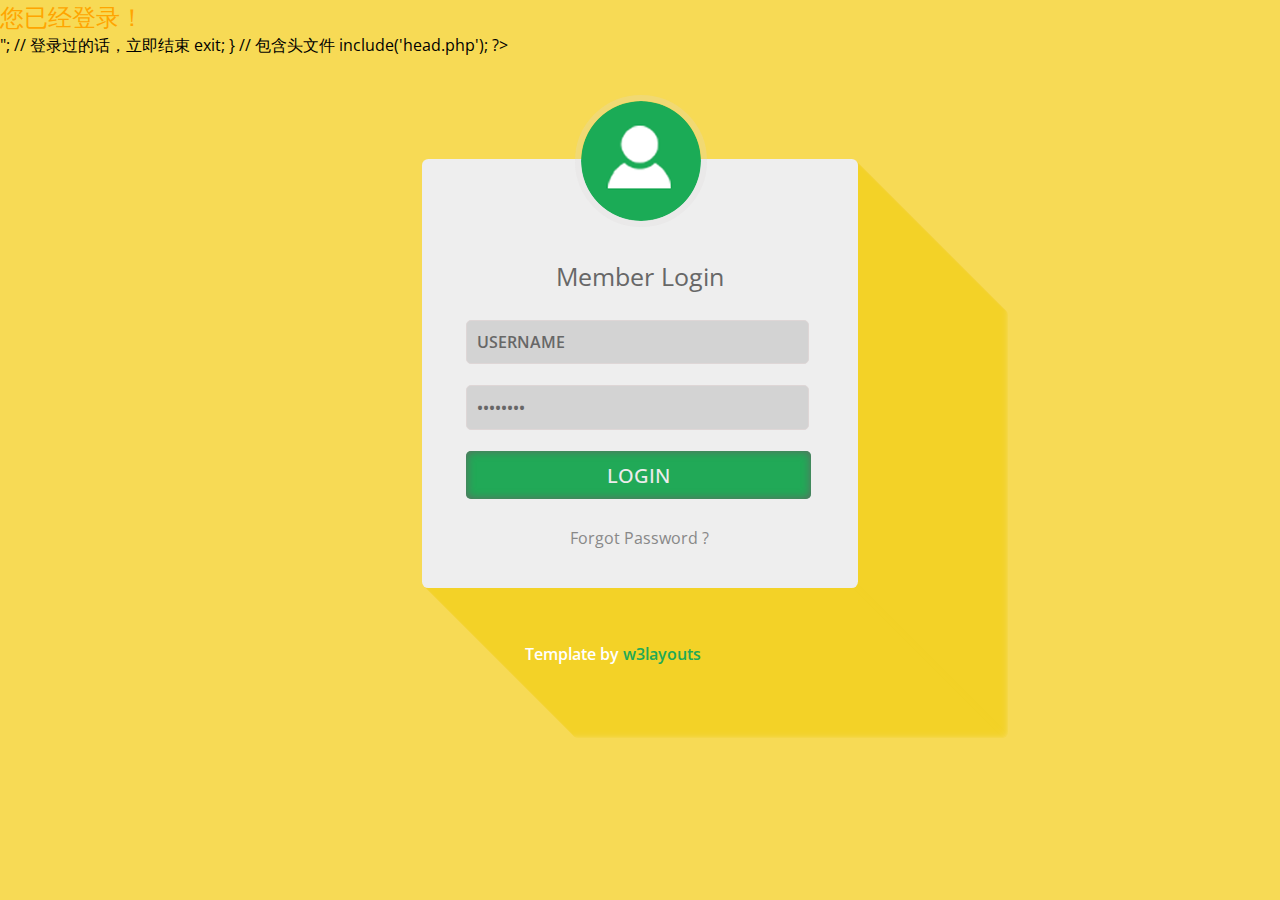
<file: yellow/index.html>
﻿<!--
Author: W3layouts
Author URL: http://w3layouts.com
License: Creative Commons Attribution 3.0 Unported
License URL: http://creativecommons.org/licenses/by/3.0/
-->
<!DOCTYPE html>
<html>
<?php
//初始化session
session_start();
if(isset($_SESSION['Adm'])) 
{
	include 'head.php';
	echo "<p align=center><font size='5' color='orange'>您已经登录！</font></p>";
	// 登录过的话，立即结束
   exit;
}
// 包含头文件
include('head.php');
?>
<head>
	<title>The Entrar-shadow Website form | w3layouts</title>
		<meta charset="utf-8">
		<link href="css/style.css" rel='stylesheet' type='text/css' />
		<meta name="viewport" content="width=device-width, initial-scale=1">
		<script type="application/x-javascript"> addEventListener("load", function() { setTimeout(hideURLbar, 0); }, false); function hideURLbar(){ window.scrollTo(0,1); } </script>
		<!--webfonts-->
		<link href='http://fonts.googleapis.com/css?family=Open+Sans:600italic,400,300,600,700' rel='stylesheet' type='text/css'>
		<!--//webfonts-->
</head>
<body>
	 <!-----start-main---->
	 <div class="main">
		<div class="login-form">
			<h1>Member Login</h1>
					<div class="head">
						<img src="images/user.png" alt=""/>
					</div>
				<form action="ChkAdmLogin.php" method="post">
						<input name='id' type="text" class="text" value="USERNAME" onfocus="this.value = '';" onblur="if (this.value == '') {this.value = 'USERNAME';}" >
						<input name='pw' type="password" value="Password" onfocus="this.value = '';" onblur="if (this.value == '') {this.value = 'Password';}">
						<div class="submit">
							<input type="submit" value="LOGIN" >
					</div>	
					<p><a href="#">Forgot Password ?</a></p>
				</form>
			</div>
			<!--//End-login-form-->
			 <!-----start-copyright---->
   					<div class="copy-right">
						<p>Template by <a href="http://w3layouts.com">w3layouts</a></p> 
					</div>
				<!-----//end-copyright---->
		</div>
			 <!-----//end-main---->
		 		
</body>
</html>
</file>
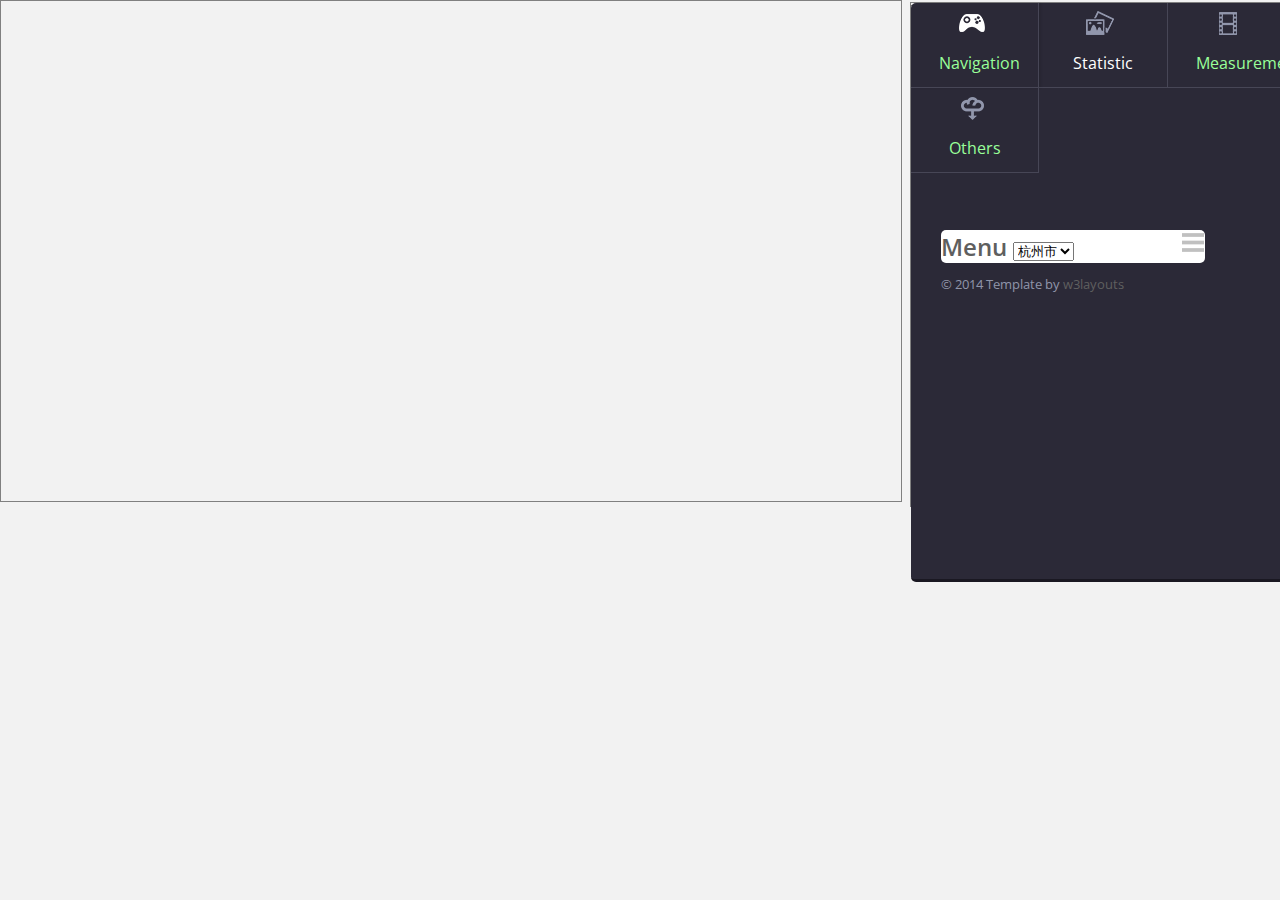
<file: desktop/test.html>
<!DOCTYPE html PUBLIC "-//W3C//DTD XHTML 1.0 Transitional//EN" "http://www.w3.org/TR/xhtml1/DTD/xhtml1-transitional.dtd">
<html xmlns="http://www.w3.org/1999/xhtml">
<head>
<meta http-equiv="Content-Type" content="text/html; charset=utf-8" />
<title>浙江省天气状况分析</title>

<link rel="stylesheet" href="http://js.arcgis.com/3.11/esri/css/esri.css">
<link rel="stylesheet" href="http://js.arcgis.com/3.12/dijit/themes/claro/claro.css">
<link rel="stylesheet" href="http://js.arcgis.com/3.12/dijit/themes/nihilo/nihilo.css">
<script src="http://js.arcgis.com/3.11/"></script>
<script>
	require([
		"dojo/dom",
		"esri/Color",
        "dojo/keys",
        "dojo/parser",

		"esri/map",
		"esri/geometry/Extent",
		"esri/layers/ArcGISDynamicMapServiceLayer",
		"esri/dijit/OverviewMap",
		"esri/dijit/Scalebar",
		"esri/dijit/Legend",
		"esri/SpatialReference",
		//"esri/geometry/Point",
		//"esri/geometry/Circle",
		//"esri/symbols/SimpleLineSymbol", 
		//"esri/symbols/SimpleFillSymbol",
		"esri/graphic",
		"esri/Color",
		"esri/layers/GraphicsLayer",
		
		"esri/dijit/Measurement",
		"esri/geometry/Polyline",
		"esri/config",
		"esri/sniff",
		"dojo/keys",
		"esri/SnappingManager",
		"esri/tasks/GeometryService",
		
		"esri/toolbars/navigation",
		"esri/tasks/locator",
		"esri/symbols/PictureMarkerSymbol",
		"esri/geometry/Point",
		"esri/InfoTemplate",

        "esri/dijit/Print",
		"esri/dijit/Bookmarks",
		
		"dijit/layout/BorderContainer",
        "dijit/layout/ContentPane",
        "dijit/TitlePane",
        "dijit/form/CheckBox", 
        "dojo/domReady!"
	],function(dom,Color,keys,parser,Map,Extent,ArcGISDynamicMapServiceLayer,OverviewMap,Scalebar,Legend,SpatialReference,//Point,Circle,SimpleLineSymbol,SimpleFillSymbol,
	Graphic,Color,GraphicsLayer,
	Measurement,Polyline,esriConfig,has,keys,SnappingManager,GeometryService,
	Navigation,Locator,PictureMarkerSymbol,Point,InfoTemplate,
	Print,Bookmarks)
{
	parser.parse();
	//地图
	var map = new Map("map", {
	basemap: "streets",
	//center:[120.15443,30.272401],
	center:[120.00000,28.50000],
	extent:new Extent({xmin:71.134805,ymin:20.928376,xmax:125.295605,ymax:50.301241,spatialReference:{wkid:4326}}),
	zoom:7
});
	//鹰眼
	var overviewMapDijit = new OverviewMap({
		map: map,
		attachTo: "bottom-right",
		color:"#D84E13",
		opacity: 0.40
	});
	overviewMapDijit.startup();
	//比例尺
	var scalebar = new Scalebar({
		map:map,
		attachTo:"bottom-left",
		color:"blue",
		width:200,
		opacity:0.40,
		visible:true,
		expandFactor:1.2
	});
	//图例
	var legend = new Legend({
		map: map
		}, "legendDiv");
	legend.startup();
	//测量
	var measurement = new Measurement({
		map: map
		}, dom.byId("measurementDiv"));
	measurement.startup();
	//导航
	var navigation = new Navigation(map);
	document.getElementById("zoomin").onclick = function(){
		navigation.activate(Navigation.ZOOM_IN);
	}
	document.getElementById("zoomout").onclick = function(){
		navigation.activate(Navigation.ZOOM_OUT);
	}
	document.getElementById("extent").onclick = function(){
		navigation.zoomToFullExtent();
	}
	document.getElementById("pre").onclick = function(){
		navigation.zoomToPrevExtent();
	}
	document.getElementById("next").onclick = function(){
		navigation.zoomToNextExtent();
	}
	document.getElementById("disable").onclick = function(){
		navigation.deactivate();
	}
	//定位
	var locator = new Locator("http://geocode.arcgis.com/arcgis/rest/services/World/GeocodeServer");
	document.getElementById("search").onclick = function(){
		var placename = document.getElementById("searchtext").value;
		var address = {SingleLine:placename};
		var option = {
			address: address,
			outFields: ["*"]
     		};
     	locator.addressToLocations(option);
		locator.on("address-to-locations-complete", function(evt){
			map.graphics.clear();
			var point;
			point = evt.addresses[0].location;
			map.centerAndZoom(point, 8);//定位

			//显示该点
			var pictureMarkerSymbol = new PictureMarkerSymbol("animate.gif", 15, 15);//设置符号
			//var infoTemplate = new InfoTemplate("Attributes", "${*}");//设置信息窗口
			var infoTemplate = new InfoTemplate();//设置信息窗口
			infoTemplate.setTitle(evt.addresses[0].address.toString());
			infoTemplate.setContent(placename+":Hello~");
			var graphic = new Graphic(point,pictureMarkerSymbol ,null,infoTemplate);//设置几何图形
			map.graphics.add(graphic);//将该几何图形添加到地图上
		});
	}
	//打印功能
	var printer = new esri.dijit.Print({
		map: map,
		url: "http://sampleserver6.arcgisonline.com/arcgis/rest/services/Utilities/PrintingTools/GPServer/Export%20Web%20Map%20Task"
		}, dojo.byId("printButton"));
	printer.startup();
	//书签
	var bookmarks = new esri.dijit.Bookmarks({
		map: map, 
		bookmarks: [],
		editable: true
		}, dojo.byId('bookmarks'));
	dojo.connect(bookmark, 'onEdit', refreshBookmarks);
	dojo.connect(bookmark, 'onRemove', refreshBookmarks);
	var bmJSON,storageName = 'esrijsapi_mapmarks',useLocalStorage = supports_local_storage();
	if ( useLocalStorage ) {
		bmJSON = window.localStorage.getItem(storageName);
	} else {
		bmJSON = dojo.cookie(storageName);
	}
	if ( bmJSON && bmJSON != 'null' && bmJSON.length > 4) {
		console.log('cookie: ', bmJSON, bmJSON.length);
		var bmarks = dojo.fromJson(bmJSON);
		dojo.forEach(bmarks, function(b) {bookmark.addBookmark(b);});
        } else {
		console.log('no stored bookmarks...');
		var bookmarkPA = {
			"extent": {
			"spatialReference": {"wkid":102100},
			"xmin":-8669334,
			"ymin":4982379,
			"xmax":-8664724,
			"ymax":4984864
			},
			"name": "Central Pennsylvania"
		};
		bookmark.addBookmark(bookmarkPA);
	}
	function refreshBookmarks() {
		if ( useLocalStorage ) {
			window.localStorage.setItem(storageName, dojo.toJson(bookmark.toJson()));
		} else {
			var exp = 7;
			dojo.cookie(storageName, dojo.toJson(bookmark.toJson()), {expires: exp});
		}
	}
	function clearBookmarks() {
		var conf = confirm('Click OK to remove your map bookmarks.');
		if ( conf ) {
		if ( useLocalStorage ) {
		window.localStorage.removeItem(storageName);
		} else {
		dojo.cookie(storageName, null, { expires: -1 });
	}
	var bmNames = dojo.map(bookmark.bookmarks, function(bm) {
		if ( bm.name != 'Central Pennsylvania' ) {
			return bm.name;
		}
	});
	dojo.forEach(bmNames, function(bName) {
		bookmark.removeBookmark(bName);
	});
	alert('Bookmarks Removed.');
	}
	}
	function supports_local_storage() {
		try {
		return 'localStorage' in window && window['localStorage'] !== null;
		} catch( e ){
		return false;
		}
	}
      

	
});
</script>
<!------FOR DESIGN------>
<link href="./css/style.css" rel="stylesheet" type="text/css" media="all" />
		<script src="http://ajax.googleapis.com/ajax/libs/jquery/1.8.3/jquery.min.js"></script>
		<link href='http://fonts.googleapis.com/css?family=Open+Sans' rel='stylesheet' type='text/css'>
		 <meta name="viewport" content="width=device-width, initial-scale=1">
		 <link rel="stylesheet" href="./css/jquery.sidr.light.css">
		 <script type="application/x-javascript"> addEventListener("load", function() { setTimeout(hideURLbar, 0); }, false); function hideURLbar(){ window.scrollTo(0,1); } </script>
		</script>
		  <link rel="stylesheet" href="./css/style.css">
		 <script src="./js/jquery.sidr.min.js"></script>
		 <script type="text/javascript" src="./js/login.js"></script>
		  <!----images-text-sliedr---->
		 <link rel="stylesheet" href="./css/responsiveslides.css">
		<script src="./js/responsiveslides.min.js"></script>
		  <script>
		    // You can also use "$(window).load(function() {"
			    $(function () {
			      // Slideshow 1
			      $("#slider1").responsiveSlides({
			        maxwidth: 1600,
			        speed: 600
			      });
			});
		  </script>
		  <!---starrt-bx-slider---->
		  <!-- bxSlider Javascript file -->
			<script src="./js/jquery.bxslider.min.js"></script>
			<!-- bxSlider CSS file -->
			<link href="./css/jquery.bxslider.css" rel="stylesheet" />
			<script>
				$(document).ready(function(){
					  $('.bxslider').bxSlider();
				});
			</script>
			<!----progress-meter---->
			<script>
				$(function() {
					$(".meter > span").each(function() {
						$(this)
							.data("origWidth", $(this).width())
							.width(0)
							.animate({
								width: $(this).data("origWidth")
							}, 1200);
					});
				});
			</script>
			<!----//progress-meter---->

<!----FOR STATISTICS---->
<link href='http://fonts.googleapis.com/css?family=Open+Sans:400,300,600,700' rel='stylesheet' type='text/css'>
<script language="javascript" type="text/javascript">
function onSelect() { 
	var index=parseInt(document.getElementById("combox1").options[window.document.getElementById("combox1").selectedIndex].value);
	//alert(index);
	switch (index){
	case 1:
		window.open ('Hangzhou.html', 'newwindow', 'height=400, top=200,left=0, toolbar=no, menubar=no, scrollbars=no, resizable=no,location=no, status=no');
		break
	case 2:
		window.open ('Ningbo.html', 'newwindow', 'height=400, top=200,left=0, toolbar=no, menubar=no, scrollbars=no, resizable=no,location=no, status=no');
		break
	case 3:
		window.open ('Wenzhou.html', 'newwindow', 'height=400, top=200,left=0, toolbar=no, menubar=no, scrollbars=no, resizable=no,location=no, status=no');
		break
	case 4:
		window.open ('Shaoxing.html', 'newwindow', 'height=400, top=200,left=0, toolbar=no, menubar=no, scrollbars=no, resizable=no,location=no, status=no');
		break
	case 5:
		window.open ('Huzhou.html', 'newwindow', 'height=400, top=200,left=0, toolbar=no, menubar=no, scrollbars=no, resizable=no,location=no, status=no');
		break
	};
	;
};
</script>
</head>
<body>
    <div id="map" style="position:absolute;height:500px;width:900px;border:1px solid gray;boder-color:#63F;"></div>
    <div id="legendDiv" style="position:absolute;left:910px;top:5px;border:1px solid gray;height:500px;width:400px;boder-color:#63F;"></div>
   
    <div style="position:absolute;left:910px;top:2px;border:1px solid gray;height:500px;width:400px;boder-color:#63F;">
          <section class="tabs">
                    <input id="tab-1" type="radio" name="radio-set" class="tab-selector-1">
                  <label for="tab-1" class="tab-label-1"><span> </span>Navigation</label>
          
                    <input id="tab-2" type="radio" name="radio-set" class="tab-selector-2" checked="checked">
                  <label for="tab-2" class="tab-label-2"><span> </span>Statistic</label>
          
                    <input id="tab-3" type="radio" name="radio-set" class="tab-selector-3">
                  <label for="tab-3" class="tab-label-3"><span> </span>Measurement</label>
            
                    <input id="tab-4" type="radio" name="radio-set" class="tab-selector-4">
                  <label for="tab-4" class="tab-label-4"><span> </span>Others</label>
                <div class="clear-shadow"></div>
              
                  <div class="content_tabs">
                    <div class="content-1">
                      <h5>
                      	<button id="zoomin" class = "g-btngreen" >放大</button>
                      	<button id="zoomout" class = "g-btngreen">缩小</button>
                      	<pan></pan>
                      	<button id="pre" class = "g-btngreen">前一视图</button>
                      	<button id="next" class = "g-btngreen">后一视图</button>
                      	<button id="extent" class = "g-btngreen">全图</button>
                      	<button id="disable" class = "g-btngreen">禁用导航</button>
                      	<p>定位Locator：</p>
                      	<input id ="searchtext" type="text"> <button id="search" class = "g-btngreen" >搜索</button>
                      	<!--打印 -->
                      	<p id="printButton" ></p>
                      </h5>
                  </div>
                    <div  class="content-2" >
                    	<!----star-wrapper-demo------->
			<div class="wrapper-demo">
				<!-----start-wrapper-dropdown-2---->
					<div id="dd" class="wrapper-dropdown-2" tabindex="1">menu<span><img src="downlist/images/menu.png"/></span>
							<select name="combox1" id="combox1" onChange="onSelect()">   
        							<option value="1">杭州市</option>   
        							<option value="2">宁波市</option>   
        							<option value="3">温州市</option>   
        							<option value="4">绍兴市</option>   
        							<option value="5">湖州市</option>            
      							</select>   
					</div>
			</div>
			<!-----end-wrapper-dropdown-2---->
			<!-----start-script---->
			<script type="text/javascript">
							function DropDown(el) {
								this.dd = el;
								this.initEvents();
							}
							DropDown.prototype = {
								initEvents : function() {
									var obj = this;
				
									obj.dd.on('click', function(event){
										$(this).toggleClass('active');
										event.stopPropagation();
									});	
								}
							}
							$(function() {
				
								var dd = new DropDown( $('#dd') );
				
								$(document).click(function() {
									// all dropdowns
									$('.wrapper-dropdown-2').removeClass('active');
								});
				
							});
			</script>
			<!-----end-script---->
			<!----end-wrapper-demo----->
			<!-----start-copyright---->
			<div class="copy-right">
					<p>&#169 2014 Template by <a href="http://w3layouts.com" target="_blank">w3layouts</a> </p>
			</div>
			<!-----end-copyright---->
              <div class="clear"></div>
                  </div>
                    <div class="content-3">
                    		<div id="measurementDiv"></div>
                    </div>
                  <div class="content-4">
                  	<div id="bookmarks"></div>
                  </div>
                  </div>
      </section>
        </div>

</body>

</html>
</file>
<file: desktop/css/responsiveslides.css>
/*! http://responsiveslides.com v1.53 by @viljamis */
.image-slider {
	border-bottom: 3px solid #1A1822;
	-webkit-border-radius: 5px;
	-moz-border-radius: 5px;
	-o-border-radius: 5px;
	border-radius: 5px;
	margin-bottom: 3em;
}
.rslides {
  position: relative;
  list-style: none;
  overflow: hidden;
  padding: 0;
  margin: 0;
  }

.rslides li {
  -webkit-backface-visibility: hidden;
  position: absolute;
  display: none;
  width: 100%;
  left: 0;
  top: 0;
  }

.rslides li:first-child {
  position: relative;
  display: block;
  float: left;
  }

.rslides img {
 	display: block;
	height: auto;
	float: left;
	border: 0;
	width: 100%;
	position:relative;
	-webkit-border-radius: 5px;
	-moz-border-radius: 5px;
	-o-border-radius: 5px;
	border-radius: 5px;
}
.rslides p{
	position: absolute;
	z-index: 999;
	width: 100%;
	background: #2B2937;
	padding: 1%;
	color: #9095AA;
	-webkit-border-radius: 5px;
	-moz-border-radius: 5px;
	-o-border-radius: 5px;
	border-radius: 5px;
	bottom: 0;
	background: rgba(43, 41, 55, 0.67);
}
.rslides p span{
	font-size: 1.2em;
	color: #FFF;
	display: block;
}
@media only screen and (max-width: 1024px) and (min-width: 768px) {
	.rslides p {
		font-size: 0.8em;
	}
}
</file>
<file: yellow/css/style.css>
/*--
Author: W3layouts
Author URL: http://w3layouts.com
License: Creative Commons Attribution 3.0 Unported
License URL: http://creativecommons.org/licenses/by/3.0/
--*/
/* reset */
html,body,div,span,applet,object,iframe,h1,h2,h3,h4,h5,h6,p,blockquote,pre,a,abbr,acronym,address,big,cite,code,del,dfn,em,img,ins,kbd,q,s,samp,small,strike,strong,sub,sup,tt,var,b,u,i,dl,dt,dd,ol,nav ul,nav li,fieldset,form,label,legend,table,caption,tbody,tfoot,thead,tr,th,td,article,aside,canvas,details,embed,figure,figcaption,footer,header,hgroup,menu,nav,output,ruby,section,summary,time,mark,audio,video{margin:0;padding:0;border:0;font-size:100%;font:inherit;vertical-align:baseline;}
article, aside, details, figcaption, figure,footer, header, hgroup, menu, nav, section {display: block;}
ol,ul{list-style:none;margin:0px;padding:0px;}
blockquote,q{quotes:none;}
blockquote:before,blockquote:after,q:before,q:after{content:'';content:none;}
table{border-collapse:collapse;border-spacing:0;}
/* start editing from here */
a{text-decoration:none;}
.txt-rt{text-align:right;}/* text align right */
.txt-lt{text-align:left;}/* text align left */
.txt-center{text-align:center;}/* text align center */
.float-rt{float:right;}/* float right */
.float-lt{float:left;}/* float left */
.clear{clear:both;}/* clear float */
.pos-relative{position:relative;}/* Position Relative */
.pos-absolute{position:absolute;}/* Position Absolute */
.vertical-base{	vertical-align:baseline;}/* vertical align baseline */
.vertical-top{	vertical-align:top;}/* vertical align top */
nav.vertical ul li{	display:block;}/* vertical menu */
nav.horizontal ul li{	display: inline-block;}/* horizontal menu */
img{max-width:100%;}
/*end reset*/
/****-----start-body----****/
body{
	background:#F7DA55;
 	font-family: 'Open Sans', sans-serif;

}
.login-form {
	background:#eee;
	width: 26%;
	margin:9% auto 4% auto;
 	position: relative;
 	-webkit-border-radius: 0.4em;
	-o-border-radius: 0.4em;
	-moz-border-radius: 0.4em;
 	box-shadow: rgba(243, 208, 39, 0.33) 1px 1px,
 rgba(243, 208, 39, 0.33) 2px 2px,
 rgba(243, 208, 39, 0.33) 3px 3px,
 rgba(243, 208, 39, 0.33) 4px 4px,
 rgba(243, 208, 39, 0.33) 5px 5px,
 rgba(243, 208, 39, 0.33) 6px 6px,
 rgba(243, 208, 39, 0.33) 7px 7px,
 rgba(243, 208, 39, 0.33) 8px 8px,
 rgba(243, 208, 39, 0.33) 9px 9px,
 rgba(243, 208, 39, 0.33) 10px 10px,
 rgba(243, 208, 39, 0.33) 11px 11px,
 rgba(243, 208, 39, 0.33) 12px 12px,
 rgba(243, 208, 39, 0.33) 13px 13px,
 rgba(243, 208, 39, 0.33) 14px 14px,
 rgba(243, 208, 39, 0.33) 15px 15px,
 rgba(243, 208, 39, 0.33) 16px 16px,
 rgba(243, 208, 39, 0.33) 17px 17px,
 rgba(243, 208, 39, 0.33) 18px 18px,
 rgba(243, 208, 39, 0.33) 19px 19px,
 rgba(243, 208, 39, 0.33) 20px 20px,
 rgba(243, 208, 39, 0.33) 21px 21px,
 rgba(243, 208, 39, 0.33) 22px 22px,
 rgba(243, 208, 39, 0.33) 23px 23px,
 rgba(243, 208, 39, 0.33) 24px 24px,
 rgba(243, 208, 39, 0.33) 25px 25px,
 rgba(243, 208, 39, 0.33) 26px 26px,
 rgba(243, 208, 39, 0.33) 27px 27px,
 rgba(243, 208, 39, 0.33) 28px 28px,
 rgba(243, 208, 39, 0.33) 29px 29px,
 rgba(243, 208, 39, 0.33) 30px 30px,
 rgba(243, 208, 39, 0.33) 31px 31px,
 rgba(243, 208, 39, 0.33) 32px 32px,
 rgba(243, 208, 39, 0.33) 33px 33px,
 rgba(243, 208, 39, 0.33) 34px 34px,
 rgba(243, 208, 39, 0.33) 35px 35px,
 rgba(243, 208, 39, 0.33) 36px 36px,
 rgba(243, 208, 39, 0.33) 37px 37px,
 rgba(243, 208, 39, 0.33) 38px 38px,
 rgba(243, 208, 39, 0.33) 39px 39px,
 rgba(243, 208, 39, 0.33) 40px 40px,
 rgba(243, 208, 39, 0.33) 41px 41px,
 rgba(243, 208, 39, 0.33) 42px 42px,
 rgba(243, 208, 39, 0.33) 43px 43px,
 rgba(243, 208, 39, 0.33) 44px 44px,
 rgba(243, 208, 39, 0.33) 45px 45px,
 rgba(243, 208, 39, 0.33) 46px 46px,
 rgba(243, 208, 39, 0.33) 47px 47px,
 rgba(243, 208, 39, 0.33) 48px 48px,
 rgba(243, 208, 39, 0.33) 49px 49px,
 rgba(243, 208, 39, 0.33) 50px 50px,
 rgba(243, 208, 39, 0.33) 51px 51px,
 rgba(243, 208, 39, 0.33) 52px 52px,
 rgba(243, 208, 39, 0.33) 53px 53px,
 rgba(243, 208, 39, 0.33) 54px 54px,
 rgba(243, 208, 39, 0.33) 55px 55px,
 rgba(243, 208, 39, 0.33) 56px 56px,
 rgba(243, 208, 39, 0.33) 57px 57px,
 rgba(243, 208, 39, 0.33) 58px 58px,
 rgba(243, 208, 39, 0.33) 59px 59px,
 rgba(243, 208, 39, 0.33) 60px 60px,
 rgba(243, 208, 39, 0.33) 61px 61px,
 rgba(243, 208, 39, 0.33) 62px 62px,
 rgba(243, 208, 39, 0.33) 63px 63px,
 rgba(243, 208, 39, 0.33) 64px 64px,
 rgba(243, 208, 39, 0.33) 65px 65px,
 rgba(243, 208, 39, 0.33) 66px 66px,
 rgba(243, 208, 39, 0.33) 67px 67px,
 rgba(243, 208, 39, 0.33) 68px 68px,
 rgba(243, 208, 39, 0.33) 69px 69px,
 rgba(243, 208, 39, 0.33) 70px 70px,
 rgba(243, 208, 39, 0.33) 71px 71px,
 rgba(243, 208, 39, 0.33) 72px 72px,
 rgba(243, 208, 39, 0.33) 73px 73px,
 rgba(243, 208, 39, 0.33) 74px 74px,
 rgba(243, 208, 39, 0.33) 75px 75px,
 rgba(243, 208, 39, 0.33) 76px 76px,
 rgba(243, 208, 39, 0.33) 77px 77px,
 rgba(243, 208, 39, 0.33) 78px 78px,
 rgba(243, 208, 39, 0.33) 79px 79px,
 rgba(243, 208, 39, 0.33) 80px 80px,
 rgba(243, 208, 39, 0.33) 81px 81px,
 rgba(243, 208, 39, 0.33) 82px 82px,
 rgba(243, 208, 39, 0.33) 83px 83px,
 rgba(243, 208, 39, 0.33) 84px 84px,
 rgba(243, 208, 39, 0.33) 85px 85px,
 rgba(243, 208, 39, 0.33) 86px 86px,
 rgba(243, 208, 39, 0.33) 87px 87px,
 rgba(243, 208, 39, 0.33) 88px 88px,
 rgba(243, 208, 39, 0.33) 89px 89px,
 rgba(243, 208, 39, 0.33)90px 90px,
 rgba(243, 208, 39, 0.33)91px 91px,
 rgba(243, 208, 39, 0.33)92px 92px,
 rgba(243, 208, 39, 0.33)93px 93px,
 rgba(243, 208, 39, 0.33)94px 94px,
 rgba(243, 208, 39, 0.33) 95px 95px,
 rgba(243, 208, 39, 0.33) 96px 96px,
 rgba(243, 208, 39, 0.33) 97px 97px,
 rgba(243, 208, 39, 0.33) 98px 98px,
 rgba(243, 208, 39, 0.33) 99px 99px,
 rgba(243, 208, 39, 0.33) 100px 100px,
 rgba(243, 208, 39, 0.33) 101px 101px,
 rgba(243, 208, 39, 0.33) 102px 102px,
 rgba(243, 208, 39, 0.33) 103px 103px,
 rgba(243, 208, 39, 0.33) 104px 104px,
 rgba(243, 208, 39, 0.33) 105px 105px,
 rgba(243, 208, 39, 0.33) 106px 106px,
 rgba(243, 208, 39, 0.33) 107px 107px,
 rgba(243, 208, 39, 0.33) 108px 108px,
 rgba(243, 208, 39, 0.33) 109px 109px,
 rgba(243, 208, 39, 0.33) 110px 110px,
 rgba(243, 208, 39, 0.33) 111px 111px,
 rgba(243, 208, 39, 0.33) 112px 112px,
 rgba(243, 208, 39, 0.33) 113px 113px,
 rgba(243, 208, 39, 0.33) 114px 114px,
 rgba(243, 208, 39, 0.33) 115px 115px,
 rgba(243, 208, 39, 0.33) 116px 116px,
 rgba(243, 208, 39, 0.33) 117px 117px,
 rgba(243, 208, 39, 0.33) 118px 118px,
 rgba(243, 208, 39, 0.33) 119px 119px,
 rgba(243, 208, 39, 0.33) 120px 120px,
 rgba(243, 208, 39, 0.33) 121px 121px,
 rgba(243, 208, 39, 0.33) 122px 122px,
 rgba(243, 208, 39, 0.33) 123px 123px,
 rgba(243, 208, 39, 0.33) 124px 124px,
 rgba(243, 208, 39, 0.33) 125px 125px,
 rgba(243, 208, 39, 0.33) 126px 126px,
 rgba(243, 208, 39, 0.33) 127px 127px,
 rgba(243, 208, 39, 0.33) 128px 128px,
 rgba(243, 208, 39, 0.33) 129px 129px,
 rgba(243, 208, 39, 0.33) 130px 130px,
 rgba(243, 208, 39, 0.33) 131px 131px,
 rgba(243, 208, 39, 0.33) 132px 132px,
 rgba(243, 208, 39, 0.33)133px 133px,
 rgba(243, 208, 39, 0.33)134px 134px,
 rgba(243, 208, 39, 0.33)135px 135px,
 rgba(243, 208, 39, 0.33) 136px 136px,
 rgba(243, 208, 39, 0.33) 137px 137px,
 rgba(243, 208, 39, 0.33) 138px 138px,
 rgba(243, 208, 39, 0.33) 139px 139px,
 rgba(243, 208, 39, 0.33) 140px 140px,
 rgba(243, 208, 39, 0.33) 141px 141px,
 rgba(243, 208, 39, 0.33) 142px 142px,
 rgba(243, 208, 39, 0.33) 143px 143px,
 rgba(243, 208, 39, 0.33) 144px 144px,
 rgba(243, 208, 39, 0.33) 145px 145px,
 rgba(243, 208, 39, 0.33) 146px 146px,
 rgba(243, 208, 39, 0.33) 147px 147px,
 rgba(243, 208, 39, 0.33) 148px 148px,
 rgba(243, 208, 39, 0.33) 149px 149px,
 rgba(243, 208, 39, 0.33) 150px 150px,
 rgba(243, 208, 39, 0.33) 151px 151px,
 rgba(243, 208, 39, 0.33) 152px 152px,
 rgba(243, 208, 39, 0.33) 153px 153px,
 rgba(243, 208, 39, 0.33) 154px 154px,
 rgba(243, 208, 39, 0.33) 155px 155px,
 rgba(243, 208, 39, 0.33) 156px 156px,
 rgba(243, 208, 39, 0.33) 157px 157px,
 rgba(243, 208, 39, 0.33) 158px 158px,
 rgba(243, 208, 39, 0.33) 159px 159px,
 rgba(243, 208, 39, 0.33) 160px 160px,
 rgba(243, 208, 39, 0.33) 161px 161px,
 rgba(243, 208, 39, 0.33) 162px 162px,
 rgba(243, 208, 39, 0.33) 163px 163px,
 rgba(243, 208, 39, 0.33) 164px 164px,
 rgba(243, 208, 39, 0.33) 165px 165px,
 rgba(243, 208, 39, 0.33) 166px 166px,
 rgba(243, 208, 39, 0.33) 167px 167px,
 rgba(243, 208, 39, 0.33) 168px 168px,
 rgba(243, 208, 39, 0.33) 169px 169px,
 rgba(243, 208, 39, 0.33) 170px 170px,
 rgba(243, 208, 39, 0.33) 171px 171px,
 rgba(243, 208, 39, 0.33) 172px 172px,
 rgba(243, 208, 39, 0.33) 173px 173px,
 rgba(243, 208, 39, 0.33) 174px 174px,
 rgba(243, 208, 39, 0.33) 175px 175px,
 rgba(243, 208, 39, 0.33) 176px 176px,
 rgba(243, 208, 39, 0.33) 177px 177px,
 rgba(243, 208, 39, 0.33) 178px 178px,
 rgba(243, 208, 39, 0.33) 179px 179px,
 rgba(243, 208, 39, 0.33) 180px 180px,
 rgba(243, 208, 39, 0.33) 181px 181px,
 rgba(243, 208, 39, 0.33) 182px 182px
}

.head {
	position: absolute;
	top:-15%;
	left: 35%;
}
.head img {
	border-radius:50%;
	-webkit-border-radius:50%;
	-o-border-radius:50%;
	-moz-border-radius:50%;
	border:6px solid rgba(221, 218, 215, 0.23);
}
.main{
	position:relative;
}
.main h1{
	font-size:25px;
	color:#676767;
	font-family: 'Open Sans', sans-serif;
	font-weight:400;
	padding-top: 19%;
	text-align: center;
}
.main form {
	width: 80%;
	margin: 0 auto;
	padding: 6% 0 9% 0;
}
.main p {
text-align: center;
}
.main form p a {
	color: #888;
	font-family: 'Open Sans', sans-serif;
}
form p a:hover {
	color:#21A957;
}
 input[type="text"], input[type="password"]{
	text-align:left;
	position: relative;
	width:92%;
	padding:3%;
	background:#D3D3D3;
	margin-bottom: 6%;
	font-family: 'Open Sans', sans-serif;
	color: #676767;
	font-weight:600;
	font-size: 16px;
	outline: none;
	border: none;
	border-radius: 5px;
	border:1px solid #DED6D6;
	-webkit-appearance:none;
}
 input[type="text"]:hover, input[type="password"]:hover{
 	border:1px solid #949494;
	transition:0.5s;
	-webkit-transition:0.5s;
	-moz-transition:0.5s;
	-o-transition:0.5s;
	-ms-transition:	0.5s;
 	
 }
input[type="submit"]{
	width: 99%;
	padding: 3%;
	margin-bottom: 8%;
	background: #21A957;
	font-family: 'Open Sans', sans-serif;
	color: #ECECEC;
	box-shadow: inset 0px 0px 10px #666464;
	-webkit-text-shadow: 0px 0px 3px #000;
	-moz-text-shadow: 0px 0px 3px #000;
	-o-text-shadow: 0px 0px 3px #000;
	-ms-text-shadow: 0px 0px 3px #000;
	font-size: 20px;
	outline: none;
	border: none;
	cursor: pointer;
	font-weight:500;
	border-radius: 5px;
	transition: 0.5s;
	-webkit-appearance:none;
	-webkit-transition: 0.5s;
	-moz-transition: 0.5s;
	-o-transition: 0.5s;
	-ms-transition: 0.5s;
}
input[type="submit"]:hover{
	background:#128A42;
	color:#fff;
}
/****************/
.copy-right {
	position: absolute;
	bottom:-19%;
	left: 43.7%;
}
.copy-right p {
	color: #fff;
	font-size: 1em;
	font-family: 'Open Sans', sans-serif;	
	font-weight: 600;
}
.copy-right p a {
	font-family: 'Open Sans', sans-serif;	
	font-size: 1em;
	color:#21A957;
	-webkit-transition: all 0.3s ease-out;
	-moz-transition: all 0.3s ease-out;
	-ms-transition: all 0.3s ease-out;
	-o-transition: all 0.3s ease-out;
	transition: all 0.3s ease-out;
}
.copy-right p a:hover{
	color:#fff;
}
/*-----start-responsive-design------*/
@media (max-width:1440px){
	.login-form {
	width:30%;
	margin: 11% auto 4% auto;
	}
	.main h1 {
	padding-top: 23%;
	}
	.copy-right {
	bottom: -26%;
	}
}
@media (max-width:1366px){
	.login-form {
	width: 32%;
	margin: 10% auto 4% auto;
	}
}
@media (max-width:1280px){
	.login-form  {
		margin:8% auto 0;
		width:34%;
	box-shadow: rgba(243, 208, 39, 0.33) 1px 1px,
	 rgba(243, 208, 39, 0.33) 2px 2px,
	 rgba(243, 208, 39, 0.33) 3px 3px,
	 rgba(243, 208, 39, 0.33) 4px 4px,
	 rgba(243, 208, 39, 0.33) 5px 5px,
	 rgba(243, 208, 39, 0.33) 6px 6px,
	 rgba(243, 208, 39, 0.33) 7px 7px,
	 rgba(243, 208, 39, 0.33) 8px 8px,
	 rgba(243, 208, 39, 0.33) 9px 9px,
	 rgba(243, 208, 39, 0.33) 10px 10px,
	 rgba(243, 208, 39, 0.33) 11px 11px,
	 rgba(243, 208, 39, 0.33) 12px 12px,
	 rgba(243, 208, 39, 0.33) 13px 13px,
	 rgba(243, 208, 39, 0.33) 14px 14px,
	 rgba(243, 208, 39, 0.33) 15px 15px,
	 rgba(243, 208, 39, 0.33) 16px 16px,
	 rgba(243, 208, 39, 0.33) 17px 17px,
	 rgba(243, 208, 39, 0.33) 18px 18px,
	 rgba(243, 208, 39, 0.33) 19px 19px,
	 rgba(243, 208, 39, 0.33) 20px 20px,
	 rgba(243, 208, 39, 0.33) 21px 21px,
	 rgba(243, 208, 39, 0.33) 22px 22px,
	 rgba(243, 208, 39, 0.33) 23px 23px,
	 rgba(243, 208, 39, 0.33) 24px 24px,
	 rgba(243, 208, 39, 0.33) 25px 25px,
	 rgba(243, 208, 39, 0.33) 26px 26px,
	 rgba(243, 208, 39, 0.33) 27px 27px,
	 rgba(243, 208, 39, 0.33) 28px 28px,
	 rgba(243, 208, 39, 0.33) 29px 29px,
	 rgba(243, 208, 39, 0.33) 30px 30px,
	 rgba(243, 208, 39, 0.33) 31px 31px,
	 rgba(243, 208, 39, 0.33) 32px 32px,
	 rgba(243, 208, 39, 0.33) 33px 33px,
	 rgba(243, 208, 39, 0.33) 34px 34px,
	 rgba(243, 208, 39, 0.33) 35px 35px,
	 rgba(243, 208, 39, 0.33) 36px 36px,
	 rgba(243, 208, 39, 0.33) 37px 37px,
	 rgba(243, 208, 39, 0.33) 38px 38px,
	 rgba(243, 208, 39, 0.33) 39px 39px,
	 rgba(243, 208, 39, 0.33) 40px 40px,
	 rgba(243, 208, 39, 0.33) 41px 41px,
	 rgba(243, 208, 39, 0.33) 42px 42px,
	 rgba(243, 208, 39, 0.33) 43px 43px,
	 rgba(243, 208, 39, 0.33) 44px 44px,
	 rgba(243, 208, 39, 0.33) 45px 45px,
	 rgba(243, 208, 39, 0.33) 46px 46px,
	 rgba(243, 208, 39, 0.33) 47px 47px,
	 rgba(243, 208, 39, 0.33) 48px 48px,
	 rgba(243, 208, 39, 0.33) 49px 49px,
	 rgba(243, 208, 39, 0.33) 50px 50px,
	 rgba(243, 208, 39, 0.33) 51px 51px,
	 rgba(243, 208, 39, 0.33) 52px 52px,
	 rgba(243, 208, 39, 0.33) 53px 53px,
	 rgba(243, 208, 39, 0.33) 54px 54px,
	 rgba(243, 208, 39, 0.33) 55px 55px,
	 rgba(243, 208, 39, 0.33) 56px 56px,
	 rgba(243, 208, 39, 0.33) 57px 57px,
	 rgba(243, 208, 39, 0.33) 58px 58px,
	 rgba(243, 208, 39, 0.33) 59px 59px,
	 rgba(243, 208, 39, 0.33) 60px 60px,
	 rgba(243, 208, 39, 0.33) 61px 61px,
	 rgba(243, 208, 39, 0.33) 62px 62px,
	 rgba(243, 208, 39, 0.33) 63px 63px,
	 rgba(243, 208, 39, 0.33) 64px 64px,
	 rgba(243, 208, 39, 0.33) 65px 65px,
	 rgba(243, 208, 39, 0.33) 66px 66px,
	 rgba(243, 208, 39, 0.33) 67px 67px,
	 rgba(243, 208, 39, 0.33) 68px 68px,
	 rgba(243, 208, 39, 0.33) 69px 69px,
	 rgba(243, 208, 39, 0.33) 70px 70px,
	 rgba(243, 208, 39, 0.33) 71px 71px,
	 rgba(243, 208, 39, 0.33) 72px 72px,
	 rgba(243, 208, 39, 0.33) 73px 73px,
	 rgba(243, 208, 39, 0.33) 74px 74px,
	 rgba(243, 208, 39, 0.33) 75px 75px,
	 rgba(243, 208, 39, 0.33) 76px 76px,
	 rgba(243, 208, 39, 0.33) 77px 77px,
	 rgba(243, 208, 39, 0.33) 78px 78px,
	 rgba(243, 208, 39, 0.33) 79px 79px,
	 rgba(243, 208, 39, 0.33) 80px 80px,
	 rgba(243, 208, 39, 0.33) 81px 81px,
	 rgba(243, 208, 39, 0.33) 82px 82px,
	 rgba(243, 208, 39, 0.33) 83px 83px,
	 rgba(243, 208, 39, 0.33) 84px 84px,
	 rgba(243, 208, 39, 0.33) 85px 85px,
	 rgba(243, 208, 39, 0.33) 86px 86px,
	 rgba(243, 208, 39, 0.33) 87px 87px,
	 rgba(243, 208, 39, 0.33) 88px 88px,
	 rgba(243, 208, 39, 0.33) 89px 89px,
	 rgba(243, 208, 39, 0.33)90px 90px,
	 rgba(243, 208, 39, 0.33)91px 91px,
	 rgba(243, 208, 39, 0.33)92px 92px,
	 rgba(243, 208, 39, 0.33)93px 93px,
	 rgba(243, 208, 39, 0.33)94px 94px,
	 rgba(243, 208, 39, 0.33) 95px 95px,
	 rgba(243, 208, 39, 0.33) 96px 96px,
	 rgba(243, 208, 39, 0.33) 97px 97px,
	 rgba(243, 208, 39, 0.33) 98px 98px,
	 rgba(243, 208, 39, 0.33) 99px 99px,
	 rgba(243, 208, 39, 0.33) 100px 100px,
	 rgba(243, 208, 39, 0.33) 101px 101px,
	 rgba(243, 208, 39, 0.33) 102px 102px,
	 rgba(243, 208, 39, 0.33) 103px 103px,
	 rgba(243, 208, 39, 0.33) 104px 104px,
	 rgba(243, 208, 39, 0.33) 105px 105px,
	 rgba(243, 208, 39, 0.33) 106px 106px,
	 rgba(243, 208, 39, 0.33) 107px 107px,
	 rgba(243, 208, 39, 0.33) 108px 108px,
	 rgba(243, 208, 39, 0.33) 109px 109px,
	 rgba(243, 208, 39, 0.33) 110px 110px,
	 rgba(243, 208, 39, 0.33) 111px 111px,
	 rgba(243, 208, 39, 0.33) 112px 112px,
	 rgba(243, 208, 39, 0.33) 113px 113px,
	 rgba(243, 208, 39, 0.33) 114px 114px,
	 rgba(243, 208, 39, 0.33) 115px 115px,
	 rgba(243, 208, 39, 0.33) 116px 116px,
	 rgba(243, 208, 39, 0.33) 117px 117px,
	 rgba(243, 208, 39, 0.33) 118px 118px,
	 rgba(243, 208, 39, 0.33) 119px 119px,
	 rgba(243, 208, 39, 0.33) 120px 120px,
	 rgba(243, 208, 39, 0.33) 121px 121px,
	 rgba(243, 208, 39, 0.33) 122px 122px,
	 rgba(243, 208, 39, 0.33) 123px 123px,
	 rgba(243, 208, 39, 0.33) 124px 124px,
	 rgba(243, 208, 39, 0.33) 125px 125px,
	 rgba(243, 208, 39, 0.33) 126px 126px,
	 rgba(243, 208, 39, 0.33) 127px 127px,
	 rgba(243, 208, 39, 0.33) 128px 128px,
	 rgba(243, 208, 39, 0.33) 129px 129px,
	 rgba(243, 208, 39, 0.33) 130px 130px,
	 rgba(243, 208, 39, 0.33) 131px 131px,
	 rgba(243, 208, 39, 0.33) 132px 132px,
	 rgba(243, 208, 39, 0.33)133px 133px,
	 rgba(243, 208, 39, 0.33)134px 134px,
	 rgba(243, 208, 39, 0.33)135px 135px,
	 rgba(243, 208, 39, 0.33) 136px 136px,
	 rgba(243, 208, 39, 0.33) 137px 137px,
	 rgba(243, 208, 39, 0.33) 138px 138px,
	 rgba(243, 208, 39, 0.33) 139px 139px,
	 rgba(243, 208, 39, 0.33) 140px 140px,
	 rgba(243, 208, 39, 0.33) 141px 141px,
	 rgba(243, 208, 39, 0.33) 142px 142px,
	 rgba(243, 208, 39, 0.33) 143px 143px,
	 rgba(243, 208, 39, 0.33) 144px 144px,
	 rgba(243, 208, 39, 0.33) 145px 145px,
	 rgba(243, 208, 39, 0.33) 146px 146px,
	 rgba(243, 208, 39, 0.33) 147px 147px,
	 rgba(243, 208, 39, 0.33) 148px 148px,
	 rgba(243, 208, 39, 0.33) 149px 149px,
	 rgba(243, 208, 39, 0.33) 150px 150px
	}
	.copy-right {
	left: 41%;
	bottom:-18%;
	}
}
@media (max-width:1024px){
.login-form  {
		margin:12% auto 0;
		width:45%;
	box-shadow: rgba(243, 208, 39, 0.33) 1px 1px,
	 rgba(243, 208, 39, 0.33) 2px 2px,
	 rgba(243, 208, 39, 0.33) 3px 3px,
	 rgba(243, 208, 39, 0.33) 4px 4px,
	 rgba(243, 208, 39, 0.33) 5px 5px,
	 rgba(243, 208, 39, 0.33) 6px 6px,
	 rgba(243, 208, 39, 0.33) 7px 7px,
	 rgba(243, 208, 39, 0.33) 8px 8px,
	 rgba(243, 208, 39, 0.33) 9px 9px,
	 rgba(243, 208, 39, 0.33) 10px 10px,
	 rgba(243, 208, 39, 0.33) 11px 11px,
	 rgba(243, 208, 39, 0.33) 12px 12px,
	 rgba(243, 208, 39, 0.33) 13px 13px,
	 rgba(243, 208, 39, 0.33) 14px 14px,
	 rgba(243, 208, 39, 0.33) 15px 15px,
	 rgba(243, 208, 39, 0.33) 16px 16px,
	 rgba(243, 208, 39, 0.33) 17px 17px,
	 rgba(243, 208, 39, 0.33) 18px 18px,
	 rgba(243, 208, 39, 0.33) 19px 19px,
	 rgba(243, 208, 39, 0.33) 20px 20px,
	 rgba(243, 208, 39, 0.33) 21px 21px,
	 rgba(243, 208, 39, 0.33) 22px 22px,
	 rgba(243, 208, 39, 0.33) 23px 23px,
	 rgba(243, 208, 39, 0.33) 24px 24px,
	 rgba(243, 208, 39, 0.33) 25px 25px,
	 rgba(243, 208, 39, 0.33) 26px 26px,
	 rgba(243, 208, 39, 0.33) 27px 27px,
	 rgba(243, 208, 39, 0.33) 28px 28px,
	 rgba(243, 208, 39, 0.33) 29px 29px,
	 rgba(243, 208, 39, 0.33) 30px 30px,
	 rgba(243, 208, 39, 0.33) 31px 31px,
	 rgba(243, 208, 39, 0.33) 32px 32px,
	 rgba(243, 208, 39, 0.33) 33px 33px,
	 rgba(243, 208, 39, 0.33) 34px 34px,
	 rgba(243, 208, 39, 0.33) 35px 35px,
	 rgba(243, 208, 39, 0.33) 36px 36px,
	 rgba(243, 208, 39, 0.33) 37px 37px,
	 rgba(243, 208, 39, 0.33) 38px 38px,
	 rgba(243, 208, 39, 0.33) 39px 39px,
	 rgba(243, 208, 39, 0.33) 40px 40px,
	 rgba(243, 208, 39, 0.33) 41px 41px,
	 rgba(243, 208, 39, 0.33) 42px 42px,
	 rgba(243, 208, 39, 0.33) 43px 43px,
	 rgba(243, 208, 39, 0.33) 44px 44px,
	 rgba(243, 208, 39, 0.33) 45px 45px,
	 rgba(243, 208, 39, 0.33) 46px 46px,
	 rgba(243, 208, 39, 0.33) 47px 47px,
	 rgba(243, 208, 39, 0.33) 48px 48px,
	 rgba(243, 208, 39, 0.33) 49px 49px,
	 rgba(243, 208, 39, 0.33) 50px 50px,
	 rgba(243, 208, 39, 0.33) 51px 51px,
	 rgba(243, 208, 39, 0.33) 52px 52px,
	 rgba(243, 208, 39, 0.33) 53px 53px,
	 rgba(243, 208, 39, 0.33) 54px 54px,
	 rgba(243, 208, 39, 0.33) 55px 55px,
	 rgba(243, 208, 39, 0.33) 56px 56px,
	 rgba(243, 208, 39, 0.33) 57px 57px,
	 rgba(243, 208, 39, 0.33) 58px 58px,
	 rgba(243, 208, 39, 0.33) 59px 59px,
	 rgba(243, 208, 39, 0.33) 60px 60px,
	 rgba(243, 208, 39, 0.33) 61px 61px,
	 rgba(243, 208, 39, 0.33) 62px 62px,
	 rgba(243, 208, 39, 0.33) 63px 63px,
	 rgba(243, 208, 39, 0.33) 64px 64px,
	 rgba(243, 208, 39, 0.33) 65px 65px,
	 rgba(243, 208, 39, 0.33) 66px 66px,
	 rgba(243, 208, 39, 0.33) 67px 67px,
	 rgba(243, 208, 39, 0.33) 68px 68px,
	 rgba(243, 208, 39, 0.33) 69px 69px,
	 rgba(243, 208, 39, 0.33) 70px 70px,
	 rgba(243, 208, 39, 0.33) 71px 71px,
	 rgba(243, 208, 39, 0.33) 72px 72px,
	 rgba(243, 208, 39, 0.33) 73px 73px,
	 rgba(243, 208, 39, 0.33) 74px 74px,
	 rgba(243, 208, 39, 0.33) 75px 75px,
	 rgba(243, 208, 39, 0.33) 76px 76px,
	 rgba(243, 208, 39, 0.33) 77px 77px,
	 rgba(243, 208, 39, 0.33) 78px 78px,
	 rgba(243, 208, 39, 0.33) 79px 79px,
	 rgba(243, 208, 39, 0.33) 80px 80px,
	 rgba(243, 208, 39, 0.33) 81px 81px,
	 rgba(243, 208, 39, 0.33) 82px 82px,
	 rgba(243, 208, 39, 0.33) 83px 83px,
	 rgba(243, 208, 39, 0.33) 84px 84px,
	 rgba(243, 208, 39, 0.33) 85px 85px,
	 rgba(243, 208, 39, 0.33) 86px 86px,
	 rgba(243, 208, 39, 0.33) 87px 87px,
	 rgba(243, 208, 39, 0.33) 88px 88px,
	 rgba(243, 208, 39, 0.33) 89px 89px,
	 rgba(243, 208, 39, 0.33)90px 90px,
	 rgba(243, 208, 39, 0.33)91px 91px,
	 rgba(243, 208, 39, 0.33)92px 92px,
	 rgba(243, 208, 39, 0.33)93px 93px,
	 rgba(243, 208, 39, 0.33)94px 94px,
	 rgba(243, 208, 39, 0.33) 95px 95px,
	 rgba(243, 208, 39, 0.33) 96px 96px,
	 rgba(243, 208, 39, 0.33) 97px 97px,
	 rgba(243, 208, 39, 0.33) 98px 98px,
	 rgba(243, 208, 39, 0.33) 99px 99px,
	 rgba(243, 208, 39, 0.33) 100px 100px,
	 rgba(243, 208, 39, 0.33) 101px 101px,
	 rgba(243, 208, 39, 0.33) 102px 102px,
	 rgba(243, 208, 39, 0.33) 103px 103px,
	 rgba(243, 208, 39, 0.33) 104px 104px,
	 rgba(243, 208, 39, 0.33) 105px 105px,
	 rgba(243, 208, 39, 0.33) 106px 106px,
	 rgba(243, 208, 39, 0.33) 107px 107px,
	 rgba(243, 208, 39, 0.33) 108px 108px,
	 rgba(243, 208, 39, 0.33) 109px 109px,
	 rgba(243, 208, 39, 0.33) 110px 110px,
	 rgba(243, 208, 39, 0.33) 111px 111px,
	 rgba(243, 208, 39, 0.33) 112px 112px,
	 rgba(243, 208, 39, 0.33) 113px 113px,
	 rgba(243, 208, 39, 0.33) 114px 114px,
	 rgba(243, 208, 39, 0.33) 115px 115px,
	 rgba(243, 208, 39, 0.33) 116px 116px,
	 rgba(243, 208, 39, 0.33) 117px 117px,
	 rgba(243, 208, 39, 0.33) 118px 118px,
	 rgba(243, 208, 39, 0.33) 119px 119px,
	 rgba(243, 208, 39, 0.33) 120px 120px,
	 rgba(243, 208, 39, 0.33) 121px 121px,
	 rgba(243, 208, 39, 0.33) 122px 122px,
	 rgba(243, 208, 39, 0.33) 123px 123px,
	 rgba(243, 208, 39, 0.33) 124px 124px,
	 rgba(243, 208, 39, 0.33) 125px 125px,
	 rgba(243, 208, 39, 0.33) 126px 126px,
	 rgba(243, 208, 39, 0.33) 127px 127px,
	 rgba(243, 208, 39, 0.33) 128px 128px,
	 rgba(243, 208, 39, 0.33) 129px 129px,
	 rgba(243, 208, 39, 0.33) 130px 130px,
	 rgba(243, 208, 39, 0.33) 131px 131px,
	 rgba(243, 208, 39, 0.33) 132px 132px,
	 rgba(243, 208, 39, 0.33)133px 133px,
	 rgba(243, 208, 39, 0.33)134px 134px,
	 rgba(243, 208, 39, 0.33)135px 135px,
	 rgba(243, 208, 39, 0.33) 136px 136px,
	 rgba(243, 208, 39, 0.33) 137px 137px,
	 rgba(243, 208, 39, 0.33) 138px 138px,
	 rgba(243, 208, 39, 0.33) 139px 139px,
	 rgba(243, 208, 39, 0.33) 140px 140px,
	 rgba(243, 208, 39, 0.33) 141px 141px,
	 rgba(243, 208, 39, 0.33) 142px 142px,
	 rgba(243, 208, 39, 0.33) 143px 143px,
	 rgba(243, 208, 39, 0.33) 144px 144px,
	 rgba(243, 208, 39, 0.33) 145px 145px,
	 rgba(243, 208, 39, 0.33) 146px 146px,
	 rgba(243, 208, 39, 0.33) 147px 147px,
	 rgba(243, 208, 39, 0.33) 148px 148px,
	 rgba(243, 208, 39, 0.33) 149px 149px,
	 rgba(243, 208, 39, 0.33) 150px 150px
	}
	.copy-right {
	left: 41%;
	bottom:-18%;
	}
}
@media (max-width:768px){
	.login-form  {
		margin: 16% auto 0;
		width: 59%;
	}
	.copy-right {
	left:38%;
	bottom:-14%;
	}
}
@media (max-width:640px){                                  
	.login-form {
	margin: 20% auto 0;
	width: 63%;
	}
	.copy-right {
	left:36%;
	bottom:-18%;
	}
}
@media (max-width:480px){                                  
	.login-form {
	margin: 32% auto 0;
	width: 74%;
	box-shadow: rgba(243, 208, 39, 0.33) 1px 1px,
	 rgba(243, 208, 39, 0.33) 2px 2px,
	 rgba(243, 208, 39, 0.33) 3px 3px,
	 rgba(243, 208, 39, 0.33) 4px 4px,
	 rgba(243, 208, 39, 0.33) 5px 5px,
	 rgba(243, 208, 39, 0.33) 6px 6px,
	 rgba(243, 208, 39, 0.33) 7px 7px,
	 rgba(243, 208, 39, 0.33) 8px 8px,
	 rgba(243, 208, 39, 0.33) 9px 9px,
	 rgba(243, 208, 39, 0.33) 10px 10px,
	 rgba(243, 208, 39, 0.33) 11px 11px,
	 rgba(243, 208, 39, 0.33) 12px 12px,
	 rgba(243, 208, 39, 0.33) 13px 13px,
	 rgba(243, 208, 39, 0.33) 14px 14px,
	 rgba(243, 208, 39, 0.33) 15px 15px,
	 rgba(243, 208, 39, 0.33) 16px 16px,
	 rgba(243, 208, 39, 0.33) 17px 17px,
	 rgba(243, 208, 39, 0.33) 18px 18px,
	 rgba(243, 208, 39, 0.33) 19px 19px,
	 rgba(243, 208, 39, 0.33) 20px 20px,
	 rgba(243, 208, 39, 0.33) 21px 21px,
	 rgba(243, 208, 39, 0.33) 22px 22px,
	 rgba(243, 208, 39, 0.33) 23px 23px,
	 rgba(243, 208, 39, 0.33) 24px 24px,
	 rgba(243, 208, 39, 0.33) 25px 25px,
	 rgba(243, 208, 39, 0.33) 26px 26px,
	 rgba(243, 208, 39, 0.33) 27px 27px,
	 rgba(243, 208, 39, 0.33) 28px 28px,
	 rgba(243, 208, 39, 0.33) 29px 29px,
	 rgba(243, 208, 39, 0.33) 30px 30px,
	 rgba(243, 208, 39, 0.33) 31px 31px,
	 rgba(243, 208, 39, 0.33) 32px 32px,
	 rgba(243, 208, 39, 0.33) 33px 33px,
	 rgba(243, 208, 39, 0.33) 34px 34px,
	 rgba(243, 208, 39, 0.33) 35px 35px,
	 rgba(243, 208, 39, 0.33) 36px 36px,
	 rgba(243, 208, 39, 0.33) 37px 37px,
	 rgba(243, 208, 39, 0.33) 38px 38px,
	 rgba(243, 208, 39, 0.33) 39px 39px,
	 rgba(243, 208, 39, 0.33) 40px 40px,
	 rgba(243, 208, 39, 0.33) 41px 41px,
	 rgba(243, 208, 39, 0.33) 42px 42px,
	 rgba(243, 208, 39, 0.33) 43px 43px,
	 rgba(243, 208, 39, 0.33) 44px 44px,
	 rgba(243, 208, 39, 0.33) 45px 45px,
	 rgba(243, 208, 39, 0.33) 46px 46px,
	 rgba(243, 208, 39, 0.33) 47px 47px,
	 rgba(243, 208, 39, 0.33) 48px 48px,
	 rgba(243, 208, 39, 0.33) 49px 49px,
	 rgba(243, 208, 39, 0.33) 50px 50px,
	 rgba(243, 208, 39, 0.33) 51px 51px,
	 rgba(243, 208, 39, 0.33) 52px 52px,
	 rgba(243, 208, 39, 0.33) 53px 53px,
	 rgba(243, 208, 39, 0.33) 54px 54px,
	 rgba(243, 208, 39, 0.33) 55px 55px,
	 rgba(243, 208, 39, 0.33) 56px 56px,
	 rgba(243, 208, 39, 0.33) 57px 57px,
	 rgba(243, 208, 39, 0.33) 58px 58px,
	 rgba(243, 208, 39, 0.33) 59px 59px,
	 rgba(243, 208, 39, 0.33) 60px 60px,
	 rgba(243, 208, 39, 0.33) 61px 61px,
	 rgba(243, 208, 39, 0.33) 62px 62px,
	 rgba(243, 208, 39, 0.33) 63px 63px,
	 rgba(243, 208, 39, 0.33) 64px 64px,
	 rgba(243, 208, 39, 0.33) 65px 65px,
	 rgba(243, 208, 39, 0.33) 66px 66px,
	 rgba(243, 208, 39, 0.33) 67px 67px,
	 rgba(243, 208, 39, 0.33) 68px 68px,
	 rgba(243, 208, 39, 0.33) 69px 69px,
	 rgba(243, 208, 39, 0.33) 70px 70px,
	 rgba(243, 208, 39, 0.33) 71px 71px,
	 rgba(243, 208, 39, 0.33) 72px 72px,
	 rgba(243, 208, 39, 0.33) 73px 73px,
	 rgba(243, 208, 39, 0.33) 74px 74px,
	 rgba(243, 208, 39, 0.33) 75px 75px,
	 rgba(243, 208, 39, 0.33) 76px 76px,
	 rgba(243, 208, 39, 0.33) 77px 77px,
	 rgba(243, 208, 39, 0.33) 78px 78px,
	 rgba(243, 208, 39, 0.33) 79px 79px,
	 rgba(243, 208, 39, 0.33) 80px 80px,
	 rgba(243, 208, 39, 0.33) 81px 81px,
	 rgba(243, 208, 39, 0.33) 82px 82px,
	 rgba(243, 208, 39, 0.33) 83px 83px,
	 rgba(243, 208, 39, 0.33) 84px 84px,
	 rgba(243, 208, 39, 0.33) 85px 85px,
	 rgba(243, 208, 39, 0.33) 86px 86px,
	 rgba(243, 208, 39, 0.33) 87px 87px,
	 rgba(243, 208, 39, 0.33) 88px 88px,
	 rgba(243, 208, 39, 0.33) 89px 89px,
	 rgba(243, 208, 39, 0.33)90px 90px,
	 rgba(243, 208, 39, 0.33)91px 91px,
	 rgba(243, 208, 39, 0.33)92px 92px,
	 rgba(243, 208, 39, 0.33)93px 93px,
	 rgba(243, 208, 39, 0.33)94px 94px,
	 rgba(243, 208, 39, 0.33) 95px 95px,
	 rgba(243, 208, 39, 0.33) 96px 96px,
	 rgba(243, 208, 39, 0.33) 97px 97px,
	 rgba(243, 208, 39, 0.33) 98px 98px,
	 rgba(243, 208, 39, 0.33) 99px 99px,
	 rgba(243, 208, 39, 0.33) 100px 100px,
	 rgba(243, 208, 39, 0.33) 101px 101px,
	 rgba(243, 208, 39, 0.33) 102px 102px,
	 rgba(243, 208, 39, 0.33) 103px 103px,
	 rgba(243, 208, 39, 0.33) 104px 104px,
	 rgba(243, 208, 39, 0.33) 105px 105px,
	 rgba(243, 208, 39, 0.33) 106px 106px,
	 rgba(243, 208, 39, 0.33) 107px 107px,
	 rgba(243, 208, 39, 0.33) 108px 108px,
	 rgba(243, 208, 39, 0.33) 109px 109px,
	 rgba(243, 208, 39, 0.33) 110px 110px
	}
	.copy-right {
	left:30%;
	bottom:-17%;
	}
	.main h1 {
	font-size: 22px;
	}
	.head img {
	width: 78%;
	}
	.head {
	top: -15%;
	left: 34%;
	}
	input[type="text"], input[type="password"], input[type="submit"] {
	font-weight: 600;
	margin-bottom: 4%;
	}
@media (max-width:320px){                                  
	.login-form  {
		margin:20% auto 0;
		width: 85%;
		
	box-shadow: rgba(243, 208, 39, 0.33) 1px 1px,
	 rgba(243, 208, 39, 0.33) 2px 2px,
	 rgba(243, 208, 39, 0.33) 3px 3px,
	 rgba(243, 208, 39, 0.33) 4px 4px,
	 rgba(243, 208, 39, 0.33) 5px 5px,
	 rgba(243, 208, 39, 0.33) 6px 6px,
	 rgba(243, 208, 39, 0.33) 7px 7px,
	 rgba(243, 208, 39, 0.33) 8px 8px,
	 rgba(243, 208, 39, 0.33) 9px 9px,
	 rgba(243, 208, 39, 0.33) 10px 10px,
	 rgba(243, 208, 39, 0.33) 11px 11px,
	 rgba(243, 208, 39, 0.33) 12px 12px,
	 rgba(243, 208, 39, 0.33) 13px 13px,
	 rgba(243, 208, 39, 0.33) 14px 14px,
	 rgba(243, 208, 39, 0.33) 15px 15px,
	 rgba(243, 208, 39, 0.33) 16px 16px,
	 rgba(243, 208, 39, 0.33) 17px 17px,
	 rgba(243, 208, 39, 0.33) 18px 18px,
	 rgba(243, 208, 39, 0.33) 19px 19px,
	 rgba(243, 208, 39, 0.33) 20px 20px,
	 rgba(243, 208, 39, 0.33) 21px 21px,
	 rgba(243, 208, 39, 0.33) 22px 22px,
	 rgba(243, 208, 39, 0.33) 23px 23px,
	 rgba(243, 208, 39, 0.33) 24px 24px,
	 rgba(243, 208, 39, 0.33) 25px 25px,
	 rgba(243, 208, 39, 0.33) 26px 26px,
	 rgba(243, 208, 39, 0.33) 27px 27px,
	 rgba(243, 208, 39, 0.33) 28px 28px,
	 rgba(243, 208, 39, 0.33) 29px 29px,
	 rgba(243, 208, 39, 0.33) 30px 30px,
	 rgba(243, 208, 39, 0.33) 31px 31px,
	 rgba(243, 208, 39, 0.33) 32px 32px,
	 rgba(243, 208, 39, 0.33) 33px 33px,
	 rgba(243, 208, 39, 0.33) 34px 34px,
	 rgba(243, 208, 39, 0.33) 35px 35px,
	 rgba(243, 208, 39, 0.33) 36px 36px,
	 rgba(243, 208, 39, 0.33) 37px 37px,
	 rgba(243, 208, 39, 0.33) 38px 38px,
	 rgba(243, 208, 39, 0.33) 39px 39px,
	 rgba(243, 208, 39, 0.33) 40px 40px,
	 rgba(243, 208, 39, 0.33) 41px 41px,
	 rgba(243, 208, 39, 0.33) 42px 42px,
	 rgba(243, 208, 39, 0.33) 43px 43px,
	 rgba(243, 208, 39, 0.33) 44px 44px,
	 rgba(243, 208, 39, 0.33) 45px 45px,
	 rgba(243, 208, 39, 0.33) 46px 46px,
	 rgba(243, 208, 39, 0.33) 47px 47px,
	 rgba(243, 208, 39, 0.33) 48px 48px,
	 rgba(243, 208, 39, 0.33) 49px 49px,
	 rgba(243, 208, 39, 0.33) 50px 50px,
	 rgba(243, 208, 39, 0.33) 51px 51px,
	 rgba(243, 208, 39, 0.33) 52px 52px,
	 rgba(243, 208, 39, 0.33) 53px 53px,
	 rgba(243, 208, 39, 0.33) 54px 54px,
	 rgba(243, 208, 39, 0.33) 55px 55px,
	 rgba(243, 208, 39, 0.33) 56px 56px,
	 rgba(243, 208, 39, 0.33) 57px 57px,
	 rgba(243, 208, 39, 0.33) 58px 58px,
	 rgba(243, 208, 39, 0.33) 59px 59px,
	 rgba(243, 208, 39, 0.33) 60px 60px,
	 rgba(243, 208, 39, 0.33) 61px 61px,
	 rgba(243, 208, 39, 0.33) 62px 62px,
	 rgba(243, 208, 39, 0.33) 63px 63px,
	 rgba(243, 208, 39, 0.33) 64px 64px,
	 rgba(243, 208, 39, 0.33) 65px 65px
	}
	.main h1 {
	padding-top: 20%;
	font-size: 20px;
	}
	.head img {
	width: 60%;
	border: 5px solid rgba(221, 218, 215, 0.23);
	}
	.head {
	top: -15%;
	left: 36%;
	}
	input[type="text"], input[type="password"],input[type="submit"] {
	font-weight:600;
	font-size: 15px;
	}
	.main form p a {
	font-size: 15px;
	}
	input[type="submit"] {
	padding: 4%;
	}
		
}
</file>
<file: desktop/css/style.css>
/* reset */
html,body,div,span,applet,object,iframe,h1,h2,h3,h4,h5,h6,p,blockquote,pre,a,abbr,acronym,address,big,cite,code,del,dfn,em,img,ins,kbd,q,s,samp,small,strike,strong,sub,sup,tt,var,b,u,i,dl,dt,dd,ol,nav ul,nav li,fieldset,form,label,legend,table,caption,tbody,tfoot,thead,tr,th,td,article,aside,canvas,details,embed,figure,figcaption,footer,header,hgroup,menu,nav,output,ruby,section,summary,time,mark,audio,video{margin:0;padding:0;border:0;font-size:100%;font:inherit;vertical-align:baseline;}
article, aside, details, figcaption, figure,footer, header, hgroup, menu, nav, section {display: block;}
ol,ul{list-style:none;margin:0px;padding:0px;}
blockquote,q{quotes:none;}
blockquote:before,blockquote:after,q:before,q:after{content:'';content:none;}
table{border-collapse:collapse;border-spacing:0;}
/* start editing from here */
a{text-decoration:none;}
.txt-rt{text-align:right;}/* text align right */
.txt-lt{text-align:left;}/* text align left */
.txt-center{text-align:center;}/* text align center */
.float-rt{float:right;}/* float right */
.float-lt{float:left;}/* float left */
.clear{clear:both;}/* clear float */
.pos-relative{position:relative;}/* Position Relative */
.pos-absolute{position:absolute;}/* Position Absolute */
.vertical-base{	vertical-align:baseline;}/* vertical align baseline */
.vertical-top{	vertical-align:top;}/* vertical align top */
nav.vertical ul li{	display:block;}/* vertical menu */
nav.horizontal ul li{	display: inline-block;}/* horizontal menu */
img{max-width:100%;}
/*end reset*/
body{
	font-family: 'Open Sans', sans-serif;
	background:#F2F2F2;
}
/*---start-wrap-----*/
.wrap{
	width: 75%;
	margin:0 auto;
}
/*----start-title------*/
.title{
	text-align:center;
}
.title h1{
	font-size: 3.5em;
	color: #2B2937;
	margin-top: 1.5em;
	font-weight: 400;
}
/*---start-header-----*/
/*---start-frist-nav----*/
.frist-top-nav ul li{
	display: inline-block;
	float: left;
}
#mobile-header {
    display: none;
}
@media only screen and (max-width: 767px){
    #mobile-header {
        display: block;
    }
}
.frist-top-nav ul li a{
	color: #9095AA;
	padding: 1.7em 2.5em;
	display: block;
	-webkit-transition: all 0.5s ease-in-out;
	-moz-transition: all 0.5s ease-in-out;
	-o-transition: all 0.5s ease-in-out;
	transition: all 0.5s ease-in-out;
}
.qurter-icon1{
	background: url(../images/imgs-sprit.png) no-repeat -36px -11px;
	width: 32px;
	height: 32px;
	display: inline-block;
	vertical-align: middle;
}
.mess-icon1{
	background: url(../images/imgs-sprit.png) no-repeat 4px -11px;
	width: 32px;
	height: 32px;
	display: inline-block;
	vertical-align: middle;
	margin-right: 3px;
}
.bref-icon1{
	background: url(../images/imgs-sprit.png) no-repeat -67px -11px;
	width: 32px;
	height: 32px;
	display: inline-block;
	vertical-align: middle;
	margin-right: 3px;
}
.c1{
	background: url(../images/imgs-sprit.png) no-repeat -100px 3px #FFF;
	width: 43px;
	height: 43px;
	display: inline-block;
	vertical-align: middle;
	margin-right: 3px;
	border: 2px solid #fff;
}
.menu .profile_img {
	margin-top: 3px;
}
.sub-menu ul li a{
	margin-right:3px;
}
.frist-top-nav{
	float: left;
}
.frist-top-nav ul li:first-child a{
	border-top-left-radius: 5px;
	-webkit-border-top-left-radius: 5px;
	-moz-border-top-left-radius: 5px;
	-o-border-top-left-radius: 5px;
	border-bottom-left-radius: 5px;
	-webkit-border-bottom-left-radius: 5px;
	-moz-border-bottom-left-radius: 5px;
	-o-border-bottom-left-radius: 5px;
}
.top-nav-right{
	float:right;
}
#navigation {
	background: #2B2937;
	border-radius: 5px;
	-webkit-border-radius: 5px;
	-moz-border-radius: 5px;
	-o-border-radius: 5px;
	position: relative;
	border-bottom: 3px solid #1A1822;
	height: 87px;
}
#navigation h1{
	font-family: 'Open Sans', sans-serif;
	color: #2B2937;
}
.frist-top-nav li.active a,.frist-top-nav li a:hover {
	background: #394264;
	color: #fff;
	border-bottom: 4px solid #252C45;
}
.mess{
	position: relative;
}
.frist-top-nav li a label{
	position: absolute;
	top: 24px;
	right: 11px;
	color: #FFF;
	background: #F02148;
	padding: 1px 0px 5px 7px;
	width: 15px;
	height: 16px;
	border-radius: 0.8em;
	font-size: 0.8em;
	-webkit-border-radius: 0.8em;
	-moz-border-radius: 0.8em;
	-o-border-radius: 0.8em;
}
/********* profile details **********/
.profile_details{
	float:right;
	margin: 15px 25px;
}
/*-------LOGIN STARTS HERE -------*/
#loginContainer {
    position:relative;
    float:left;
    padding-right:10px;
    padding-top: 19px;
}
/* Login Button */
#loginButton { 
    display:inline-block;  
    position:relative;
    z-index:30;
    cursor:pointer;
}
/* Login Button Text */
#loginButton span {
    color:#FFF; 
    font-size:1em; 
    background:url(../images/loginArrow.png) no-repeat 26px 8px;
    display:block;
    padding: 0 30px 0 0;
    font-family: 'Open Sans', sans-serif;

}
#loginButton.active span {
    background-position:26px -20px;
}
/* Login Box */
#loginBox {
    position:absolute;
    top:53px;
    right:10px;
    display:none;
    z-index:1;
}
/* Login Form */
#loginForm {
    width:200px; 
    background:#394264;
    border-radius:5px;
    -webkit-border-radius:5px;
    border-radius:5px;
    border-radius:5px;
    position:relative;
}
#loginForm:after {
	content: '';
	position: absolute;
	right: 40px;
	top: -6px;
	border-left: 6px solid rgba(0, 0, 0, 0);
	border-right: 6px solid rgba(0, 0, 0, 0);
	border-bottom: 6px solid #394264;
}
fieldset#body {
    padding:15px;
}
.user-info h4{
	font-size:1em;
	color:#FFF;
	padding-bottom:15px;
	text-align:center;
}
.user-info h4 a{
	color:#11A8AB;
}
.user-info ul li.profile{ 
	float:left;
}
.user-info ul li.logout{ 
	float:right;
}
.user-info ul li{
	display:inline-block;
}
.user-info ul li a{
	padding: 8px 15px;
	color: #FFF;
	font-size: 0.85em;
	border: none;
	display: block;
	background: #F02148;
	border-radius: 5px;
	-webkit-border-radius: 5px;
	-moz-border-radius: 5px;
	-o-border-radius: 5px;
	-webkit-transition: all 0.5s ease-in-out;
	-moz-transition: all 0.5s ease-in-out;
	-o-transition: all 0.5s ease-in-out;
	transition: all 0.5s ease-in-out;
}
.user-info ul li a:hover,.user-info ul li.active a:hover{
	background:#1ABC9C;
}
.profile_img{
	float:right;
}
.profile_img img{
	display:block;
	border-radius:3em;
	-webkit-border-radius:3em;
	-moz-border-radius:3em;
	-o-border-radius:3em;
	border:3px solid #50597b;
}

/*---//End-frist-nav----*/
/*---start-top-nav----*/
	.menu, .menu ul {
		margin: 0;
		padding: 0;
		list-style: none;
		font-family: 'Open Sans', sans-serif;
		font-weight:400;
	}
	.top-menu {
		background: #2DA5DA;
		border: 1px solid rgba(95, 95, 95, 0.08);
		border-radius: 0.1em;
		margin-bottom: 1.8%;
	}
	.top-left-grid{
		float: left;
		width: 63%;
	}
	.menu:before,
	.menu:after {
		content: "";
		display: table;
	}
	
	.menu:after {
		clear: both;
	}
	
	.menu {
		zoom:1;
	}
	
	.menu li {
		float: left;
		position: relative;
		border-right: 1px ridge #46B9EC;
	}
	.menu li:last-child{
		border-right:none;
	}
	.menu a {
		float: left;
		color: #010613;
		text-transform: uppercase;
		font-size:0.875em;
		text-decoration: none;
		-webkit-transition: all 0.5s ease-out;
		-moz-transition: all 0.5s ease-out;
		-ms-transition: all 0.5s ease-out;
		-o-transition: all 0.5s ease-out;
		transition: all 0.5s ease-out;
	}
	
	.menu li:hover > a {
		color: #fafafa;
	}
	
	*html .menu li a:hover { /* IE6 only */
		color: #fafafa;
	}
	
	.menu ul {
		margin: 20px 0 0 0;
		_margin: 0;
		opacity: 0;
		visibility: hidden;
		position: absolute;
		top: 82px;
		z-index: 1;
		right: -23px;
		background: #323757;
		-webkit-transition: all .2s ease-in-out;
		-moz-transition: all .2s ease-in-out;
		-ms-transition: all .2s ease-in-out;
		-o-transition: all .2s ease-in-out;
		transition: all .2s ease-in-out;
		-webkit-border-radius: 5px;
		-moz-border-radius: 5px;
		-o-border-radius: 5px;
		border-bottom: 3px solid #1A1822;
	}

	.menu li:hover > ul {
		opacity: 1;
		visibility: visible;
		margin: 0;
	}
	
	.menu ul ul {
		top: 6px;
		left: 158px;
		margin: 0 0 0 20px;
		border-radius: 5px;
		-webkit-border-radius: 5px;
		-moz-border-radius: 5px;
		-o-border-radius: 5px;
	}
	
	.menu ul li {
		float: none;
		display: block;
		border: 0;
	}
	.menu ul li:first-child{
		border-top:none;
	}
	.menu ul li:first-child a{
		border-top-left-radius: 5px;
		-webkit-border-top-left-radius: 5px;
		-moz-border-top-left-radius: 5px;
		-o-border-top-left-radius: 5px;
	}
	.menu ul li:last-child {   
		-moz-box-shadow: none;
		-webkit-box-shadow: none;
		box-shadow: none;    
	}
	.sub-menu ul li a{
		background: #323757;
		font-size: 0.8em;
		font-weight:bold;
	}
	.sub-menu ul li a span{
		margin-right:3px;
	}
	.menu ul a {    
		padding: 8px 15px;
		width: 108px;
		_height: 10px; /*IE6 only*/
		display: block;
		white-space: nowrap;
		float: none;
		text-transform: none;
	}
	
	.menu ul a:hover {
		background: #394165;
		color:#FFF;
	}
	
	.menu ul li:first-child > a {
	}
	.active-icon{
		display: block;
	}
	.menu ul li:first-child > a:after {
		content: '';
		position: absolute;
		left: 80px;
		top: -6px;
		border-left: 10px solid transparent;
		border-right:10px solid transparent;
		border-bottom:10px solid #323757;
	}
	
	.menu ul ul li:first-child a:after {
		left: -100px;
		top: 50%;
		margin-top: -6px;
		border-left: 0;	
		border-bottom:20px solid transparent;
		border-top: 20px solid transparent;
		border-right:20px solid #323757;
	}
	
	.menu ul li:first-child a:hover:after {
		border-bottom-color:#323757; 
	}
	
	.menu ul ul li:first-child a:hover:after {
		border-right-color: #323757; 
		border-bottom-color: transparent; 	
	}
	
	.menu ul li:last-child > a {
		-moz-border-radius: 0 0 3px 3px;
		-webkit-border-radius: 0 0 3px 3px;
		border-radius: 0 0 3px 3px;
	}
	
	/* Mobile */
	.menu-trigger {
		display: none;
	}
	.sub-menu img{
		border:none;
		display:inline-block;
		vertical-align:middle;
	}
	.sub-menu li a{
		color:#9095AA;
	}
	.active-icon{
		padding:3px;
		border-radius: 3em;
		-webkit-border-radius: 3em;
		-moz-border-radius: 3em;
		-o-border-radius: 3em;
		margin-top: 0.3em;
	}
	
/*---start-top-menus-----*/
.top-menus h1,.buttons h2,.check-radio-progress h2,.input-boxs h3,.text-image-carousel h3,.message-status h3,.various-grids h3,.payment-prices h3,.blog-comments-news h3,.modal-window h3,.heading-paragraphs-heading h3,.icons-list h3{
	font-size:2em;
	margin:1.5em 0
}
/*---start-top-nav2-----*/
.top-nav2 ul li{
	display:inline-block;
	float:left;
}
.top-nav2{
	width: 85%;
	background: #2B2937;
	border-radius: 5px;
	-webkit-border-radius: 5px;
	-moz-border-radius: 5px;
	-o-border-radius: 5px;
	position: relative;
	border-bottom: 3px solid #1A1822;
	margin-top: 1.8%;
	height: 62px;
}
.top-nav2 ul li a{
	color: #9095AA;
	padding: 1.2em 3.45em;
	display: block;
	-webkit-transition: all 0.5s ease-in-out;
	-moz-transition: all 0.5s ease-in-out;
	-o-transition: all 0.5s ease-in-out;
	transition: all 0.5s ease-in-out;
}
.top-nav2 ul li:first-child a{
	border-top-left-radius: 5px;
	-webkit-border-top-left-radius: 5px;
	-moz-border-top-left-radius: 5px;
	-o-border-top-left-radius: 5px;
	border-bottom-left-radius: 5px;
	-webkit-border-bottom-left-radius: 5px;
	-moz-border-bottom-left-radius: 5px;
	-o-border-bottom-left-radius: 5px;
}
.top-nav2 ul li:last-child a{
	border-top-right-radius: 5px;
	-webkit-border-top-right-radius: 5px;
	-moz-border-top-right-radius: 5px;
	-o-border-top-right-radius: 5px;
	border-bottom-right-radius: 5px;
	-webkit-border-bottom-right-radius: 5px;
	-moz-border-bottom-right-radius: 5px;
	-o-border-bottom-right-radius: 5px;
}
.top-nav2 li.active a, .top-nav2 li a:hover {
	background: #394264;
	color: #fff;
	border-bottom: 4px solid #252C45;
}
/*! Freebie Structure */
.top-nav3 {
	margin-top: 1.5em;
	width: 85%;
}
	ul.menu3
	{
		background: #2B2937;
		border-radius: 5px;
		-webkit-border-radius: 5px;
		-moz-border-radius: 5px;
		-o-border-radius: 5px;
		position: relative;
		border-bottom: 3px solid #1A1822;
		height: 37px;
	}

	ul.menu3 li:first-child
	{
		-webkit-border-top-left-radius: 3px;
		-webkit-border-bottom-left-radius: 3px;
		-moz-border-radius-topleft: 3px;
		-moz-border-radius-bottomleft: 3px;
		border-top-left-radius: 3px;
		border-bottom-left-radius: 3px;
	}
	ul.menu3 li:last-child a
	{
		-webkit-border-top-right-radius: 3px;
		-webkit-border-bottom-right-radius: 3px;
		-moz-border-radius-topright: 3px;
		-moz-border-radius-bottomright: 3px;
		border-top-right-radius: 3px;
		border-bottom-right-radius: 3px;
	}

	ul.menu3 li
	{
		float: left;
		margin: 0;
		position: relative;
		/* Gradient */
		background:#2B2937; /* Old browsers */
	}
	ul.menu3 li:last-child{
		-webkit-border-top-right-radius: 5px;
		-webkit-border-bottom-right-radius: 5px;
		-moz-border-radius-topright: 5px;
		-moz-border-radius-bottomright: 5px;
		border-top-right-radius: 5px;
		border-bottom-right-radius: 3px;
	}
	ul.menu3 li span:not(.arrow)
	{
		display: table;
		padding: 7px 4.37em 7px 2em;
	}
	ul.menu3 li:first-child span:not(.arrow)
	{
		padding-left: 17px;
	}
	ul.menu3 li.active{
		background:#394264;
		border-bottom: 4px solid #252C45;
	}
	ul.menu3 li.active:hover{
		background:#2B2937;
	}
	ul.menu3 li:last-child span:not(.arrow)
	{
		display: table;
		padding: 17px;
		padding-left: 37px;
	}

	ul.menu3 li .arrow
	{
		position: absolute;
		top: 0;
		right: -23px;
		display: block;
		background: url(../images/imgs-sprit.png) no-repeat -0px -58px;
		width: 23px;
		height: 37px;
		z-index: 5;
	}
	ul.menu3 li a
	{
		color: #9095AA;
	}
		/* Mouse Events */
		ul.menu3 li:hover
		{
			color: #fff;
			background: #394264;
			border-bottom: 3px solid #252C45;
		}
		ul.menu3 li:active
		{
			background: #394264;
			color: #fff;
		}
		ul.menu3 li:hover .arrow
		{
			background: url(../images/imgs-sprit.png) no-repeat -0px -96px;
		}
		ul.menu3 li:active .arrow
		{
			background: url(../images/imgs-sprit.png) no-repeat -0px -96px;
		}
/*---start-top-nav4-----*/
.top-nav4 ul li{
	display:inline-block;
}
.top-nav4 ul li a{
	font-size: 1.2em;
	color: #9095AA;
	-webkit-transition: all 0.5s ease-in-out;
	-moz-transition: all 0.5s ease-in-out;
	-o-transition: all 0.5s ease-in-out;
	transition: all 0.5s ease-in-out;
	font-weight: 400;
}
.top-nav4 ul li a span{
	background: url(../images/imgs-sprit.png) no-repeat -66px -134px;
	height: 20px;
	width: 20px;
	display: inline-block;
}
.top-nav4 li.active a{ 
	background:none;
	color: #F02148;
}
.top-nav4 li a:hover{
	color: #F02148;
} 
.top-nav4 {
	margin: 1.2em 0;
}
/*---End-top-nav4-----*/
/*---start-pagenate-row-----*/
/*---start--left-pagenate-----*/
.left-pagenate {
	width:49%;
	float: left;
	margin-right: 2%;
	background: #2B2937;
	-webkit-border-radius: 5px;
	-moz-border-radius: 5px;
	-o-border-radius: 5px;
	border-bottom: 3px solid #1A1822;
	height:50px;
}
.left-frist{
	float: left;
	background: #313855;
	border-top-left-radius: 5px;
	border-bottom-left-radius: 5px;
	border-bottom: 4px solid #252C45;
	padding: 14px 11.5px;
}
.left-frist span{
	background: url(../images/imgs-sprit.png) no-repeat 4px -136px #313855;
	height: 20px;
	width: 20px;
	display: block;
}
.left-pagenate ul li{
	display: inline-block;
	float: left;
	margin: 0 0.35em;
}
.left-pagenate ul{
	margin-top: 0.7em;
	float:left;
}
.left-pagenate ul li a{
	display: block;
	color: #9095AA;
	height: 30px;
	line-height: 1.9em;
	width: 30px;
	text-align: center;
	border-radius:50%;
	-webkit-border-radius:50%;
	-moz-border-radius:50%;
	-o-border-radius:50%;
}
.left-pagenate li.active a ,.left-pagenate li a:hover{
	background: #394264;
	color: #fff;
}
.right-frist{
	float: left;
	background: #313855;
	border-top-right-radius: 5px;
	border-bottom-right-radius: 5px;
	border-bottom: 4px solid #252C45;
	padding: 14px 11.5px;
}
.right-frist span{
	background: url(../images/imgs-sprit.png) no-repeat -22px -136px #313855;
	height: 20px;
	width: 20px;
	display: block;
}
/*---start--right-pagenate-----*/
.right-pagenate {
	width: 48%;
	float: right;
	margin-right: 0%;
	height: 50px;
}
.right-left-frist{
	height: 29px;
	background:#2B2937;
	border-top-left-radius: 5px;
	border-bottom-left-radius: 5px;
	float: left;
	padding: 12.6px 40px 5.6px 29px;
	-webkit-border-radius: 5px;
	-moz-border-radius: 5px;
	-o-border-radius: 5px;
	border-bottom: 3px solid #1A1822;
	color: #9095AA;
	-webkit-transition: all 0.5s ease-in-out;
	-moz-transition: all 0.5s ease-in-out;
	-o-transition: all 0.5s ease-in-out;
	transition: all 0.5s ease-in-out;
}
.right-left-frist span{
	background: url(../images/imgs-sprit.png) no-repeat -41px -138px;
	height: 20px;
	width: 20px;
	display: inline-block;
	vertical-align: middle;
	margin-right: 10px;
}
.right-pagenate ul li{
	display: inline-block;
	float: left;
	margin: 0 0.33em;
}
.right-pagenate ul{
	float:left;
	margin: 0 2em;
}
.right-pagenate ul li a{
	display: block;
	color: #9095AA;
	padding: 12.4px 0.9em;
	background: #2B2937;
	-webkit-border-radius: 5px;
	-moz-border-radius: 5px;
	-o-border-radius: 5px;
	border-bottom: 3px solid #1A1822;
	-webkit-transition: all 0.5s ease-in-out;
	-moz-transition: all 0.5s ease-in-out;
	-o-transition: all 0.5s ease-in-out;
	transition: all 0.5s ease-in-out;
}
.right-pagenate li.active a ,.right-pagenate li a:hover{
	background: #394264;
	color: #fff;
	border-bottom: 3px solid #252C45;
}
.right-frist-right{
	background: #2B2937;
	height: 29px;
	border-top-right-radius: 5px;
	border-bottom-right-radius: 5px;
	float: left;
	padding: 12.6px 28px 5.6px 29px;
	-webkit-border-radius: 5px;
	-moz-border-radius: 5px;
	-o-border-radius: 5px;
	border-bottom: 3px solid #1A1822;
	color: #9095AA;
	-webkit-transition: all 0.5s ease-in-out;
	-moz-transition: all 0.5s ease-in-out;
	-o-transition: all 0.5s ease-in-out;
	transition: all 0.5s ease-in-out;
}
.right-frist-right span{
	background: url(../images/imgs-sprit.png) no-repeat -65px -137px;
	height: 20px;
	width: 20px;
	display: inline-block;
	vertical-align: middle;
	margin-left: 10px;
}
.right-frist-right:hover,.right-left-frist:hover{
	color:#fff;
	background: #394264;
	border-bottom: 3px solid #252C45;
}
/*---End-pagenate-row-----*/

/*---End-header-----*/
/*---start-tabs-calender-row-----*/
.accordination-tabs{
	width: 70%;
	float:left;
}
.tabs {
    position: relative;
	background: #2B2937;
	border-radius: 5px;
	-webkit-border-radius: 5px;
	-moz-border-radius: 5px;
	-o-border-radius: 5px;
	border-bottom: 3px solid #1A1822;
}
.tabs input {
	position: absolute;
	z-index: 500;
	height: 48px;
	left: 0px;
	top: 0px;
	width:100px;
	opacity: 0;
    -ms-filter:"progid:DXImageTransform.Microsoft.Alpha(Opacity=0)";
    filter: alpha(opacity=0);
	cursor: pointer;
	-webkit-transition: all 0.5s ease-in-out;
	-moz-transition: all 0.5s ease-in-out;
	-o-transition: all 0.5s ease-in-out;
	transition: all 0.5s ease-in-out;
}
.tabs input#tab-2{
	left: 100px;
}
.tabs input#tab-3{
	left: 200px;
}
.tabs input#tab-4{
	left:300px;
}
.tabs label {
	cursor: pointer;
	border-right: 1px solid rgba(144, 149, 170, 0.28);
	border-bottom: 1px solid rgba(144, 149, 170, 0.28);
	font-family: 'Open Sans', sans-serif;
	font-size: 1em;
	line-height: 40px;
	position: relative;
	padding: 5px 14px 5px 14px;
	float: left;
	display: block;
	width: 17.66%;
	color: #9F9;
	text-transform: capitalize;
	text-align: center;
	-webkit-transition: all 0.5s ease-in-out;
	-moz-transition: all 0.5s ease-in-out;
	-o-transition: all 0.5s ease-in-out;
	transition: all 0.5s ease-in-out;
}
.tabs label:after {
    content: '';
	position: absolute;
	bottom: -2px;
	left: 0;
	width: 100%;
	height: 2px;
	display: block;
}
.tabs input:hover + label {
}

.tabs label:first-of-type {
    z-index: 4;
    box-shadow: 2px 0 2px rgba(0,0,0,0.1);
}
.tab-label-2 {
    z-index: 3;
}

.tab-label-3 {
    z-index: 2;
}

.tab-label-4 {
    z-index: 1;
}
.tab-label-5 {
    z-index: 1;
}
.tabs input:checked + label {
	color:#fff;
	z-index: 6;
}
.clear-shadow {
	clear: both;
}
.content_tabs {
	position: relative;
	width: 99.9%;
	min-height: 406px;
	z-index: 5;
}
/*---aaccordination-tabs----*/
.tab-label-1 span{
	width: 38px;
	height: 36px;
	display: inline-block;
	background: url(../images/games.png) no-repeat;
	padding: 0px 0px 0px 0px;
	vertical-align: middle;
}
.tab-label-1:hover span,.tab-label-1:active span{
	background:url(../images/gamesh.png) no-repeat;
}
.tab-label-2 span{
	width: 38px;
	height: 36px;
	display: inline-block;
	background:url(../images/photos.png) no-repeat;
	padding: 0px 0px 0px 0px;
	vertical-align: middle;
}
.tab-label-2:hover span,.tab-label-2:active span{
	background:url(../images/photosh.png) no-repeat;
}
.tab-label-3 span{
	width: 38px;
	height: 36px;
	display: inline-block;
	background:url(../images/movies.png) no-repeat;
	padding: 0px 0px 0px 0px;
	vertical-align: middle;
}
.tab-label-3:hover span,.tab-label-3:active span{
	background:url(../images/moviesh.png) no-repeat;
}
.tab-label-4 span{
	width: 38px;
	height: 36px;
	display: inline-block;
	background:url(../images/cloud.png) no-repeat;
	padding: 0px 0px 0px 0px;
	vertical-align: middle;
}
.tab-label-4:hover span,.tab-label-4:active span{
	background:url(../images/cloudh.png) no-repeat;
}
/*---//aaccordination-tabs----*/
.content_tabs div {
    position: absolute;
	top: 0;
	left: 0;
	padding: 30px 30px 0;
	z-index: 1;
    opacity: 0;
    -webkit-transition: opacity linear 0.1s;
    -moz-transition: opacity linear 0.1s;
    -o-transition: opacity linear 0.1s;
    -ms-transition: opacity linear 0.1s;
    transition: opacity linear 0.1s;
}
.tabs input.tab-selector-1:checked ~ .content_tabs .content-1,
.tabs input.tab-selector-2:checked ~ .content_tabs .content-2,
.tabs input.tab-selector-3:checked ~ .content_tabs .content-3,
.tabs input.tab-selector-4:checked ~ .content_tabs .content-4,
.tabs input.tab-selector-5:checked ~ .content_tabs .content-5 {
	z-index: 100;
    -ms-filter:"progid:DXImageTransform.Microsoft.Alpha(Opacity=100)";
    filter: alpha(opacity=100);
    opacity: 1;
    -webkit-transition: opacity ease-out 0.2s 0.1s;
    -moz-transition: opacity ease-out 0.2s 0.1s;
    -o-transition: opacity ease-out 0.2s 0.1s;
    -ms-transition: opacity ease-out 0.2s 0.1s;
    transition: opacity ease-out 0.2s 0.1s;
}
.content_tabs div h2,
.content_tabs div h3{
	color:#F02148;
	font-size: 1em;
	font-weight: bold;
}
.content_tabs div p {
	margin: 5px 0;
	padding: 5px 0;
	font-size: 13px;
	line-height: 22px;
	text-align: left;
	color:#9095AA;
}
.content-2 div{
	position:relative;
	padding:0;
	height:100%;
	width:120%;
	z-index:1500;
	opacity:1;
}
.content-3 div{
	position:relative;
	font-size:20px;
	color:#FFF;
	left:5px;
	height:100%;
	width:100%;
	z-index:1500;
	opacity:1;
}
.content-4 div{
	position:relative;
	padding:0;
	height:100%;
	width:100%;
	z-index:1500;
	opacity:1;
}
.content-4 div table{
	position:relative;
	color:#FFF;
	width:280px;
	height:150px;
	font-size: 2em;
	font-weight: bold;
}
.content-4 div#bookmarks{
	position:relative;
	background:#FCC;
	z-index:2000;
	opacity:1;
	padding:0;
	font-family: 'overpassregular';
	color:#000;
	font-size: 1em;
	border: 2px solid #ED5139;
}
.content-4 div input{
	position:fixed;
	height:15px;
	width:10%;
	opacity:1;
	color: #666;
	cursor:text;
	border: 2px solid #ED5139;
}
	
.content-1 div{
	position:relative;
	left:5px;
	height:100%;
	width:100%;
	z-index:1500;
	opacity:1;
}
.content-3 div#measurementDiv{
	z-index:1500;
	opacity:1;
	padding:0;
	font-family: 'overpassregular';
	color: #ffffff;
	font-size: 1em;
}
.content-1 h5{
	float:left;
	width:90%;
}
.content-1 h5 input#searchtext{
	position:relative;
	height:30px;
	width:50%;
	opacity:1;
	color: #666;
	cursor:text;
	border: 6px solid #ED5139;
}
.content-1 h5 p{
	font-family: 'overpassregular';
	background: #ED5139;
	color: #ffffff;
	font-size: 1em;
	padding: 12px 5px;
	border: none;
}

.content-1 a{
	color:#9095AA;
	font-size:0.8em;
	transition: color 0.2s linear;
	-webkit-transition: color 0.2s linear;
	-moz-transition: color 0.2s linear;
	-o-transition: color 0.2s linear;
	font-weight: bold;
}
.content-1 span a img{
	vertical-align: text-bottom;
}
.content-1 a:hover{
	color:#FFF;
}
.content-1 span{
	float:right;
	width: 47%;
}
.content-1 span h4{
	font-size:1.2em;
	color:#FFF;
}
h5.tab_style{
	width:47%;
	float:left;
}
h6.tab_style{
	margin-left:8%;
	width:45%;
	float:right;
}
.tab_left{
}
.tab_left img{
	border-radius:50%;
}
.tab_right h4{
	color:#9095AA;
}
.content_tabs div h4{
	font-size:0.9em;
}
.content_tabs a.mail{
	color:#F02148;
}
.content_tabs a.mail:hover{
	color:#9095AA;
}

/****-----start-wrapper-demo----****/
.wrapper-demo
{
	width:400px;
	height:300px;
	margin: 0 auto;
	margin-top: 15%;
}
/****-----start-wrapper-dropdown-2----****/
.wrapper-dropdown-2 {
    position: relative;
	padding: 25px 35px 25px 30px;
	weight:250px;
	height:96px;
	background: #fff;
	cursor: pointer;
	outline: none;
	color: #5f5f5f;	
	font-size: 1.5em;
	border-radius:5px;
	-webkit-border-radius:5px;
	-moz-border-radius:5px;
	-o-border-radius:5px;
	text-transform: capitalize;
	font-weight: 600;
}
.dropdown:before {
	content: "";
	width: 0;
	height: 0;
	position: absolute;
	right: 20px;
	top: -3%;
	margin-top: -6px;
	border-width: 0px 12px 12px 12px;
	border-style: solid;
	border-color: #FFF rgba(0, 0, 0, 0);
}

.wrapper-dropdown-2 .dropdown {
  /* Size & position */
    position: absolute;
    top: 136%;
    left: 0px;
    right: 0px;
	border-radius:5px;
	-webkit-border-radius:5px;
	-moz-border-radius:5px;
	-o-border-radius:5px;
    /* Styles */
    background:#fff;
    -webkit-transition: all 0.3s ease-out;
    -moz-transition: all 0.3s ease-out;
    -ms-transition: all 0.3s ease-out;
    -o-transition: all 0.3s ease-out;
    transition: all 0.3s ease-out;
    list-style: none;
    z-index:1;

    /* Hiding */
    opacity: 0;
    pointer-events: none;
}
.wrapper-dropdown-2 .dropdown li:last-child{
	border-bottom:none;
}
.wrapper-dropdown-2 .dropdown li
{
	-webkit-transition: all 0.3s ease-out;
	-moz-transition: all 0.3s ease-out;
	-ms-transition: all 0.3s ease-out;
	-o-transition: all 0.3s ease-out;
	transition: all 0.3s ease-out;
}
.wrapper-dropdown-2 .dropdown li a {
    display: block;
	text-decoration: none;
	color: #5f5f5f;
	padding:15px;
	-webkit-transition: all 0.3s ease-out;
	-moz-transition: all 0.3s ease-out;
	-ms-transition: all 0.3s ease-out;
	-o-transition: all 0.3s ease-out;
	transition: all 0.3s ease-out;
	text-transform: capitalize;
	font-size: 0.99em;
	font-weight: 600;
	
}
.dropdown li a:hover{
	color:#FFF;
	
} 
.dropdown li a:hover .icon{
	background-position:0px 0px;
}
/* Hover state */
.wrapper-dropdown-2 .dropdown li:hover {
    background: #f9ada0;
    
}
.wrapper-dropdown-2 .dropdown  li:nth-child(1) {
	border-top-left-radius:5px;
	-webkit-border-top-left-radius:5px;
	-moz-border-top-left-radius:5px;
	-o-border-top-left-radius:5px;
	border-top-right-radius:5px;
	-webkit-border-top-right-radius:5px;
	-moz-border-top-right-radius:5px;
	-o-border-top-right-radius:5px;
}
.wrapper-dropdown-2 .dropdown  li:last-child{
	border-bottom-left-radius:5px;
	-webkit-border-bottom-left-radius:5px;
	-moz-border-bottom-left-radius:5px;
	-o-border-bottom-left-radius:5px;
	border-bottom-right-radius:5px;
	-webkit-border-bottom-right-radius:5px;
	-moz-border-bottom-right-radius:5px;
	-o-border-bottom-right-radius:5px;
}
.wrapper-dropdown-2 .dropdown  li:nth-child(2),.wrapper-dropdown-2 .dropdown  li:nth-child(3),.wrapper-dropdown-2 .dropdown  li:nth-child(4)
{
	border-radius: none;
}
/* Active state */
.wrapper-dropdown-2.active .dropdown {
    opacity: 1;
    pointer-events: auto;
}
/* No CSS3 support */
.no-opacity       .wrapper-dropdown-2 .dropdown,
.no-pointerevents .wrapper-dropdown-2 .dropdown {
    display: none;
    opacity: 1; /* If opacity support but no pointer-events support */
    pointer-events: auto; /* If pointer-events support but no pointer-events support */
}
.no-opacity       .wrapper-dropdown-2.active .dropdown,
.no-pointerevents .wrapper-dropdown-2.active .dropdown {
    display: block;
}
.wrapper-dropdown-2.active .dropdown {
	opacity: 1;
	pointer-events: auto;
}
/*****/
.wrapper-dropdown-2 span {
	float: right;
	vertical-align: middle;
}
.icon{
	background: url(../images/spriteimg.png);
	width:24px;
	height:25px;
	display:inline-block;
}
.icon
{
	background: url(../images/spriteimg.png) no-repeat 0px 0px;
}
.dropdown li a:hover span.icon{
	background: url(../images/spriteimg.png) no-repeat 0px -25px;
}
.stat{
	background: url(../images/spriteimg.png) no-repeat -26px 0px;
}
.dropdown li a:hover span.stat{
	background: url(../images/spriteimg.png) no-repeat -26px -24px;
}
.msg{
	background: url(../images/spriteimg.png) no-repeat -51px 0px;
}
.dropdown li a:hover span.msg{
	background: url(../images/spriteimg.png) no-repeat -51px -24px;
}
.signout{
	background: url(../images/spriteimg.png) no-repeat -76px 0px;
}
.dropdown li a:hover span.signout{
	background: url(../images/spriteimg.png) no-repeat -76px -24px;
}
/****-----end-wrapper-dropdown-2----****/
/****-----start-copyright----****/
.copy-right{
	text-align: center;
	padding:1em 0;
}
.copy-right p{
	color:#FFF;
	font-size: 0.8em;
	line-height:1.8em;
}
.copy-right p a{
	color:#5F5F5F;
	-webkit-transition: all 0.3s ease-out;
	-moz-transition: all 0.3s ease-out;
	-ms-transition: all 0.3s ease-out;
	-o-transition: all 0.3s ease-out;
	transition: all 0.3s ease-out;
}
.copy-right p a:hover{
	color:#fff;
}
/****-----end-copyright----****/
/*----End-navigatiios-part----->
 /*---start-buttons-----*/
.big-buttons-col1{
	width: 22.7%;
	margin-right: 3%;
	float:left;
}
.big-buttons-col1:last-child{
	margin:0;
}
.big-buttons-col1 li{
	margin-bottom:0.5em;
}
/*---start-green-btns-----*/
.buttons input[type="button"]{
	font-family: 'Open Sans', sans-serif;
}
.g-btngreen{
	font-family: 'overpassregular';
	background: #ED5139;
	color: #ffffff;
	font-size: 1em;
	padding: 12px 24px;
	border: none;
	cursor: pointer;
	text-transform: uppercase;
	line-height: 1.5em;
	outline: none;
	-webkit-transition: all 0.3s ease-in-out;
	-moz-transition: all 0.3s ease-in-out;
	-o-transition: all 0.3s ease-in-out;
	transition: all 0.3s ease-in-out;
	border-radius: 2px;
	-webkit-border-radius: 2px;
	-moz-border-radius: 2px;
	-o-border-radius: 2px;
}
.g-btngreen:hover{
	background: #18937B;
	box-shadow: 0 4px #0C5D4D;
}
.g-btngreen:active{
	background: #0C5D4D;
	box-shadow: 0 4px #053E33;
}
.g-btngreen:disabled{
	background: #AACFCD;
	box-shadow: 0 4px #A6C2C0;
}
.g-btnn{
	font-size: 1em;
	background: #1ABC9C;
	color: #fff;
	padding: 1em 0;
	width:240px;
	display: inline-block;
	text-align: center;
	font-weight: 400;
	-webkit-border-radius: 5px;
	-moz-border-radius: 5px;
	-o-border-radius: 5px;
	cursor: pointer;
	box-shadow: 0 4px #18937B;
	border:none;
	outline:none;
	cursor:pointer;
}
.g-btnh{
	font-size: 1em;
	background: #18937B;
	color: #fff;
	padding: 1em 0;
	width:240px;
	display: inline-block;
	text-align: center;
	font-weight: 400;
	-webkit-border-radius: 5px;
	-moz-border-radius: 5px;
	-o-border-radius: 5px;
	box-shadow: 0 4px #0C5D4D;
	border:none;
	outline:none;
	cursor:pointer;
}
.g-btna{
	font-size: 1em;
	background: #0C5D4D;
	color: #fff;
	padding: 1em 0;
	width:240px;
	display: inline-block;
	text-align: center;
	font-weight: 400;
	-webkit-border-radius: 5px;
	-moz-border-radius: 5px;
	-o-border-radius: 5px;
	box-shadow: 0 4px #053E33;
	border:none;
	outline:none;
	cursor:pointer;
}
.g-btnd{
	font-size: 1em;
	background: #AACFCD;
	color: #fff;
	padding: 1em 0;
	width:240px;
	display: inline-block;
	text-align: center;
	font-weight: 400;
	-webkit-border-radius: 5px;
	-moz-border-radius: 5px;
	-o-border-radius: 5px;
	box-shadow: 0 4px #A6C2C0;
	border:none;
	outline:none;
	cursor:pointer;
}
/*---start-Yellow-btns-----*/
.l-btnyellow{
	font-size: 1em;
	background: #EAC80D;
	color: #fff;
	padding: 1em 0;
	width:240px;
	display: inline-block;
	text-align: center;
	font-weight: 400;
	-webkit-border-radius: 5px;
	-moz-border-radius: 5px;
	-o-border-radius: 5px;
	box-shadow: 0 4px #BFA30C;
	border:none;
	outline:none;
	cursor:pointer;
}
.l-btnyellow:hover{
	background: #BFA30C;
	box-shadow: 0 4px #8C7708;
}
.l-btnyellow:active{
	background: #8C7708;
	box-shadow: 0 4px #655604;
}
.l-btnyellow:disabled{
	background: #E4D78F;
	box-shadow: 0 4px #D0C483;
}
.l-btnn{
	font-size: 1em;
	background: #EAC80D;
	color: #fff;
	padding: 1em 0;
	width:240px;
	display: inline-block;
	text-align: center;
	font-weight: 400;
	-webkit-border-radius: 5px;
	-moz-border-radius: 5px;
	-o-border-radius: 5px;
	box-shadow: 0 4px #BFA30C;
	border:none;
	outline:none;
	cursor:pointer;
}
.l-btnh{
	font-size: 1em;
	background: #BFA30C;
	color: #fff;
	padding: 1em 0;
	width:240px;
	display: inline-block;
	text-align: center;
	font-weight: 400;
	-webkit-border-radius: 5px;
	-moz-border-radius: 5px;
	-o-border-radius: 5px;
	box-shadow: 0 4px #8C7708;
	border:none;
	outline:none;
	cursor:pointer;
}
.l-btna{
	font-size: 1em;
	background: #8C7708;
	color: #fff;
	padding: 1em 0;
	width:240px;
	display: inline-block;
	text-align: center;
	font-weight: 400;
	-webkit-border-radius: 5px;
	-moz-border-radius: 5px;
	-o-border-radius: 5px;
	box-shadow: 0 4px #655604;
	border:none;
	outline:none;
	cursor:pointer;
}
.l-btnd{
	font-size: 1em;
	background: #E4D78F;
	color: #fff;
	padding: 1em 0;
	width:240px;
	display: inline-block;
	text-align: center;
	font-weight: 400;
	-webkit-border-radius: 5px;
	-moz-border-radius: 5px;
	-o-border-radius: 5px;
	box-shadow: 0 4px #D0C483;
	border:none;
	outline:none;
	cursor:pointer;
}
/*---start-blue-btns-----*/
.b-btnblue{
	font-size: 1em;
	background: #5D6A99;
	color: #fff;
	padding: 1em 0;
	width:240px;
	display: inline-block;
	text-align: center;
	font-weight: 400;
	-webkit-border-radius: 5px;
	-moz-border-radius: 5px;
	-o-border-radius: 5px;
	box-shadow: 0 4px #3D4A79;
	border:none;
	outline:none;
	cursor:pointer;
}
.b-btnblue:hover{
	background:#3D4A79;
	box-shadow: 0 4px #293357;
}
.b-btnblue:active{
	background: #293357;
	box-shadow: 0 4px #12182F;
}
.b-btnblue:disabled{
	background:#A8AFC5;
	box-shadow: 0 4px #969DB3;
}
.b-btnn{
	font-size: 1em;
	background: #5D6A99;
	color: #fff;
	padding: 1em 0;
	width:240px;
	display: inline-block;
	text-align: center;
	font-weight: 400;
	-webkit-border-radius: 5px;
	-moz-border-radius: 5px;
	-o-border-radius: 5px;
	box-shadow: 0 4px #3D4A79;
	border:none;
	outline:none;
	cursor:pointer;
}
.b-btnh{
	font-size: 1em;
	background: #3D4A79;
	color: #fff;
	padding: 1em 0;
	width:240px;
	display: inline-block;
	text-align: center;
	font-weight: 400;
	-webkit-border-radius: 5px;
	-moz-border-radius: 5px;
	-o-border-radius: 5px;
	box-shadow: 0 4px #293357;
	border:none;
	outline:none;
	cursor:pointer;
}
.b-btna{
	font-size: 1em;
	background: #293357;
	color: #fff;
	padding: 1em 0;
	width:240px;
	display: inline-block;
	text-align: center;
	font-weight: 400;
	-webkit-border-radius: 5px;
	-moz-border-radius: 5px;
	-o-border-radius: 5px;
	box-shadow: 0 4px #12182F;
	border:none;
	outline:none;
	cursor:pointer;
}
.b-btnd{
	font-size: 1em;
	background: #A8AFC5;
	color: #fff;
	padding: 1em 0;
	width:240px;
	display: inline-block;
	text-align: center;
	font-weight: 400;
	-webkit-border-radius: 5px;
	-moz-border-radius: 5px;
	-o-border-radius: 5px;
	box-shadow: 0 4px #969DB3;
	border:none;
	outline:none;
	cursor:pointer;
}
/*---start-red-btns-----*/
.r-btnred{
	font-size: 1em;
	background: #E52C39;
	color: #fff;
	padding: 1em 0;
	width:240px;
	display: inline-block;
	text-align: center;
	font-weight: 400;
	-webkit-border-radius: 5px;
	-moz-border-radius: 5px;
	-o-border-radius: 5px;
	box-shadow: 0 4px #AA1A24;
	border:none;
	outline:none;
	cursor:pointer;
}
.r-btnred:hover{
	background:#AA1A24;
	box-shadow: 0 4px #760D15;
}
.r-btnred:active{
	background: #760D15;
	box-shadow: 0 4px #4B050B;
}
.r-btnred:disabled{
	background:#E59197;
	box-shadow: 0 4px #D47D83;
}
.r-btnn{
	font-size: 1em;
	background: #E52C39;
	color: #fff;
	padding: 1em 0;
	width:240px;
	display: inline-block;
	text-align: center;
	font-weight: 400;
	-webkit-border-radius: 5px;
	-moz-border-radius: 5px;
	-o-border-radius: 5px;
	box-shadow: 0 4px #AA1A24;
	border:none;
	outline:none;
	cursor:pointer;
}
.r-btnh{
	font-size: 1em;
	background: #AA1A24;
	color: #fff;
	padding: 1em 0;
	width:240px;
	display: inline-block;
	text-align: center;
	font-weight: 400;
	-webkit-border-radius: 5px;
	-moz-border-radius: 5px;
	-o-border-radius: 5px;
	box-shadow: 0 4px #760D15;
	border:none;
	outline:none;
	cursor:pointer;
}
.r-btna{
	font-size: 1em;
	background: #760D15;
	color: #fff;
	padding: 1em 0;
	width:240px;
	display: inline-block;
	text-align: center;
	font-weight: 400;
	-webkit-border-radius: 5px;
	-moz-border-radius: 5px;
	-o-border-radius: 5px;
	box-shadow: 0 4px #4B050B;
	border:none;
	outline:none;
	cursor:pointer;
}
.r-btnd{
	font-size: 1em;
	background: #E59197;
	color: #fff;
	padding: 1em 0;
	width:240px;
	display: inline-block;
	text-align: center;
	font-weight: 400;
	-webkit-border-radius: 5px;
	-moz-border-radius: 5px;
	-o-border-radius: 5px;
	box-shadow: 0 4px #D47D83;
	border:none;
	outline:none;
	cursor:pointer;
}
 /*---End-buttons-----*/
/*---start-connect-social------*/
.connect-social{
	margin: 1em 0 2em 0;
}
.connect-social ul li{
	display:inline-block;
	margin-right: 5.1%;
}
.connect-social ul li:last-child{
	margin:0;
}
.connect-social ul li a{
	-webkit-border-radius: 5px;
	-moz-border-radius: 5px;
	-o-border-radius: 5px;
	color: #FFF;
	font-size: 0.89em;
	display: block;
	height: 37px;
	line-height: 2.5em;
}
/*----*/
.cface img{
	vertical-align: middle;
	border-right: 1px solid #054383;
	padding: 0.45em 0.6em;
	margin-right: 9px;
}
.cface{
	background-color: #014B96;
	font-family: 'Open Sans', sans-serif;
	font-size: 12px;
	text-decoration: none;
	color: #fff;
	position: relative;
	padding:0px 20px;
	border-left: solid 1px #034497;
	-webkit-border-top-right-radius: 5px;
	-webkit-border-bottom-right-radius: 5px;
	-moz-border-radius-topright: 5px;
	-moz-border-radius-bottomright: 5px;
	border-top-right-radius: 5px;
	border-bottom-right-radius: 5px;
	-webkit-box-shadow: inset 0px 1px 0px #014B96, 0px 5px 0px 0px #113153, 0px 10px 5px #777;
	-moz-box-shadow: inset 0px 1px 0px #014B96, 0px 5px 0px 0px #113153, 0px 10px 5px #777;
	-o-box-shadow: inset 0px 1px 0px #014B96, 0px 5px 0px 0px #113153, 0px 10px 5px #777;
	box-shadow: inset 0px 1px 0px #014B96, 0px 5px 0px 0px #113153, 0px 10px 5px #777;
	/*----*/
	/* Note: This gradient may render differently in browsers that don't support the unprefixed gradient syntax */

	/* IE10 Consumer Preview */ 
	background-image: -ms-linear-gradient(top left, #014B96 0%, #014B96 100%);
	
	/* Mozilla Firefox */ 
	background-image: -moz-linear-gradient(top left, #014B96 0%, #014B96 100%);
	
	/* Opera */ 
	background-image: -o-linear-gradient(top left, #014B96 0%, #014B96 100%);
	
	/* Webkit (Safari/Chrome 10) */ 
	background-image: -webkit-gradient(linear, left top, right bottom, color-stop(0, #014B96), color-stop(1, #014B96));
	
	/* Webkit (Chrome 11+) */ 
	background-image: -webkit-linear-gradient(top left, #014B96 0%, #014B96 100%);
	
	/* W3C Markup, IE10 Release Preview */ 
	background-image: linear-gradient(to bottom right, #014B96 0%, #014B96 100%);
	margin-left: 37px;
}
.cface:active{
	top: 3px;
	background: #014b96; /* Old browsers */
	background: -moz-linear-gradient(top,  #014b96 0%, #024b93 100%); /* FF3.6+ */
	background: -webkit-gradient(linear, left top, left bottom, color-stop(0%,#014b96), color-stop(100%,#024b93)); /* Chrome,Safari4+ */
	background: -webkit-linear-gradient(top,  #014b96 0%,#024b93 100%); /* Chrome10+,Safari5.1+ */
	background: -o-linear-gradient(top,  #014b96 0%,#024b93 100%); /* Opera 11.10+ */
	background: -ms-linear-gradient(top,  #014b96 0%,#024b93 100%); /* IE10+ */
	background: linear-gradient(to bottom,  #014b96 0%,#024b93 100%); /* W3C */
	filter: progid:DXImageTransform.Microsoft.gradient( startColorstr='#014b96', endColorstr='#024b93',GradientType=0 ); /* IE6-9 */
	-webkit-box-shadow: inset 0px 1px 0px #014b96, 0px 2px 0px 0px #014b96, 0px 5px 3px #999;
}
.cface::before {
	background-color: #2561b4;
	content:url(../images/cfacebook.png) no-repeat;
	width: 35px;
	max-height: 29px;
	height: 100%;
	position: absolute;
	display: block;
	padding: 4px 1px;
	top: 0px;
	left: -33px;
	font-size: 16px;
	font-weight: bold;
	color: #8fd1ea;
	text-shadow: 1px 1px 0px #07526e;
	border-right: solid 1px #034497;
	/* IE10 Consumer Preview */ 
	background-image: -ms-linear-gradient(top left, #014B96 0%, #014B96 100%);
	
	/* Mozilla Firefox */ 
	background-image: -moz-linear-gradient(top left, #014B96 0%, #014B96 100%);
	
	/* Opera */ 
	background-image: -o-linear-gradient(top left, #014B96 0%, #014B96 100%);
	
	/* Webkit (Safari/Chrome 10) */ 
	background-image: -webkit-gradient(linear, left top, right bottom, color-stop(0, #014B96), color-stop(1, #014B96));
	
	/* Webkit (Chrome 11+) */ 
	background-image: -webkit-linear-gradient(top left, #014B96 0%, #014B96 100%);
	
	/* W3C Markup, IE10 Release Preview */ 
	background-image: linear-gradient(to bottom right, #014B96 0%, #014B96 100%);;
	-webkit-border-top-left-radius: 5px;
	-webkit-border-bottom-left-radius: 5px;
	-moz-border-radius-topleft: 5px;
	-moz-border-radius-bottomleft: 5px;
	border-top-left-radius: 5px;
	border-bottom-left-radius: 5px;
	-webkit-box-shadow: inset 0px 1px 0px #014B96, 0px 5px 0px 0px #113153, 0px 10px 5px #777;
	-moz-box-shadow: inset 0px 1px 0px #014B96, 0px 5px 0px 0px #113153, 0px 10px 5px #777;
	-o-box-shadow: inset 0px 1px 0px #014B96, 0px 5px 0px 0px #113153, 0px 10px 5px #777;
	box-shadow: inset 0px 1px 0px #014B96, 0px 5px 0px 0px #113153, 0px 10px 5px #777;
}
.cface:active::before {
	top: -3px;
	-webkit-box-shadow: inset 0px 1px 0px #014B96, 0px 5px 0px 0px #113153, 0px 10px 5px #777;
	-moz-box-shadow: inset 0px 1px 0px #014B96, 0px 5px 0px 0px #113153, 0px 10px 5px #777;
	-o-box-shadow: inset 0px 1px 0px #014B96, 0px 5px 0px 0px #113153, 0px 10px 5px #777;
	box-shadow: inset 0px 1px 0px #014B96, 0px 5px 0px 0px #113153, 0px 10px 5px #777;
}
/*----*/
.ctwitt{
	background-color: #31AAE1;
	font-family: 'Open Sans', sans-serif;
	font-size: 12px;
	text-decoration: none;
	color: #fff;
	position: relative;
	padding:0px 20px;
	border-left: solid 1px #31AAE1;
	-webkit-border-top-right-radius: 5px;
	-webkit-border-bottom-right-radius: 5px;
	-moz-border-radius-topright: 5px;
	-moz-border-radius-bottomright: 5px;
	border-top-right-radius: 5px;
	border-bottom-right-radius: 5px;
	-webkit-box-shadow: inset 0px 1px 0px #32A8DE, 0px 5px 0px 0px #006594, 0px 10px 5px #777;
	-moz-box-shadow: inset 0px 1px 0px #32A8DE, 0px 5px 0px 0px #006594, 0px 10px 5px #777;
	-o-box-shadow: inset 0px 1px 0px #32A8DE, 0px 5px 0px 0px #006594, 0px 10px 5px #777;
	box-shadow: inset 0px 1px 0px #32A8DE, 0px 5px 0px 0px #006594, 0px 10px 5px #777;
	/*----*/
	/* Note: This gradient may render differently in browsers that don't support the unprefixed gradient syntax */
	/* IE10 Consumer Preview */ 
	background-image: -ms-linear-gradient(top left, #31AAE1 0%, #31AAE1 100%);
	
	/* Mozilla Firefox */ 
	background-image: -moz-linear-gradient(top left, #31AAE1 0%, #31AAE1 100%);
	
	/* Opera */ 
	background-image: -o-linear-gradient(top left, #31AAE1 0%, #31AAE1 100%);
	
	/* Webkit (Safari/Chrome 10) */ 
	background-image: -webkit-gradient(linear, left top, right bottom, color-stop(0, #31AAE1), color-stop(1, #31AAE1));
	
	/* Webkit (Chrome 11+) */ 
	background-image: -webkit-linear-gradient(top left, #31AAE1 0%, #31AAE1 100%);
	
	/* W3C Markup, IE10 Release Preview */ 
	background-image: linear-gradient(to bottom right, #31AAE1 0%, #31AAE1 100%);
	margin-left: 37px;
	
}
.ctwitt:active{
	top: 3px;
	background: #31AAE1; /* Old browsers */
	/* Note: This gradient may render differently in browsers that don't support the unprefixed gradient syntax */
	/* IE10 Consumer Preview */ 
	background-image: -ms-linear-gradient(bottom right, #31AAE1 0%, #31AAE1 100%);
	
	/* Mozilla Firefox */ 
	background-image: -moz-linear-gradient(bottom right, #31AAE1 0%, #31AAE1 100%);
	
	/* Opera */ 
	background-image: -o-linear-gradient(bottom right, #31AAE1 0%, #31AAE1 100%);
	
	/* Webkit (Safari/Chrome 10) */ 
	background-image: -webkit-gradient(linear, right bottom, left top, color-stop(0, #31AAE1), color-stop(1, #31AAE1));
	
	/* Webkit (Chrome 11+) */ 
	background-image: -webkit-linear-gradient(bottom right, #31AAE1 0%, #31AAE1 100%);
	
	/* W3C Markup, IE10 Release Preview */ 
	background-image: linear-gradient(to top left, #31AAE1 0%, #31AAE1 100%);
	-webkit-box-shadow: inset 0px 1px 0px #31AAE1 , 0px 2px 0px 0px #31AAE1, 0px 5px 3px #999;
	-moz-box-shadow: inset 0px 1px 0px #31AAE1 , 0px 2px 0px 0px #31AAE1, 0px 5px 3px #999;
	-o-box-shadow: inset 0px 1px 0px #31AAE1 , 0px 2px 0px 0px #31AAE1, 0px 5px 3px #999;
	box-shadow: inset 0px 1px 0px #31AAE1 , 0px 2px 0px 0px #31AAE1, 0px 5px 3px #999;
}
.ctwitt:before{
	background-color: #2561b4;
	content:url(../images/ctwitter.png) no-repeat;
	width: 35px;
	max-height: 29px;
	height: 100%;
	position: absolute;
	display: block;
	padding: 4px 1px;
	top: 0px;
	left: -33px;
	font-size: 16px;
	font-weight: bold;
	color: #8fd1ea;
	text-shadow: 1px 1px 0px #31AAE1;
	border-right: solid 1px #138AC0;
	-webkit-box-shadow: inset 0px 1px 0px #32A8DE, 0px 5px 0px 0px #006594, 0px 10px 5px #777;
	-moz-box-shadow: inset 0px 1px 0px #32A8DE, 0px 5px 0px 0px #006594, 0px 10px 5px #777;
	-o-box-shadow: inset 0px 1px 0px #32A8DE, 0px 5px 0px 0px #006594, 0px 10px 5px #777;
	box-shadow: inset 0px 1px 0px #32A8DE, 0px 5px 0px 0px #006594, 0px 10px 5px #777;
	/*----*/
	/* Note: This gradient may render differently in browsers that don't support the unprefixed gradient syntax */
	/* IE10 Consumer Preview */ 
	background-image: -ms-linear-gradient(top left, #31AAE1 0%, #31AAE1 100%);
	
	/* Mozilla Firefox */ 
	background-image: -moz-linear-gradient(top left, #31AAE1 0%, #31AAE1 100%);
	
	/* Opera */ 
	background-image: -o-linear-gradient(top left, #31AAE1 0%, #31AAE1 100%);
	
	/* Webkit (Safari/Chrome 10) */ 
	background-image: -webkit-gradient(linear, left top, right bottom, color-stop(0, #31AAE1), color-stop(1, #31AAE1));
	
	/* Webkit (Chrome 11+) */ 
	background-image: -webkit-linear-gradient(top left, #31AAE1 0%, #31AAE1 100%);
	
	/* W3C Markup, IE10 Release Preview */ 
	background-image: linear-gradient(to bottom right, #31AAE1 0%, #31AAE1 100%);
	-webkit-border-top-left-radius: 5px;
	-webkit-border-bottom-left-radius: 5px;
	-moz-border-radius-topleft: 5px;
	-moz-border-radius-bottomleft: 5px;
	border-top-left-radius: 5px;
	border-bottom-left-radius: 5px;
}
.ctwitt:active::before {
	top: -3px;
	-webkit-box-shadow: inset 0px 1px 0px #32A8DE, 0px 5px 0px 0px #006594, 0px 10px 5px #777;
	-moz-box-shadow: inset 0px 1px 0px #32A8DE, 0px 5px 0px 0px #006594, 0px 10px 5px #777;
	-o-box-shadow: inset 0px 1px 0px #32A8DE, 0px 5px 0px 0px #006594, 0px 10px 5px #777;
	box-shadow: inset 0px 1px 0px #32A8DE, 0px 5px 0px 0px #006594, 0px 10px 5px #777;
}
.ctwitt img{
	vertical-align: middle;
	border-right: 1px solid #006594;
	padding: 0.45em 0.6em;
	margin-right: 9px;
}
/*----*/
.cgoogle{
	background-color: #DF4A33;
	font-family: 'Open Sans', sans-serif;
	font-size: 12px;
	text-decoration: none;
	color: #fff;
	position: relative;
	padding: 0px 20px;
	border-left: solid 1px #cf4a36;
	-webkit-border-top-right-radius: 5px;
	-webkit-border-bottom-right-radius: 5px;
	-moz-border-radius-topright: 5px;
	-moz-border-radius-bottomright: 5px;
	border-top-right-radius: 5px;
	border-bottom-right-radius: 5px;
	-webkit-box-shadow: inset 0px 1px 0px #CF4A36, 0px 5px 0px 0px #8B4237, 0px 10px 5px #777;
	-moz-box-shadow: inset 0px 1px 0px #CF4A36, 0px 5px 0px 0px #8B4237, 0px 10px 5px #777;
	-o-box-shadow: inset 0px 1px 0px #CF4A36, 0px 5px 0px 0px #8B4237, 0px 10px 5px #777;
	box-shadow: inset 0px 1px 0px #CF4A36, 0px 5px 0px 0px #8B4237, 0px 10px 5px #777;
	background-image: -ms-linear-gradient(top left, #DF4A33 0%, #DF4A33 100%);
	background-image: -moz-linear-gradient(top left, #DF4A33 0%, #DF4A33 100%);
	background-image: -o-linear-gradient(top left, #DF4A33 0%, #DF4A33 100%);
	background-image: -webkit-gradient(linear, left top, right bottom, color-stop(0, #DF4A33), color-stop(1, #DF4A33));
	background-image: -webkit-linear-gradient(top left, #DF4A33 0%, #DF4A33 100%);
	background-image: linear-gradient(to bottom right, #DF4A33 0%, #DF4A33 100%);
	margin-left: 37px;
}
.cgoogle:active{
	top: 3px;
	background: #DF4A33; /* Old browsers */
	/* Note: This gradient may render differently in browsers that don't support the unprefixed gradient syntax */
	/* IE10 Consumer Preview */ 
	background-image: -ms-linear-gradient(top left, #DF4A33 0%, #DF4A33 100%);
	
	/* Mozilla Firefox */ 
	background-image: -moz-linear-gradient(top left, #DF4A33 0%, #DF4A33 100%);
	
	/* Opera */ 
	background-image: -o-linear-gradient(top left, #DF4A33 0%, #DF4A33 100%);
	
	/* Webkit (Safari/Chrome 10) */ 
	background-image: -webkit-gradient(linear, left top, right bottom, color-stop(0, #DF4A33), color-stop(1, #DF4A33));
	
	/* Webkit (Chrome 11+) */ 
	background-image: -webkit-linear-gradient(top left, #DF4A33 0%, #DF4A33 100%);
	
	/* W3C Markup, IE10 Release Preview */ 
	background-image: linear-gradient(to bottom right, #DF4A33 0%, #DF4A33 100%);
	-webkit-box-shadow: inset 0px 1px 0px #DF4A33 , 0px 2px 0px 0px #DF4A33, 0px 5px 3px #999;
	-moz-box-shadow: inset 0px 1px 0px #DF4A33 , 0px 2px 0px 0px #DF4A33, 0px 5px 3px #999;
	-o-box-shadow: inset 0px 1px 0px #DF4A33 , 0px 2px 0px 0px #DF4A33, 0px 5px 3px #999;
	box-shadow: inset 0px 1px 0px #DF4A33 , 0px 2px 0px 0px #DF4A33, 0px 5px 3px #999;
}
.cgoogle:before{
	background-color:#CF4A36;
	content:url(../images/cgoogle.png) no-repeat;
	width: 35px;
	max-height: 29px;
	height: 100%;
	position: absolute;
	display: block;
	padding: 4px 1px;
	top: 0px;
	left: -33px;
	font-size: 16px;
	font-weight: bold;
	color: #8fd1ea;
	text-shadow: 1px 1px 0px #CF4A36;
	border-right: solid 1px #CF4A36;
	-webkit-box-shadow: inset 0px 1px 0px #CF4A36, 0px 5px 0px 0px #8B4237, 0px 10px 5px #777;
	-moz-box-shadow: inset 0px 1px 0px #CF4A36, 0px 5px 0px 0px #8B4237, 0px 10px 5px #777;
	-o-box-shadow: inset 0px 1px 0px #CF4A36, 0px 5px 0px 0px #8B4237, 0px 10px 5px #777;
	box-shadow: inset 0px 1px 0px #CF4A36, 0px 5px 0px 0px #8B4237, 0px 10px 5px #777;
	background-image: -ms-linear-gradient(top left, #DF4A33 0%, #DF4A33 100%);
	background-image: -moz-linear-gradient(top left, #DF4A33 0%, #DF4A33 100%);
	background-image: -o-linear-gradient(top left, #DF4A33 0%, #DF4A33 100%);
	background-image: -webkit-gradient(linear, left top, right bottom, color-stop(0, #DF4A33), color-stop(1, #DF4A33));
	background-image: -webkit-linear-gradient(top left, #DF4A33 0%, #DF4A33 100%);
	background-image: linear-gradient(to bottom right, #DF4A33 0%, #DF4A33 100%);
	-webkit-border-top-left-radius: 5px;
	-webkit-border-bottom-left-radius: 5px;
	-moz-border-radius-topleft: 5px;
	-moz-border-radius-bottomleft: 5px;
	border-top-left-radius: 5px;
	border-bottom-left-radius: 5px;
}
.cgoogle:active::before {
	top: -3px;
	-webkit-box-shadow: inset 0px 1px 0px #CF4A36, 0px 5px 0px 0px #8B4237, 0px 10px 5px #777;
	-moz-box-shadow: inset 0px 1px 0px #CF4A36, 0px 5px 0px 0px #8B4237, 0px 10px 5px #777;
	-o-box-shadow: inset 0px 1px 0px #CF4A36, 0px 5px 0px 0px #8B4237, 0px 10px 5px #777;
	box-shadow: inset 0px 1px 0px #CF4A36, 0px 5px 0px 0px #8B4237, 0px 10px 5px #777;
}

.cgoogle img{
	vertical-align: middle;
	border-right: 1px solid #961500;
	padding: 0.45em 0.6em;
	margin-right: 9px;
}
/*----*/
/*----*/
.cin{
	background-color: #0076B3;
	font-family: 'Open Sans', sans-serif;
	font-size: 12px;
	text-decoration: none;
	color: #fff;
	position: relative;
	padding: 0px 20px;
	border-left: solid 1px #0076B3;
	-webkit-border-top-right-radius: 5px;
	-webkit-border-bottom-right-radius: 5px;
	-moz-border-radius-topright: 5px;
	-moz-border-radius-bottomright: 5px;
	border-top-right-radius: 5px;
	border-bottom-right-radius: 5px;
	-webkit-box-shadow: inset 0px 1px 0px #0076B3, 0px 5px 0px 0px #1B455A, 0px 10px 5px #777;
	-moz-box-shadow: inset 0px 1px 0px #0076B3, 0px 5px 0px 0px #1B455A, 0px 10px 5px #777;
	-o-box-shadow: inset 0px 1px 0px #0076B3, 0px 5px 0px 0px #1B455A, 0px 10px 5px #777;
	box-shadow: inset 0px 1px 0px #0076B3, 0px 5px 0px 0px #1B455A, 0px 10px 5px #777;
	/* Note: This gradient may render differently in browsers that don't support the unprefixed gradient syntax */

	/* IE10 Consumer Preview */ 
	background-image: -ms-linear-gradient(top left, #0076B3 0%, #0076B3 100%);
	
	/* Mozilla Firefox */ 
	background-image: -moz-linear-gradient(top left, #0076B3 0%, #0076B3 100%);
	
	/* Opera */ 
	background-image: -o-linear-gradient(top left, #0076B3 0%, #0076B3 100%);
	
	/* Webkit (Safari/Chrome 10) */ 
	background-image: -webkit-gradient(linear, left top, right bottom, color-stop(0, #0076B3), color-stop(1, #0076B3));
	
	/* Webkit (Chrome 11+) */ 
	background-image: -webkit-linear-gradient(top left, #0076B3 0%, #0076B3 100%);
	
	/* W3C Markup, IE10 Release Preview */ 
	background-image: linear-gradient(to bottom right, #0076B3 0%, #0076B3 100%);
	margin-left: 37px;
}
.cin:active{
	top: 3px;
	background: #0076B3; /* Old browsers */
	/* IE10 Consumer Preview */ 
	background-image: -ms-linear-gradient(top left, #0076B3 0%, #0076B3 100%);
	
	/* Mozilla Firefox */ 
	background-image: -moz-linear-gradient(top left, #0076B3 0%, #0076B3 100%);
	
	/* Opera */ 
	background-image: -o-linear-gradient(top left, #0076B3 0%, #0076B3 100%);
	
	/* Webkit (Safari/Chrome 10) */ 
	background-image: -webkit-gradient(linear, left top, right bottom, color-stop(0, #0076B3), color-stop(1, #0076B3));
	
	/* Webkit (Chrome 11+) */ 
	background-image: -webkit-linear-gradient(top left, #0076B3 0%, #0076B3 100%);
	
	/* W3C Markup, IE10 Release Preview */ 
	background-image: linear-gradient(to bottom right, #0076B3 0%, #0076B3 100%);
	-webkit-box-shadow: inset 0px 1px 0px #0076B3 , 0px 2px 0px 0px #0076B3, 0px 5px 3px #999;
	-moz-box-shadow: inset 0px 1px 0px #0076B3 , 0px 2px 0px 0px #0076B3, 0px 5px 3px #999;
	-o-box-shadow: inset 0px 1px 0px #0076B3 , 0px 2px 0px 0px #0076B3, 0px 5px 3px #999;
	box-shadow: inset 0px 1px 0px #0076B3 , 0px 2px 0px 0px #0076B3, 0px 5px 3px #999;
}
.cin:before{
	background-color:#0076B3;
	content:url(../images/cin.png) no-repeat;
	width: 35px;
	max-height: 29px;
	height: 100%;
	position: absolute;
	display: block;
	padding: 4px 1px;
	top: 0px;
	left: -33px;
	font-size: 16px;
	font-weight: bold;
	color: #8fd1ea;
	text-shadow: 1px 1px 0px #0076B3;
	border-right:solid 1px #3B8EB9;
	--webkit-box-shadow: inset 0px 1px 0px #0076B3, 0px 5px 0px 0px #1B455A, 0px 10px 5px #777;
	-moz-box-shadow: inset 0px 1px 0px #0076B3, 0px 5px 0px 0px #1B455A, 0px 10px 5px #777;
	-o-box-shadow: inset 0px 1px 0px #0076B3, 0px 5px 0px 0px #1B455A, 0px 10px 5px #777;
	box-shadow: inset 0px 1px 0px #0076B3, 0px 5px 0px 0px #1B455A, 0px 10px 5px #777;
	/* Note: This gradient may render differently in browsers that don't support the unprefixed gradient syntax */

	/* IE10 Consumer Preview */ 
	background-image: -ms-linear-gradient(top left, #0076B3 0%, #0076B3 100%);
	
	/* Mozilla Firefox */ 
	background-image: -moz-linear-gradient(top left, #0076B3 0%, #0076B3 100%);
	
	/* Opera */ 
	background-image: -o-linear-gradient(top left, #0076B3 0%, #0076B3 100%);
	
	/* Webkit (Safari/Chrome 10) */ 
	background-image: -webkit-gradient(linear, left top, right bottom, color-stop(0, #0076B3), color-stop(1, #0076B3));
	
	/* Webkit (Chrome 11+) */ 
	background-image: -webkit-linear-gradient(top left, #0076B3 0%, #0076B3 100%);
	
	/* W3C Markup, IE10 Release Preview */ 
	background-image: linear-gradient(to bottom right, #0076B3 0%, #0076B3 100%);
	-webkit-border-top-left-radius: 5px;
	-webkit-border-bottom-left-radius: 5px;
	-moz-border-radius-topleft: 5px;
	-moz-border-radius-bottomleft: 5px;
	border-top-left-radius: 5px;
	border-bottom-left-radius: 5px;
}
.cin:active::before {
	top: -3px;
	-webkit-box-shadow: inset 0px 1px 0px #0076B3, 0px 5px 0px 0px #1B455A, 0px 10px 5px #777;
	-moz-box-shadow: inset 0px 1px 0px #0076B3, 0px 5px 0px 0px #1B455A, 0px 10px 5px #777;
	-o-box-shadow: inset 0px 1px 0px #0076B3, 0px 5px 0px 0px #1B455A, 0px 10px 5px #777;
	box-shadow: inset 0px 1px 0px #0076B3, 0px 5px 0px 0px #1B455A, 0px 10px 5px #777;
}
/*----*/
.cin img{
	vertical-align: middle;
	border-right: 1px solid #035985;
	padding: 0.45em 0.6em;
	margin-right: 9px;
}
/*---startr-like-social------*/
.like-social{
	margin:1em 0;
}
.like-social ul li{
	display:inline-block;
	margin-right: 3.5%;
}
.like-social li a img{
	vertical-align: middle;
	padding: 0.5em;
	display: inline-block;
	padding-left: 1em;
}
.like-social li a{
	width: 177px;
}
.lface{
	font-size: 0.89em;
	background: #014B96;
	border-bottom: 3px solid #002C59;
	height: 33px;
	-webkit-border-radius: 5px;
	-moz-border-radius: 5px;
	-o-border-radius: 5px;
	padding-top: 1px;
	color: #FFF;
	display: block;
}
.lface img{
	padding:0.5em;
}
.lface span{
	font-weight:bold;
	margin-left: 1em;
}
.lface label{
	border-left: 1px solid #054383;
	text-align: right;
	padding: .4em 1em;
	margin-left: 1em;
}
/*----*/
.ltweet{
	font-size: 0.89em;
	background: #31AAE1;
	border-bottom: 3px solid #006594;
	height: 33px;
	-webkit-border-radius: 5px;
	-moz-border-radius: 5px;
	-o-border-radius: 5px;
	padding-top: 1px;
	color: #FFF;
	display: block;
}
.ltweet img{
	padding:0.5em;
}
.ltweet span{
	font-weight:bold;
	margin-left: 1em;
}
.ltweet label{
	text-align: right;
	padding: .4em 1em;
	margin-left: 1em;
	border-left: 1px solid #188BC0;
}
/*----*/
.lgoogle{
	font-size: 0.89em;
	background: #DF4A32;
	border-bottom: 3px solid #961500;
	height: 33px;
	-webkit-border-radius: 5px;
	-moz-border-radius: 5px;
	-o-border-radius: 5px;
	padding-top: 1px;
	color: #FFF;
	display: block;
}
.lgoogle img{
	padding:0.5em;
}
.lgoogle span{
	font-weight:bold;
	margin-left: 1em;
}
.lgoogle label{
	border-left: 1px solid #961500;
	text-align: right;
	padding: .4em 1em;
	margin-left: 1em;
}
/*----*/
.lin{
	font-size: 0.89em;
	background: #0076B3;
	border-bottom: 3px solid #003D5C;
	height: 33px;
	-webkit-border-radius: 5px;
	-moz-border-radius: 5px;
	-o-border-radius: 5px;
	padding-top: 1px;
	color: #FFF;
	display: block;
}
.lin img{
	padding:0.5em;
}
.lin span{
	font-weight:bold;
	margin-left: 1em;
}
.lin label{
	border-left: 1px solid #003D5C;
	text-align: right;
	padding: .4em 1em;
	margin-left: 1em;
}
/*----*/
.lpin{
	font-size: 0.89em;
	background: #C91517;
	border-bottom: 3px solid #67090A;
	height: 33px;
	-webkit-border-radius: 5px;
	-moz-border-radius: 5px;
	-o-border-radius: 5px;
	padding-top: 1px;
	color: #FFF;
	display: block;
}
.lpin img{
	padding:0.5em;
}
.lpin span{
	font-weight:bold;
	margin-left: 1em;
}
.lpin label{
	border-left: 1px solid #67090A;
	text-align: right;
	padding: .4em 1em;
	margin-left: 1em;
}
/*-----start-checkboxs-----*/
.uncheked{
	height:20px;
	width:20px;
	display:block;
	background:url(../images/check-sprit.png) no-repeat;
}
.cheked{
	height:20px;
	width:20px;
	display:block;
	background:url(../images/check-sprit.png) no-repeat 50% 50%;
}
.disabled{
	height:20px;
	width:20px;
	display:block;
	background:url(../images/check-sprit.png) no-repeat 0% 100%;
}
.checkbox-grid-left input[type="checkbox"]{
	display:none;
}
.checkbox-grid-left input[type="checkbox"]+label{
	display:inline-block;
}
.checkbox-grid-left p{
	display:block;
}
.checkbox-grid-left a{
	vertical-align: super;
	margin-left: 10px;
	color: #222;
	font-size: 1em;
}
input[type=checkbox].css-checkbox10 + label.css-label10 {
	height: 22px;
	width: 21px;
	display: inline-block;
	line-height: 18px;
	background-repeat: no-repeat;
	background-position: 0 0px;
	cursor: pointer;
	background-image: url(../images/check-sprit.png);
}
input[type=checkbox].css-checkbox10:checked + label.css-label10 {
	background-position: 0px -30px;
}
input[type=checkbox].css-checkbox11 + label.css-label11 {
	height: 22px;
	width: 21px;
	display: inline-block;
	line-height: 18px;
	background-repeat: no-repeat;
	background-position: 0 -30px;
	cursor: pointer;
	background-image: url(../images/check-sprit.png);
}
input[type=checkbox].css-checkbox11:checked + label.css-label11 {
	background-position: 0px 0px;
}
input[type=checkbox].css-checkbox12 + label.css-label12 {
	height: 22px;
	width: 21px;
	display: inline-block;
	line-height: 18px;
	background-repeat: no-repeat;
	background-position: 0 -59px;
	cursor: pointer;
	background-image: url(../images/check-sprit.png);
}
input[type=checkbox].css-checkbox12:checked + label.css-label12 {
	background-position: 0px -30px;
}
input[type=checkbox].css-checkbox13 + label.css-label13 {
	height: 22px;
	width: 21px;
	display: inline-block;
	line-height: 18px;
	background-repeat: no-repeat;
	background-position: 0 0px;
	cursor: pointer;
	background-image: url(../images/check-sprit1.png);
}
input[type=checkbox].css-checkbox13:checked + label.css-label13 {
	background-position: 0px -30px;
}
input[type=checkbox].css-checkbox14 + label.css-label14 {
	height: 22px;
	width: 21px;
	display: inline-block;
	line-height: 18px;
	background-repeat: no-repeat;
	background-position: 0 -30px;
	cursor: pointer;
	background-image: url(../images/check-sprit1.png);
}
input[type=checkbox].css-checkbox14:checked + label.css-label14 {
	background-position: 0px 0px;
}
input[type=checkbox].css-checkbox15 + label.css-label15 {
	height: 22px;
	width: 21px;
	display: inline-block;
	line-height: 18px;
	background-repeat: no-repeat;
	background-position: 0 -59px;
	cursor: pointer;
	background-image: url(../images/check-sprit1.png);
}
input[type=checkbox].css-checkbox15:checked + label.css-label15{
	background-position: 0px -30px;
}
/*-----*/
.checkbox-grid-right{
	float:left;
}
.uncheked-circle{
	height:20px;
	width:20px;
	display:block;
	background:url(../images/check-sprit1.png) no-repeat;
}
.cheked-circle{
	height:20px;
	width:20px;
	display:block;
	background:url(../images/check-sprit1.png) no-repeat 50% 50%;
}
.disabled-circle{
	height:20px;
	width:20px;
	display:block;
	background:url(../images/check-sprit1.png) no-repeat 0% 100%;
}
.checkbox-grid-right input[type="checkbox"]{
	display:none;
}
.checkbox-grid-right input[type="checkbox"]+label{
	display:inline-block;
}
.checkbox-grid-right p{
	display:block;
}
.checkbox-grid-right a{
	vertical-align: super;
	margin-left: 10px;
	color: #222;
	font-size: 1em;
}
.checkbox-grid {
	width: 31%;
	float: left;
	margin-right:2%;
}
.checkbox-grid-left {
	float: left;
	width: 50%;
}
/*-----radio-switch-buttons-----*/
.switech-grid {
	float:left;
	width:30%;
}
.radio-switch-grids {
	width: 33.33%;
	float: left;
}
.switch {
 	margin: 5px auto 30px auto;
	position: relative;
}
.switch label {
  width: 100%;
  height: 100%;
  position: relative;
  display: block;
}

.switch input {
  top: 0; 
  right: 0; 
  bottom: 0; 
  left: 0;
  opacity: 0;
  z-index: 100;
  position: absolute;
  width: 100%;
  height: 100%;
  cursor: pointer;
}
/* DEMO 3 */

.switch.demo3 {
  width: 100px;
  height: 29px;
  font-size:0.875em;
}

.switch.demo3 label {
  display: block;
  width: 100%;
  height: 100%;
  -webkit-border-radius: 5px;
	-moz-border-radius: 5px;
	-o-border-radius: 5px;
}

.switch.demo3 label:after {
  content: "";
  position: absolute;
  z-index: -1;
  top: -8px; right: -8px; bottom: -8px; left: -8px;
  border-radius: inherit;
  background: #394264;
  text-align: center;
}
.switch.demo3 label i {
 	display: block;
	height: 100%;
	width: 50%;
	border-radius: inherit;
	position: absolute;
	z-index: 2;
	right: 50%;
	top: 0;
	text-align: center;
	background: #1ABC9C;
}
.switch.demo3 label i:before {
 	content: "off";
	text-transform: uppercase;
	font-style: normal;
	position: absolute;
	top: 50%;
	margin-top: -12px;
	right: -60%;
	color: #fff;
}
.switch.demo3 input:checked ~ label {
  background: #394264;
}
.switch.demo3 input:checked ~ label i {
  right: -1%;
}
.switch.demo3 input:checked ~ label i:before {
  content: "on";
  right: 115%;
  color: #FFF;
  text-align: center;
}
/*-----start-progress-bar-----*/
.progress-grid{
	float:left;
	width:31.33%;
	margin-right:0;
	position: relative;
}
/*----progress-meter----*/
.meter { 
			height: 17px;
			position: relative;
			margin: 0px 0 10px 0;
			background:#2B2937;
			-moz-border-radius: 25px;
			-webkit-border-radius: 25px;
			border-radius: 25px;
			-webkit-box-shadow: inset 0 -1px 1px rgba(255,255,255,0.3);
			-moz-box-shadow: inset 0 -1px 1px rgba(255,255,255,0.3);
			box-shadow: inset 0 -1px 1px rgba(255,255,255,0.3);
		}
		.meter > span {
			display: block;
			height: 100%;
			   -webkit-border-top-right-radius: 8px;
			-webkit-border-bottom-right-radius: 8px;
			       -moz-border-radius-topright: 8px;
			    -moz-border-radius-bottomright: 8px;
			           border-top-right-radius: 8px;
			        border-bottom-right-radius: 8px;
			    -webkit-border-top-left-radius: 20px;
			 -webkit-border-bottom-left-radius: 20px;
			        -moz-border-radius-topleft: 20px;
			     -moz-border-radius-bottomleft: 20px;
			            border-top-left-radius: 20px;
			         border-bottom-left-radius: 20px;
			background-color: #1ABC9C;
			-webkit-box-shadow: 
			  inset 0 2px 9px  rgba(255,255,255,0.3),
			  inset 0 -2px 6px rgba(0,0,0,0.4);
			-moz-box-shadow: 
			  inset 0 2px 9px  rgba(255,255,255,0.3),
			  inset 0 -2px 6px rgba(0,0,0,0.4);
			box-shadow: 
			  inset 0 2px 9px  rgba(255,255,255,0.3),
			  inset 0 -2px 6px rgba(0,0,0,0.4);
			position: relative;
			overflow: hidden;
		}
		.meter > span:after, .animate > span > span {
			content: "";
			position: absolute;
			top: 0; left: 0; bottom: 0; right: 0;
			background-image: 
			   -webkit-gradient(linear, 0 0, 100% 100%, 
			      color-stop(.25, rgba(255, 255, 255, .2)), 
			      color-stop(.25, transparent), color-stop(.5, transparent), 
			      color-stop(.5, rgba(255, 255, 255, .2)), 
			      color-stop(.75, rgba(255, 255, 255, .2)), 
			      color-stop(.75, transparent), to(transparent)
			   );
			background-image: 
				-moz-linear-gradient(
				  -45deg, 
			      rgba(255, 255, 255, .2) 25%, 
			      transparent 25%, 
			      transparent 50%, 
			      rgba(255, 255, 255, .2) 50%, 
			      rgba(255, 255, 255, .2) 75%, 
			      transparent 75%, 
			      transparent
			   );
			z-index: 1;
			-webkit-background-size: 50px 50px;
			-moz-background-size: 50px 50px;
			background-size: 50px 50px;
			-webkit-animation: move 2s linear infinite;
			-moz-animation: move 2s linear infinite;
			   -webkit-border-top-right-radius: 8px;
			-webkit-border-bottom-right-radius: 8px;
			       -moz-border-radius-topright: 8px;
			    -moz-border-radius-bottomright: 8px;
			           border-top-right-radius: 8px;
			        border-bottom-right-radius: 8px;
			    -webkit-border-top-left-radius: 20px;
			 -webkit-border-bottom-left-radius: 20px;
			        -moz-border-radius-topleft: 20px;
			     -moz-border-radius-bottomleft: 20px;
			            border-top-left-radius: 20px;
			         border-bottom-left-radius: 20px;
			overflow: hidden;
		}
		
		.animate > span:after {
			display: none;
		}
		
		@-webkit-keyframes move {
		    0% {
		       background-position: 0 0;
		    }
		    100% {
		       background-position: 50px 50px;
		    }
		}
		
		@-moz-keyframes move {
		    0% {
		       background-position: 0 0;
		    }
		    100% {
		       background-position: 50px 50px;
		    }
		}
		
		
		.orange > span {
			background-color:#F02148;
		}
		
		.red > span {
			background-color: #F02148;
		}
		
		.nostripes > span > span, .nostripes > span:after {
			-webkit-animation: none;
			-moz-animation: none;
			background-image: none;
		}
/*----//progress-meter----*/
/*---//End-wrap-----*/
/*---start-input-boxs----*/
.input-boxs{
	font-family: 'Open Sans', sans-serif;
}
.input-box-grid{
	width: 32.33%;
	float: left;
	margin-right: 1.5%;
}
.last-input-box-grid{
	margin:0;
}
.input-box-grid input[type="text"]{
	width: 81%;
	font-family: 'Open Sans', sans-serif;
	font-size: 1.2em;
	outline: none;
}
.normal-input-white{
	color: #777;
	border: 1px solid #B3B3B3;
}
.focused-input-white{
	color: #222;
	border: 1px solid #1ABC9C;
}
.alert-input-white{
	color: #E52C39;
	border: 1px solid #E52C39;
}
.deactive-input-white{
	color: #E6E6E6;
	border: 1px solid #CCCCCC;
	background:#F2F2F2;
}
.input-box-grid-white input[type="text"],.input-box-grid-dark input[type="text"]{
	padding: 0.8em 1em;
	margin: 0.4em 0;
	-webkit-border-radius: 5px;
	-moz-border-radius: 5px;
	-o-border-radius: 5px;
	border-radius: 5px;
}
/*-----*/
.normal-input-dark{
	color:#9095AA;
	border: 1px solid #394264;
	background:#394264;
}
.focused-input-dark{
	color: #FFF;
	border: 1px solid #1ABC9C;
	background:#394264;
}
.alert-input-dark{
	color: #E52C39;
	border: 1px solid #E52C39;
	background:#394264;
}
.deactive-input-dark{
	color: #E6E6E6;
	background:#9095AA;
	border: 1px solid #CCCCCC;
}
/*-----*/
.input-box-grid-dark-search1{
	background: #394264;
	border: 1px solid #333B58;
	-webkit-border-radius: 5px;
	-moz-border-radius: 5px;
	-o-border-radius: 5px;
	border-radius: 5px;
	position: relative;
	width: 91%;
	border:1px solid #272E48;
	margin-bottom: 1.2em;
}
.input-box-grid-dark-search1 input[type="text"]{
	background: none;
	border: none;
	color: #9095AA;
	padding: 0.8em;
	font-size:0.875em;
	position:relative;
}
.input-box-grid-dark-search1 input[type="submit"]{
	background: url(../images/search-icon1.png) no-repeat 50% #394264;
	border: none;
	height: 19px;
	width: 32px;
	outline: none;
	position: absolute;
	top: 14px;
	right: 9px;
	cursor:pointer;
}
.textbox-search{
	margin-top:0.5em;
}
/*-----*/
.input-box-grid-dark-search2{
	background: #394264;
	border: 1px solid #333B58;
	-webkit-border-radius: 5px;
	-moz-border-radius: 5px;
	-o-border-radius: 5px;
	border-radius: 5px;
	position: relative;
	width: 91%;
	border:1px solid #1ABC9C;
	margin-top:0.5em;
	margin-bottom: 1.2em;
}
.input-box-grid-dark-search2 input[type="text"]{
	background: none;
	border: none;
	color: #fff;
	padding: 0.8em;
	font-size:0.875em;
	position:relative;
}
.input-box-grid-dark-search2 input[type="submit"]{
	background: url(../images/search-icon1h.png) no-repeat 50% #394264;
	border: none;
	height: 19px;
	width: 32px;
	outline: none;
	position: absolute;
	top: 14px;
	right: 9px;
	cursor:pointer;
}
.textbox-search{
	margin-top:0.5em;
}
/*----*/
.input-box-grid-white-search1{
	background: #CCCCCC;
	-webkit-border-radius: 5px;
	-moz-border-radius: 5px;
	-o-border-radius: 5px;
	border-radius: 5px;
	position: relative;
	width: 91%;
	border:1px solid #CCCCCC;
	margin-top:0.5em;
	margin-bottom: 1.2em;
	padding-bottom: 1px;
}
.input-box-grid-white-search1 input[type="text"]{
	background: none;
	border: none;
	color: #9095AA;
	padding: 0.8em;
	font-size:0.875em;
	position:relative;
	background:#fff;
	margin-left: 2px;
}
.input-box-grid-white-search1 input[type="submit"]{
	background: url(../images/search-icon1h.png) no-repeat 50%;
	border: none;
	height: 19px;
	width: 32px;
	outline: none;
	cursor:pointer;
	position: absolute;
	top: 14px;
	right: 3px;
}
.textbox-search{
	margin-top:0.5em;
}
/*----*/
.input-box-grid-white-search2{
	background: #1ABC9C;
	-webkit-border-radius: 5px;
	-moz-border-radius: 5px;
	-o-border-radius: 5px;
	border-radius: 5px;
	position: relative;
	width: 91%;
	border:1px solid #CCCCCC;
	margin-top:0.5em;
	padding-bottom: 1px;
}
.input-box-grid-white-search2 input[type="text"]{
	background: none;
	border: none;
	color: #222;
	padding: 0.8em;
	font-size:0.875em;
	position:relative;
	background:#fff;
	margin-left: 2px;
}
.input-box-grid-white-search2 input[type="submit"]{
	background: url(../images/search-icon1h.png) no-repeat 50%;
	border: none;
	height: 19px;
	width: 32px;
	outline: none;
	position: absolute;
	top: 14px;
	right: 3px;
	cursor:pointer;
}
.textbox-search{
	margin-top:0.5em;
}
/*---increment------*/
.incerment label {
  font: bold 20px Helvetica, sans-serif;
  display: block;
  float: left;
  text-align: right;
  padding: 5px 10px 0 0;
  width: 140px;
}
.incerment input[type=text] {
  float: left;
  width: 40px;
  font: bold 20px Helvetica, sans-serif;
  padding: 3px 0 0 0;
  text-align: center;
}
.incerment form div {
  overflow: hidden;
}
.incerment button{
  margin: 0 0 0 5px;
  text-indent: -9999px;
  cursor: pointer;
  width: 29px;
  height: 29px;
  float: left;
  text-align: center;
  background:url(../images/buttons.png) no-repeat;
}
.inc,.dec{
	background:#9095AA;
	padding: 1px 11px;
}
.incerment.dec {
  background-position: 0 -29px;
}

.incerment.buttons {
  padding: 20px 0 0 140px;
}
/*---start-textareaboxs-----*/
.textarea-box1{
	float:left;
	width:49%;
	margin-right:2%;
	margin-top:1em;
}
.textarea-box1 textarea{
	width: 90%;
	height: 150px;
	border: 1px solid #CCCCCC;
	color: #222;
	font-family: 'Open Sans', sans-serif;
	padding: 1em;
	font-size:0.875em;
	line-height: 1.8em;
	-webkit-border-radius: 5px;
	-moz-border-radius: 5px;
	-o-border-radius: 5px;
	border-radius: 5px;
} 
.textarea-box2{
	float:left;
	width:49%;
	margin-right:0%;
	margin-top:1em;
}
.textarea-box2 textarea{
	width: 90%;
	height: 150px;
	border: 1px solid #222;
	color: #FFF;
	font-family: 'Open Sans', sans-serif;
	background:#394264;
	padding: 1em;
	font-size:0.875em;
	line-height: 1.8em;
	-webkit-border-radius: 5px;
	-moz-border-radius: 5px;
	-o-border-radius: 5px;
	border-radius: 5px;
} 
/*---slider-----*/
/*---start-message-box-staus-----*/
.message-box{
	background:#2B2937;
	border-bottom: 3px solid #1A1822;
	-webkit-border-radius: 5px;
	-moz-border-radius: 5px;
	-o-border-radius: 5px;
	border-radius: 5px;
	margin-bottom: 2em;
}
.message-box-header-left{
	float: left;
	width: 15%;
	margin-top: 5px;
	padding: .5em;
}
.message-box-header-left img{
	vertical-align:middle;
	margin-right:5px;
}
.message-box-header-left a{
	font-size:1em;
	color:#9095AA;
}
.message-box-header-left a span{
	color: #FFF;
	background: #F02148;
	padding: 1px 7px 2px 7px;
	width: 22px;
	height: 16px;
	border-radius: 0.7em;
	font-size: 0.8em;
	-webkit-border-radius: 0.8em;
	-moz-border-radius: 0.8em;
	-o-border-radius: 0.8em;
}
.message-box-header-right{
	float: right;
	width: 32%;
}
.message-box-header-right p{
	font-size:0.8em;
	color:#9095AA;
	display: inline-table;
}
.message-box-header-right label{
	color: #9095AA;
	font-weight: bold;
	border-left: 1px solid rgba(144, 149, 170, 0.22);
	padding: 0 2em;
	margin: 0 0.5em;
}
.message-box-header-right-left{
	float: left;
	margin-top: 16px;
}
.message-box-header-right-right{
	float:right;
	width: 29%;
}
.message-box-header-right-right ul li{
	display:inline-block;
	float: left;
}
.message-box-header-right-right ul li a{
	padding: 1.05em;
	display: block;
	transition: 0.5s all;
	-webkit-transition: 0.5s all;
	-moz-transition: 0.5s all;
	-o-transition: 0.5s all;
}
.message-box-header-right-right ul li:nth-child(2) a{
	border-top-right-radius:0.3em;
}
.message-box-header-right-right ul li a:hover{
	background:#394264;
}
.message-box-header-right-right ul li a img{
	vertical-align:middle;
}
.left-msg{
	border:1px solid rgba(144, 149, 170, 0.22);
	border-top:none;
	border-bottom:none;
}
.message-box-header {
	border-bottom: 1px solid rgba(144, 149, 170, 0.22);
}
/*---start-msg-row-----*/
.messge-row-col1{
	width: 8%;
	float:left;
}
.messge-row{
	border-bottom: 1px solid rgba(144, 149, 170, 0.22);
}
.messge-row-col1 ul li{
	display:inline-block;
	padding: 17px 8px;
	border-right: 1px solid rgba(144, 149, 170, 0.22);
	float: left;
}
.messge-row {
	height: 56px;
	overflow: hidden;
}
.messge-row:hover{
	background:#2E3146;
}
.messge-row-col2{
	width:17%;
	float:left;
	border-right: 1px solid rgba(144, 149, 170, 0.22);
	padding: 6px 5px;
}
.messge-row-col3{
	float: left;
	width: 63.99%;
	border-right: 1px solid rgba(144, 149, 170, 0.22);
	padding: 6px 5px;
}
.messge-row-col4{
	float: right;
	width: 9%;
	padding: 5px 0;
	text-align: center;
}
.messge-row-col2 a{
	display:block;
	color:#9095AA;
}
.messge-row-col2 span{
	font-size:0.8em;
	color:#9095AA;
}
.messge-row-col3 p{
	font-size: 0.875em;
	color: #9095AA;
	line-height: 1.5em;
	padding: 0 10px;
}
.messge-row-col4 p{
	font-size: 0.875em;
	color:#9095AA;
	line-height:1.5em;
}
.yewllow-notification{
	background:#EAC80D;
}
.green-right{
	background:#1ABC9C;
}
.red-alert{
	background:#F02148;
}
/*----skills-row----*/
/*---strat-personal-skills-left------*/
.personal-skills-left{
}
.left-chart{
	float:left;
	width:30%;
	background: #2B2937;
	border-bottom: 3px solid #1A1822;
	-webkit-border-radius: 5px;
	-moz-border-radius: 5px;
	-o-border-radius: 5px;
	border-radius: 5px;
	padding-top: 2em;
}
.left-chart p{
	text-align: center;
	margin: 1em 0 2em 0;
}
.left-chart p img{
	vertical-align:middle;
	cursor:pointer;
}
.left-chart p span{
	margin: 1em 1em 0 1em;
	color: #9095AA;
	display: inline-block;
}
.left-chart-skils-row li{
	width: 33%;
	text-align: center;
	display: inline-block;
	padding: 0.8em 0;
	border-right: 1px solid #9095AA;
	float:left;
}
.left-chart-skils-row li:last-child{
	border-right:none;
}
.left-chart-skils-row li label{
	color: #9095AA;
	font-size:0.8em;
}
.left-chart-skils-row li h5{
	color:#FFF;
	font-size:1.2em;
}
.left-chart-skils-row li:first-child{
	border-top:5px solid #EAC80D;
	transition:0.5s all;
	-webkit-transition:0.5s all;
	-moz-transition:0.5s all;
	-o-transition:0.5s all;
}
.left-chart-skils-row li:nth-child(2){
	border-top:5px solid #1ABC9C;
	transition:0.5s all;
	-webkit-transition:0.5s all;
	-moz-transition:0.5s all;
	-o-transition:0.5s all;
}
.left-chart-skils-row li:nth-child(2):hover,.left-chart-skils-row li:first-child:hover,.left-chart-skils-row li:nth-child(3):hover,.accout-profile-info ul li:hover{
	background: #2B2937;
	cursor:pointer;
}
.left-chart-skils-row li:nth-child(3){
	border-top:5px solid #E52C39;
	border-right:none;
	transition:0.5s all;
	-webkit-transition:0.5s all;
	-moz-transition:0.5s all;
	-o-transition:0.5s all;
}
.left-chart-skils-row{
	background:#394264;
}
.right-chart{
	float:right;
	width: 67.5%;
	background: #2B2937;
	border-bottom: 3px solid #1A1822;
	-webkit-border-radius: 5px;
	-moz-border-radius: 5px;
	-o-border-radius: 5px;
	border-radius: 5px;
	padding-top: 1em;
}
/*-----*/
/* various containers */
.container {
    width: 200px;
    margin: 0 auto;
}
.canvas-container {
    min-height: 300px;
    max-height: 600px;
    position: relative;
}
.widget {
    position: relative;
    margin-bottom: 80px;
    margin-bottom: 30px;
    -webkit-box-sizing: border-box;
    -moz-box-sizing: border-box;
    box-sizing: border-box;
}
.widget p {
    margin-top: 0;
    text-align: center;
}
.widget h3 {
    margin: -12px 0 12px -12px;
    padding: 12px;
    width: 100%;
    text-align: center;
    color: #627b86;
    line-height: 2em;
    background: #d0dde3;
}


/* Doughnut-specific */
.widget.doughnut .canvas-container {
    min-height: 250px;
    max-height: 550px;
}
.widget.doughnut .status {
    display: block;
	position: absolute;
	top: 50%;
	left: 50%;
	width: 30%;
	height: 0;
	padding-top: 12%;
	padding-bottom: 18%;
	color: #444;
	margin-top: -15.5%;
	margin-left: -15%;
	font-size: 1.4em;
	font-weight: 700;
	text-align: center;
	border-radius: 50%;
	background: url(../images/profile-pic.png) no-repeat;
	background-size: 100%;
	background-position: center;
}
.right-chart-header{
	padding: 0em 1em 1em 1em;
}
.right-chart-header-left{
	float:left;
}
.right-chart-header-left h5{
	color:#9095AA;
	font-size:2em;
}
.right-chart-header-right{
	float:right;
	margin-top: 14px;
}
.right-chart-header-right ul li{
	display:inline-block;
}
.right-chart-header-right ul li img{
	vertical-align:middle;
	cursor:pointer;
}
.date-notifi li a{
	background:#394264;
	color:#9095AA;
	font-size:0.875em;
	padding:0.4em 1em;
	-webkit-border-radius: 5px;
	-moz-border-radius: 5px;
	-o-border-radius: 5px;
	border-radius: 5px;
	-webkit-transition: all 0.5s ease-in-out;
	-moz-transition: all 0.5s ease-in-out;
	-o-transition: all 0.5s ease-in-out;
	transition: all 0.5s ease-in-out;
}
.date-notifi{
	float:left;
}
.main{
	float:right;
}
.right-chart-header-right ul li a:hover{
	color: #FFF;
	background: #1ABC9C;
}
/* Line-specific */
.widget.line p span {
    color: #dbba34;
}
.widget.line p strong {
    color: #637b85;
    font-weight: 400;
}
.chart-legend ul {
    list-style: none;
    width: 100%;
    margin: 30px auto 0;
}
.chart-legend li {
    text-indent: 16px;
    line-height: 24px;
    position: relative;
    font-weight: 200;
    display: block;
    float: left;
    width: 50%;
    font-size: 0.8em;
}
.chart-legend  li:before {
    display: block;
    width: 10px;
    height: 16px;
    position: absolute;
    left: 0;
    top: 3px;
    content: "";
}
.ship:before { background-color: #637b85; }
.rework:before { background-color: #2c9c69; }
.admin:before { background-color: #dbba34; }
.prod:before { background-color: #c62f29; }

@media only screen and (min-width:300px){
    .container {
        width: 300px;
        margin: 0 auto;
    }
}

@media only screen and (min-width:960px){
    .container {
        width: 940px;
    }
    .third {
        float: left;
        width: 30%;
        margin-left: 2.5%;
        margin-right: 2.5%;
    }
    .third:first-child {
        margin-left: 0;
    }
    .third:last-child {
        margin-right: 0;
        width: 59%;
        min-height: 432px;
    }
}
@media only screen and (min-width:1140px){
    .container {
        width: 1120px;
    }
}
@media only screen and (min-width:1360px){
    .container {
        width: 1300px;
    }
}
.stauts-chart2-staus ul li{
	display:inline-block;
}
.stauts-chart2-staus ul li span{
	font-size: 0.875em;
	color: #9095AA;
	margin:0 0.5em;
}
.stauts-chart2-staus ul li a{
	display:inline-block;
	-webkit-border-radius: 2px;
	-moz-border-radius: 2px;
	-o-border-radius: 2px;
	border-radius: 2px;
}
.fire{
	padding:0.3em 1em;
	background:#EAC80D;
}
.chor{
	padding:0.3em 1em;
	background:#1ABC9C;
}
.ie{
	padding:0.3em 1em;
	background:#E52C39;
}
.stauts-chart2-staus {
	margin-left: 4%;
	margin-top: 1%;
}
/*-----social-triger----*/

/* DEMO 1 */

.wrapper-dropdown-1 {
    /* Size and position */
    position: relative; /* Enable absolute positionning for children and pseudo elements */
    width:55px;
    padding: 10px;
    margin: 0 auto;
	top: 10px;
    /* Styles */
    color: #fff;
    outline: none;
    cursor: pointer;
    /* Font settings */
    font-weight: bold;
}

.wrapper-dropdown-1:after {
    content:" ";
	position: absolute;
	right: 16px;
	top: 5%;
	margin-top: -14px;
	background: url(../images/icon3.png) no-repeat;
	width: 32px;
	height: 32px;
}

.wrapper-dropdown-1 .dropdown {
    /* Size & position */
    position: absolute;
    top: 100%;
    left: 0;
    right: 0;
	text-align: center;
    /* Styles */
    list-style: none;
    font-weight: normal; /* Cancels previous font-weight: bold; */

    /* Hiding */
    opacity: 0;
}

.wrapper-dropdown-1 .dropdown li a {
    display: block;
    text-decoration: none;
    color:#9095AA;
    padding:10px;
    font-size:0.8em;
}
/* Active state */
.wrapper-dropdown-1.active .dropdown {
    opacity: 1;
    pointer-events: auto;
    z-index: 999;
}
/* No CSS3 support */

.no-opacity       .wrapper-dropdown-1 .dropdown,
.no-pointerevents .wrapper-dropdown-1 .dropdown {
    display: none;
    opacity: 1; /* If opacity support but no pointer-events support */
    pointer-events: auto; /* If pointer-events support but no pointer-events support */
}

.no-opacity       .wrapper-dropdown-1.active .dropdown,
.no-pointerevents .wrapper-dropdown-1.active .dropdown {
    display: block;
}
/*---start-various-----*/
.accout-login{
	float: left;
	width: 45%;
	background: #2B2937;
	border-bottom: 5px solid #1A1822;
	-webkit-border-radius: 5px;
	-moz-border-radius: 5px;
	-o-border-radius: 5px;
	border-radius: 5px;
	padding: 2em 0em 0 0;
	margin-right: 1.5%;
}
.accout-login h4{
	font-size: 1.2em;
	color: #fff;
	padding: 0px 1em;
	text-align: center;
	margin-bottom: 1em;
}
.accout-login input[type="text"]{
	padding: 1.3em 1em;	
	-webkit-border-radius: 5px;
	-moz-border-radius: 5px;
	-o-border-radius: 5px;
	border-radius: 5px;
	font-family: 'Open Sans', sans-serif;
	color: #9095AA;
	width: 89.8%;
	margin:1em 0;
	border: 1px solid;
	outline: none;
	border: 1px solid #222;
	transition: border-color 0.3s;
	-o-transition: border-color 0.3s;
	-ms-transition: border-color 0.3s;
	-moz-transition: border-color 0.3s;
	-webkit-transition: border-color 0.3s;
}
.accout-login input[type="text"]:active,.accout-login input[type="text"]:hover{
	border-color:;
	color:#FFF;
	border:1px solid #1ABC9C;
}
.ac-mail{
	background: url(../images/ac-msg.png) no-repeat 1% 50% #394264;
	text-indent: 25px;
	display:block;
}
.ac-pass{
	background: url(../images/ac-lock.png) no-repeat 1% 50% #394264;
	text-indent: 23px;
	display:block;
}
.accout-login input[type="submit"]{
	background: #1ABC9C;
	padding: 0.6em 3.5em;
	-webkit-border-radius: 3px;
	-moz-border-radius: 3px;
	-o-border-radius: 3px;
	border-radius: 3px;
	font-family: 'Open Sans', sans-serif;
	color: #FFF;
	border: none;
	cursor: pointer;
	font-size: 1.1em;
	outline: none;
	margin: 1em auto;
	display: block;
	-webkit-transition: all 0.5s ease-in-out;
	-moz-transition: all 0.5s ease-in-out;
	-o-transition: all 0.5s ease-in-out;
	transition: all 0.5s ease-in-out;
}
.accout-login input[type="submit"]:hover{
	color:#eee;
	background: #394264;
}
.accout-login form{
	padding:0.5em 1em;
}
.accout-login p a{
	color: #9095AA;
	font-size: 0.8em;
	text-align: center;
	margin: 0 auto;
	display: block;
}
.accout-login p a:hover{
	text-decoration:underline;
}
.ac-facebook{
	padding: 1.2em 1em;
	background: #014B96;
	display: block;
	margin-top: 0.8em;
	-webkit-transition: all 0.5s ease-in-out;
	-moz-transition: all 0.5s ease-in-out;
	-o-transition: all 0.5s ease-in-out;
	transition: all 0.5s ease-in-out;
}
.ac-facebook:hover{
	background:#024589;
	color:#3C85D0;
}
.ac-twitter{
	padding: 0.9em 1em;
	background: #31AAE1;
	display: block;
	-webkit-transition: all 0.5s ease-in-out;
	-moz-transition: all 0.5s ease-in-out;
	-o-transition: all 0.5s ease-in-out;
	transition: all 0.5s ease-in-out;
}
.ac-twitter:hover{
	background:#31A5DA;
	color:#8CD0EF;
}
.ac-social-login li a{
	color:#FFF;
	font-size:0.875em;
	text-align:center;
}
.ac-social-login li a img{
	vertical-align:middle;
}
/*---start-accout-profile-----*/
.accout-profile{
	background: #2B2937;
	float: left;
	width: 50%;
	margin-left: 2.5%;
	-webkit-border-radius: 3px;
	-moz-border-radius: 3px;
	-o-border-radius: 3px;
	border-bottom: 5px solid #1A1822;
}
.accout-profile-header-left{
	float: left;
	width: 36%;
	text-align: right;
	margin-top: 121px;
}
.accout-profile-header-right{
	float: right;
	width: 65%;
	margin-top: 145px;
}
.accout-profile-header-right h5{
	color:#FFF;
	font-size: 1.1em;
}
.accout-profile-header-right span{
	font-size: 0.875em;
	color: #9095AA;
	margin: 0.1em 0.3em 0.5em 0.3em;
	display:block;
}
.accout-profile-header-right a{
	display: inline-block;
	background: #1ABC9C;
	padding: 4px 10px;
	color: #fff;
	font-size: 0.8em;
	-webkit-border-radius: 3px;
	-moz-border-radius: 3px;
	-o-border-radius: 3px;
	border-bottom: 2px solid #146F5D;
	-webkit-transition: all 0.5s ease-in-out;
	-moz-transition: all 0.5s ease-in-out;
	-o-transition: all 0.5s ease-in-out;
	transition: all 0.5s ease-in-out;
}
.accout-profile-header-right a:hover{
	background: #3C7E71;
	color: #eee;
}
.accout-profile-header {
	background: url(../images/profile-bg.png) no-repeat 100% 0%;
	background-size: 100% 64%;
	-webkit-border-radius: 5px;
	-moz-border-radius: 5px;
	-o-border-radius: 5px;
	border-radius: 5px;
}
.accout-profile-header img{
	border-radius: 50%;
	-webkit-border-radius: 50%;
	-moz-border-radius: 50%;
	-o-border-radius: 50%;
}
.accout-profile-header-left{
	background: #FFF;
	padding: 3px;
	border-radius: 50%;
	-webkit-border-radius: 50%;
	-moz-border-radius: 50%;
	-o-border-radius: 50%;
	height: 100px;
	width: 100px;
	margin-left: 6%;
}
.accout-profile-info p{
	font-size:0.875em;
	color: #9095AA;
	width:90%;
	margin:1em auto;
}
.accout-profile-info ul li{
	display: inline-block;
	width: 33.1%;
	text-align: center;
	float: left;
	border-right: 1px solid #505F8A;
	padding: 0.3em 0;
	transition:0.5s all;
	-webkit-transition:0.5s all;
	-moz-transition:0.5s all;
	-o-transition:0.5s all;
	cursor:pointer;
}
.accout-profile-info ul li:nth-child(3){
	border:none;
}
.accout-profile-info ul li:last-child{
	border-right:0px;
}
.accout-profile-info ul li a{
	color:#FFF;
}
.accout-profile-info ul li a span{
	font-size:0.8em;
	color: #9095AA;
	margin:0.3em 0;
	display:block;
}
.accout-profile-info ul{
	background:#394264;
}
.accout-profile-info ul li a label{
	font-size: 1.2em;
	cursor:pointer;
}
/*---End-accout-profile-----*/
/*---start-video-players------*/
.video-players{
	width: 99%;
	float: left;
	margin: 1.8em 0;
	background: #2B2937;
	border-bottom: 3px solid #1A1822;
	-webkit-border-radius: 5px;
	-moz-border-radius: 5px;
	-o-border-radius: 5px;
	border-radius: 5px;
}
.various-grids-left{
	float: left;
	width: 70%;
	margin-right:2%;
}
/*---start-various-grids-right------*/
.various-grids-right{
	float:right;
	width:28%;
}
.various-grids-right-grid{
	background: url(../images/pin-pic.png) no-repeat;
	height:380px;
	-webkit-border-radius: 5px;
	-moz-border-radius: 5px;
	-o-border-radius: 5px;
	border-radius: 5px;
}
.various-grids-right-grid a{
	color:#FFF;
	background:#1ABC9C;
	text-transform:uppercase;
	display:block;
	padding:1em;
	width:50%;
	font-size:0.875em;
	border-top-left-radius: 5px;
	-webkit-border-top-left-radius: 5px;
	-moz-border-top-left-radius: 5px;
	-o-border-top-left-radius: 5px;
	-webkit-transition: all 0.5s ease-in-out;
	-moz-transition: all 0.5s ease-in-out;
	-o-transition: all 0.5s ease-in-out;
	transition: all 0.5s ease-in-out;
}
.various-grids-right-grid a:hover{
	color:#E5E5E5;
	background:#21A58B;
}
.various-grids-right-grid p{
	color:#FFF;
	background:#2B2937;
	padding:1em;
}
/*---start-calender------*/
.calender-head{
	background: url(../images/cal-pic.png) no-repeat 6% 11%;
	border-top-left-radius: 5px;
	-webkit-border-top-left-radius: 5px;
	-moz-border-top-left-radius: 5px;
	-o-border-top-left-radius: 5px;
	-webkit-border-top-right-radius: 5px;
	-moz-border-top-right-radius: 5px;
	-o-border-top-right-radius: 5px;
	border-top-right-radius: 5px;
}
.calender-header{
	padding:0.5em 1em;
}
.calender-header-left{
	float:left;
}
.calender-header-left a{
	color:#FFF;
	font-size: 0.875em;
}
.calender-header-left a span{
	font-weight:bold;
}
.calender-header-right{
	float:right;
}
.calender-header-right ul li{
	display:inline-block;
}
.calender-header-right li a{
	color:#FFF;
	font-size:0.875em;
	text-transform:uppercase;
}
.calender-header-right li a span{
	vertical-align:top;
	font-size:0.7em;
	margin-right:2px;
}
.calender-sub-header-left{
	float:left;
}
.calender-sub-header-left a{
	color: #FFF;
	
}
.calender-sub-header-left a label{
	font-size: 3.2em;
	font-weight: 700;
	background: url(../images/cloud-icon1.png) no-repeat 0% 50%;
	padding: 0px 0px 0px 60px;
}
.calender-sub-header-left a span{
	font-size: 0.4em;
	vertical-align: top;
	margin-left: 2px;
}
.calender-sub-header-right{
	float:right;
	margin-top: 0.5em;
}
.calender-sub-header-right a{
	display:block;
	color:#fff;
	font-size:1.2em;
}
.calender-sub-header-right  span{
	font-size: 0.875em;
	color: #9095AA;
}
.calender-sub-header {
	padding: 2em 14px 0;
}
.calender-header-current{
	background:#2B2937;
	padding: 0.8em 0;
}
.calender-header-current-left{
	float: left;
	border-right: 1px solid rgba(144, 149, 170, 0.38);
	width: 48%;
	text-align: center;
}
.calender-header-current-left a{
	background: url(../images/cal-icon1.png) no-repeat 7% 50%;
	color: #FFF;
	padding: 0px 0px 0px 65px;
	font-size: 1.5em;
}
.calender-header-current-left a span{
	font-size: 0.4em;
	vertical-align: top;
}
.calender-header-current-right a{
	background: url(../images/cal-icon2.png) no-repeat 7% 50%;
	color: #FFF;
	padding: 0px 0px 0px 38px;
	font-size: 1.2em;
	margin-top: 10px;
	display: block;
}
.calender-header-current-right a span{
	margin-left: 6px;
	font-size: 0.875em;
}
.calender-header-current-right{
	float: right;
	width: 47%;
	text-align: center;
}
.day-to-day-update{
	background:#394264;
}
.day-to-day-update ul{
	width: 10%;
	float: left;
	padding: 0 11px;
	-webkit-transition: all 0.5s ease-in-out;
	-moz-transition: all 0.5s ease-in-out;
	-o-transition: all 0.5s ease-in-out;
	transition: all 0.5s ease-in-out;
}
.day-to-day-update ul li{
	display:block;
	text-align:center;
	padding: 7px 3px;
}
.day-to-day-update ul li h4{
	color:#FFF;
	font-size:0.875em;
}
.day-to-day-update ul li label{
	color:#9095AA;
}
.day-to-day-update ul li:nth-child(3){
	border-top: 1px solid rgba(144, 149, 170, 0.32);
}
.day-to-day-update ul li:nth-child(3),.day-to-day-update ul li:nth-child(4){
	border-bottom: 1px solid rgba(144, 149, 170, 0.32);
}
.day-to-day-update ul li span{
	color:#9095AA;
	font-size:0.3em;
	vertical-align:top;
}
.day-to-day-update ul li p{
	color:#9095AA;
	font-size:0.8em;
}
.day-to-day-update ul:hover{
	opacity:0.9;
	background:#3F4665;
	cursor:pointer;
}
.drk{
	background:#313855;
}
.various-grids-right-grid-calender {
	margin-top: 2em;
	-webkit-border-radius: 3px;
	-moz-border-radius: 3px;
	-o-border-radius: 3px;
	border-bottom: 5px solid #1A1822;
}
/*---start-pricing-tabels-----*/
.payment-online-form-left{
	width: 68%;
	margin-right: 2%;
	background: #2B2937;
	-webkit-border-radius: 5px;
	-moz-border-radius: 5px;
	-o-border-radius: 5px;
	border-radius: 5px;
	border-bottom: 4px solid #1A1822;
	float: left;
}
.payment-online-form-left h4{
	font-size: 1.8em;
	color: #FFF;
	padding: 0.5em 0;	
}
.payment-online-form-left span{
	vertical-align: middle;
	margin-right: 5px;
}
.payment-online-form-left form{
	padding:0 3%;
}
.payment-online-form-left input[type="text"]{
	padding: 1.3em 1em;
	-webkit-border-radius: 5px;
	-moz-border-radius: 5px;
	-o-border-radius: 5px;
	border-radius: 5px;
	font-family: 'Open Sans', sans-serif;
	color: #9095AA;
	width: 43%;
	margin: 1em 0;
	border: 1px solid;
	outline: none;
	border: 1px solid #222;
	transition: border-color 0.3s;
	-o-transition: border-color 0.3s;
	-ms-transition: border-color 0.3s;
	-moz-transition: border-color 0.3s;
	-webkit-transition: border-color 0.3s;
	float:left;
}
.text-box-dark{
	background:#394264;
}
.text-box-light{
	background: url(../images/calender.png) #394264 no-repeat 95% 50%;
	cursor:pointer;
}
.payment-online-form-left ul li:first-child input[type="text"]{
	margin-right: 5%;
}
.payment-online-form-left  input[type="text"]:active, .payment-online-form-left input[type="text"]:hover {
	border-color: ;
	color: #FFF;
	border: 1px solid #1ABC9C;
}
.shipping{
	width: 32px;
	height: 32px;
	display: inline-block;
	background: url(../images/shipping-icon.png) no-repeat 50%;
}
.payment{
	width: 32px;
	height: 32px;
	display: inline-block;
	background: url(../images/doller-small.png) no-repeat 50%;
}
.payment-date-section{
	background: url(../images/calender.png) no-repeat #fff 50%;
}
.payment-sendbtns{
	float:right;
	margin: 2em 0 3.5em;
}
.payment-sendbtns input[type="reset"]{
	background: #394264;
	padding: 0.7em 1em;
	font-family: 'Open Sans', sans-serif;
	border: none;
	color: #9095AA;
	cursor: pointer;
	font-size: 1.2em;
	display: block;
	-webkit-border-radius: 5px;
	-moz-border-radius: 5px;
	-o-border-radius: 5px;
	border-radius: 5px;
	-webkit-transition: all 0.5s ease-in-out;
	-moz-transition: all 0.5s ease-in-out;
	-o-transition: all 0.5s ease-in-out;
	transition: all 0.5s ease-in-out;
	outline:none;
}
.payment-sendbtns input[type="reset"]:hover{
	color:#FFF;
	background: #1ABC9C;
}
.payment-sendbtns input[type="submit"]{
	background: #1ABC9C;
	padding: 0.7em 1em;
	font-family: 'Open Sans', sans-serif;
	border: none;
	color: #fff;
	cursor: pointer;
	font-size: 1.2em;
	display: block;
	-webkit-border-radius: 5px;
	-moz-border-radius: 5px;
	-o-border-radius: 5px;
	border-radius: 5px;
	-webkit-transition: all 0.5s ease-in-out;
	-moz-transition: all 0.5s ease-in-out;
	-o-transition: all 0.5s ease-in-out;
	transition: all 0.5s ease-in-out;
	outline:none;
}
.payment-sendbtns input[type="submit"]:hover{
	color:#eee;
	background: #394264;
}
.payment-sendbtns li{
	display:inline-block;
}
.payment-type li{
	display:inline-block;
}
.payment-online-form-right{
	background: #2B2937;
	-webkit-border-radius: 5px;
	-moz-border-radius: 5px;
	-o-border-radius: 5px;
	border-radius: 5px;
	border-bottom: 4px solid #1A1822;
}
/*---start-checkbox----*/
input[type=checkbox].css-checkbox1,input[type=checkbox].css-checkbox2{
	display: none;
}
input[type=checkbox].css-checkbox1 + label.css-label1 {
	height: 20px;
	width:21px;
	display: inline-block;
	line-height: 18px;
	background-repeat: no-repeat;
	background-position: 0 0;
	vertical-align: super;
	cursor: pointer;
	background-image: url(../images/pay-check.png);
}
input[type=checkbox].css-checkbox1:checked + label.css-label1 {
	background-position: -20px 0px;
}
input[type=checkbox].css-checkbox2 + label.css-label2 {
	height: 20px;
	width: 23px;
	display: inline-block;
	line-height: 18px;
	background-repeat: no-repeat;
	background-position: -20px 0px;
	vertical-align: super;
	cursor: pointer;
	background-image: url(../images/pay-check.png);
}
input[type=checkbox].css-checkbox2:checked + label.css-label2 {
	background-position: 0px 0px;
}
.payment-type a{
	display: inline-block;
}
.payment-online-form-right{
	float: right;
	width: 30%;
	background: #2B2937;
	-webkit-border-radius: 5px;
	-moz-border-radius: 5px;
	-o-border-radius: 5px;
	border-radius: 5px;
	border-bottom: 4px solid #1A1822;
	padding-bottom: 2em;
}
.payment-online-form-right a{
	-webkit-transition: all 0.5s ease-in-out;
	-moz-transition: all 0.5s ease-in-out;
	-o-transition: all 0.5s ease-in-out;
	transition: all 0.5s ease-in-out;
}
.payment-online-form-right a:hover{
	color:#1ABC9C;
}
.payment-online-form-right ul li{
	display:block;
	padding: 0.5em;
}
.payment-online-form-right ul li a{
	color:#9095AA;
}
.payment-online-form-right h4{
	color: #FFF;
	font-size: 1em;
	text-transform: uppercase;
	border-bottom: 1px solid rgba(144, 149, 170, 0.22);
	padding: 0.8em;
}
.payment-online-form-right ul {
	padding: 0px 1em;
}
.payment-online-form-right h5{
	color: #FFF;
	padding: 0.5em 0.8em 0.4em;
	font-size: 1em;
}
.payment-type {
	border-top: 1px solid rgba(144, 149, 170, 0.22);
	margin-top: 1.5em;
}
input[type=checkbox].css-checkbox3,input[type=checkbox].css-checkbox4,input[type=checkbox].css-checkbox5,input[type=checkbox].css-checkbox6{
	display: none;
}
input[type=checkbox].css-checkbox3 + label.css-label3 {
	height: 22px;
	width: 21px;
	display: inline-block;
	line-height: 18px;
	background-repeat: no-repeat;
	background-position: 0 -38px;
	vertical-align: middle;
	cursor: pointer;
	background-image: url(../images/filter-bg.png);
}
input[type=checkbox].css-checkbox3:checked + label.css-label3 {
	background-position: 0px 0px;
}
input[type=checkbox].css-checkbox4 + label.css-label4 {
	height: 22px;
	width: 21px;
	display: inline-block;
	line-height: 18px;
	background-repeat: no-repeat;
	background-position: 0 0px;
	vertical-align: middle;
	cursor: pointer;
	background-image: url(../images/filter-bg.png);
}
input[type=checkbox].css-checkbox4:checked + label.css-label4 {
	background-position: 0px -38px;
}
input[type=checkbox].css-checkbox5 + label.css-label5 {
	height: 22px;
	width: 21px;
	display: inline-block;
	line-height: 18px;
	background-repeat: no-repeat;
	background-position: 0 -38px;
	vertical-align: middle;
	cursor: pointer;
	background-image: url(../images/filter-bg.png);
}
input[type=checkbox].css-checkbox5:checked + label.css-label5 {
	background-position: 0px 0px;
}
input[type=checkbox].css-checkbox6 + label.css-label6 {
	height: 22px;
	width: 21px;
	display: inline-block;
	line-height: 18px;
	background-repeat: no-repeat;
	background-position: 0 0px;
	vertical-align: middle;
	cursor: pointer;
	background-image: url(../images/filter-bg.png);
}
input[type=checkbox].css-checkbox6:checked + label.css-label6 {
	background-position: 0px -38px;
}
/*----start-rating-----*/
/*-----*/
.priceing-tabels {
	margin-top: 5em;
}
.priceing-tabel1{
 	width: 31.33%;
	float: left;
	background: #2B2937;
	text-align: center;
	margin-right: 3%;
	-webkit-border-radius: 5px;
	-moz-border-radius: 5px;
	-o-border-radius: 5px;
	border-radius: 5px;
	border-bottom: 4px solid #1A1822;
}
.priceing-tabel1:last-child{
	margin-right:0;
}
.priceing-tabel1 ul li{
  	list-style-type:none;
}
.priceing-header a{
	color: #C1C0C3;
	font-size: 4em;
	padding: 0.3em 0;
	display: block;
	padding: 0.5em 0;
}
.priceing-header a span{
	font-size: 0.6em;
	vertical-align:top;
}
.priceing-header a label{
	font-size: 0.3em;
	color: #9095AA;
}
.priceing-header h4{
	background: #EAC80D;
	color: #FFF;
	text-transform: uppercase;
	border-bottom: 5px solid #BFA30C;
	padding: 1.3em 0;
	font-size: 1.5em;
	font-size: 1.5em;
	border-top-left-radius: 4px;
	-webkit-border-top-left-radius: 4px;
	-moz-border-top-left-radius: 4px;
	-o-border-top-left-radius: 4px;
	border-top-right-radius: 4px;
	-webkit-border-top-right-radius: 4px;
	-moz-border-top-right-radius: 4px;
	-o-border-top-right-radius: 4px;
	font-weight:bold;
}
.priceing-tabel1 ul li a{
	color: #9095AA;
	font-size: 1.2em;
	padding: 0.8em 0;
	display: block;
	border-top: 1px solid rgba(144, 149, 170, 0.22);
	-webkit-transition: all 0.5s ease-in-out;
	-moz-transition: all 0.5s ease-in-out;
	-o-transition: all 0.5s ease-in-out;
	transition: all 0.5s ease-in-out;
}
.priceing-tabel1 ul li a:hover{
	color:#FFF;
	background:#394264;
}
.price-btn{
	color: #FFF;
	border-top: 1px solid rgba(144, 149, 170, 0.22);
	display: block;
	padding: 1em 0;
	font-size: 1.5em;
	background: url(../images/cart.png) no-repeat 26% 50%;
	-webkit-transition: all 0.5s ease-in-out;
	-moz-transition: all 0.5s ease-in-out;
	-o-transition: all 0.5s ease-in-out;
	transition: all 0.5s ease-in-out;
}
.price-btn:hover{
	color:#EAC80D;
	background: url(../images/carth.png) no-repeat 26% 50%;
}
.priceing-tabel1-green h4{
	background:#1ABC9C;
	border-bottom: 5px solid #18937B;
}
.price-btn-green:hover{
	color:#1ABC9C;
}
.price-btn-green{
	padding: 3.5em 0;
}
.priceing-tabel1-dark h4{
	background:#5D6A99;
	border-bottom: 5px solid #474F6F;
}
.price-btn-dark:hover{
	color:#5D6A99;
}
.priceing-tabel1-yellow,.priceing-tabel1-dark{
	margin-top: 4em;
}
/*---start-Blog comments and news-----*/
.blog-section{
	float:left;
	width:68%;
	margin-right:2%;
}
.blog-artical{
	background:#2B2937;
	border-top-left-radius: 4px;
	-webkit-border-top-left-radius: 4px;
	-moz-border-top-left-radius: 4px;
	-o-border-top-left-radius: 4px;
	border-top-right-radius: 4px;
	-webkit-border-top-right-radius: 4px;
	-moz-border-top-right-radius: 4px;
	-o-border-top-right-radius: 4px;
	-webkit-border-radius: 5px;
	-moz-border-radius: 5px;
	-o-border-radius: 5px;
	border-radius: 5px;
	border-bottom: 4px solid #1A1822;
}
.blog-artical-head,.blog-artical-head img{
	position:relative;
}
.artical-date{
	background: url(../images/news-date-icon.png) no-repeat;
	width: 75px;
	height: 75px;
	display: block;
	position: absolute;
	top: -11px;
	left: 3%;
}
.artical-date{
	color:#FFF;
	text-align:center;
	-webkit-transition: all 0.5s ease-in-out;
	-moz-transition: all 0.5s ease-in-out;
	-o-transition: all 0.5s ease-in-out;
	transition: all 0.5s ease-in-out;
	cursor:pointer;
}
.artical-date:hover{
	color:#2B2937;
}
.artical-date span{
	display: block;
	margin-top: 9px;
	font-size: 1.3em;
}
.artical-info{
	padding: 2% 4% 5%;
}
.artical-info a h4{
	color:#FFF;
	font-size:1.5em;
	-webkit-transition: all 0.5s ease-in-out;
	-moz-transition: all 0.5s ease-in-out;
	-o-transition: all 0.5s ease-in-out;
	transition: all 0.5s ease-in-out;
}
.artical-info a h4:hover{
	color:#1ABC9C;
}
.artical-info p{
	font-size: 0.875em;
	color: #9095AA;
	line-height: 1.5em;
	margin-top:0.5em;
}
.artical-related-info-row-left{
	float:left;	
	padding: 0.9em 0.5em 0.5em 1.5em;
}
.artical-related-info-row-left li,.artical-related-info-row-right li{
	display:inline-block;
}
.artical-related-info-row-left li a{
	font-size: 0.875em;
	color: #9095AA;
	line-height: 1.5em;
	margin-top:0.5em;
}
.artical-related-info-row-right{
	float:right;
}
.spech{
	background: url(../images/spech.png) no-repeat 10% 50%;
	padding: 0px 0px 0px 30px;
}
.tag{
	background: url(../images/tags.png) no-repeat 5% 50%;
	padding: 0px 0px 0px 40px;
}
.tag a{
	font-size:0.75em;
	text-decoration: underline;
	-webkit-transition: all 0.5s ease-in-out;
	-moz-transition: all 0.5s ease-in-out;
	-o-transition: all 0.5s ease-in-out;
	transition: all 0.5s ease-in-out;
}
.tag a:hover,.spech:hover{
	color:#FFF;
	cursor:pointer;
}
.author{
	background: url(../images/pencile.png) no-repeat 10% 50%;
	padding: 0px 0px 0px 40px;
	color: #FFF;
	font-size: 1em;
	-webkit-transition: all 0.5s ease-in-out;
	-moz-transition: all 0.5s ease-in-out;
	-o-transition: all 0.5s ease-in-out;
	transition: all 0.5s ease-in-out;
}
.author:hover{
	color: #9095AA;
}
.articl-readmore{
	background: url(../images/readmore.png) no-repeat 4% 50%;
	padding: 4px 7px 0px 40px;
	font-size: 1em;
	display: block;
	height: 27px;
	color:#1ABC9C;
	-webkit-transition: all 0.5s ease-in-out;
	-moz-transition: all 0.5s ease-in-out;
	-o-transition: all 0.5s ease-in-out;
	transition: all 0.5s ease-in-out;
}
.articl-readmore:hover{
	color:#FFF;
	background:url(../images/readmoreh.png) no-repeat 4% 50%;
}
.artical-related-info {
	border-top: 1px solid rgba(144, 149, 170, 0.22);
}
.artical-related-info-row-right li {
	border-left: 1px solid rgba(144, 149, 170, 0.22);
	padding: 0.5em;
}
.artical-img{
	width:100%;
	height:34%;
	border-top-left-radius: 4px;
	-webkit-border-top-left-radius: 4px;
	-moz-border-top-left-radius: 4px;
	-o-border-top-left-radius: 4px;
	border-top-right-radius: 4px;
	-webkit-border-top-right-radius: 4px;
	-moz-border-top-right-radius: 4px;
	-o-border-top-right-radius: 4px;
}
/*---start-comment-section----*/
.comment-box{
	background: #2B2937;
	-webkit-border-radius: 5px;
	-moz-border-radius: 5px;
	-o-border-radius: 5px;
	border-radius: 5px;
	border-bottom: 4px solid #1A1822;
	margin: 1em 0;
	padding: 0px 0px 0.6em 0;
}
.comment-people-pic{
	float: left;
	width: 18%;
	text-align: center;
	margin-top: 18px;
}
.comment-people-pic img{
	border-radius:50%;
	-webkit-border-radius:50%;
	-moz-border-radius:50%;
	-o-border-radius:50%;
	background:#FFF;
	padding:3px;
}
.comment-info{
	float:right;
	width:82%;
}
.comment-info-head-left{
	float:left;
	padding:1em 0 0.5em 0;
}
.comment-info-head-left a{
	color:#FFF;
	font-size:1.2em;
}
.comment-info-head-right{
	float:right;
	padding: 1em 1em 0.5em 0;
}
.comment-info-head-right ul li{
	display:inline-block;
}
.date-of-post{
	font-size: 0.875em;
	color: #62646D;
	line-height: 1.5em;
}
.replay{
	font-size: 0.875em;
	color: #9095AA;
	line-height: 1.5em;
	-webkit-transition: all 0.5s ease-in-out;
	-moz-transition: all 0.5s ease-in-out;
	-o-transition: all 0.5s ease-in-out;
	transition: all 0.5s ease-in-out;
}
.replay:hover{
	color:#FFF;
}
.comment-place p{
	font-size: 0.875em;
	color: #9095AA;
	line-height: 1.5em;
}
.comment-box-replay-icon{
	float: left;
	width: 18%;
	text-align: right;
	margin-top: 7%;
}
.comment-box-replay-box{
	float: right;
	width: 78%;
	background: #32364E;
	-webkit-border-radius: 5px;
	-moz-border-radius: 5px;
	-o-border-radius: 5px;
	border-radius: 5px;
	border-bottom: 4px solid #1A1822;
	margin: 1em 0;
	padding: 0px 0px 0.6em 0;
}
.replay-pic{
	margin: 21px 0 0 9px;
}
.replay-comment-info{
	width:77%;
	margin-right:2%;
}
.comment-box-replay-box-replay-to{
	background:#2E3146;
}
.comment-box-replay-icon-right{
	float:right;
	text-align:left;
}
.comment-box-replay-box-left{
	float:left;
	background:#2B2937;
}
/*---start-latest-news-grids----*/
.news-latter-box{
	background: #2B2937;
	-webkit-border-radius: 5px;
	-moz-border-radius: 5px;
	-o-border-radius: 5px;
	border-radius: 5px;
	border-bottom: 4px solid #1A1822;
}
.news-latter-box h4{
	color: #FFF;
	font-size: 1.2em;
	border-bottom: 1px solid rgba(144, 149, 170, 0.22);
	padding: 0.8em;
	text-transform: uppercase;
}
.news-latter-box form{
	padding:0 0.8em 1em;
}
.news-latter-box input[type="text"]{
	padding: 1.3em 1em;
	-webkit-border-radius: 5px;
	-moz-border-radius: 5px;
	-o-border-radius: 5px;
	border-radius: 5px;
	font-family: 'Open Sans', sans-serif;
	color: #9095AA;
	width: 56%;
	margin-right: 13px;
	border: 1px solid;
	outline: none;
	border: 1px solid #222;
	transition: border-color 0.3s;
	-o-transition: border-color 0.3s;
	-ms-transition: border-color 0.3s;
	-moz-transition: border-color 0.3s;
	-webkit-transition: border-color 0.3s;
	background:#394264;
}
.news-latter-box input[type="text"]:active, .news-latter-box input[type="text"]:hover {
	color: #FFF;
	border: 1px solid #1ABC9C;
}
.news-latter-box input[type="submit"]{
	background: #1ABC9C;
	padding: 0.6em 1.4em;
	-webkit-border-radius: 3px;
	-moz-border-radius: 3px;
	-o-border-radius: 3px;
	border-radius: 3px;
	font-family: 'Open Sans', sans-serif;
	color: #FFF;
	border: none;
	cursor: pointer;
	text-transform: uppercase;
	font-size: 1.2em;
	outline: none;
	margin: 1em auto;
	-webkit-transition: all 0.5s ease-in-out;
	-moz-transition: all 0.5s ease-in-out;
	-o-transition: all 0.5s ease-in-out;
	transition: all 0.5s ease-in-out;
}
.news-latter-box input[type="submit"]:hover{
	color: #394264;
}
.news-latter-artical{
	padding: 0 0 0.6em 0;
	-webkit-border-radius: 5px;
	-moz-border-radius: 5px;
	-o-border-radius: 5px;
	border-radius: 3px;
	background: #2B2937;
	border-bottom: 4px solid #1A1822;
	margin-top:2em;
}
.latest-news-grids {
	float: right;
	width: 30%;
}
.news-latter-artical-pic{
	width:100%;
	border-top-left-radius: 4px;
	-webkit-border-top-left-radius: 4px;
	-moz-border-top-left-radius: 4px;
	-o-border-top-left-radius: 4px;
	border-top-right-radius: 4px;
	-webkit-border-top-right-radius: 4px;
	-moz-border-top-right-radius: 4px;
	-o-border-top-right-radius: 4px;
}
.news-latter-artical h4 a{
	font-size:1.2em;
	color:#FFF;
	padding:0.5em;
	display:block;
	-webkit-transition: all 0.5s ease-in-out;
	-moz-transition: all 0.5s ease-in-out;
	-o-transition: all 0.5s ease-in-out;
	transition: all 0.5s ease-in-out;
}
.news-latter-artical h4 a:hover{
	color:#1ABC9C;
}
.news-latter-artical p{
	font-size: 0.875em;
	color: #9095AA;
	line-height: 1.5em;
	padding: 0px 1em 1em 1em;
}
.news-latter-artical-related-left{
	float:left;
}
.news-latter-artical-related-left a{
	font-size: 0.875em;
	color: #62646D;
	line-height: 1.5em;
	-webkit-transition: all 0.5s ease-in-out;
	-moz-transition: all 0.5s ease-in-out;
	-o-transition: all 0.5s ease-in-out;
	transition: all 0.5s ease-in-out;
}
.news-latter-artical-related-left a:hover{
	color:#FFF;
}
.news-latter-artical-related-right{
	float:right;
}
.news-latter-artical-related{
	padding:0.4em 1em;
}
/*---start-people-comment------*/
.people-comment{
	background: #2B2937;
	-webkit-border-radius: 5px;
	-moz-border-radius: 5px;
	-o-border-radius: 5px;
	border-radius: 5px;
	border-bottom: 4px solid #1A1822;
	margin: 1em 0;
	padding: 11px 0px 0.6em 0;
}
.people-comment-pic{
	float: left;
	width: 15%;
	text-align: center;
	padding-top: 14px;
}
.people-comment-pic img{
	border-radius: 50%;
	-webkit-border-radius: 50%;
	-moz-border-radius: 50%;
	-o-border-radius: 50%;
	background: #fff;
	padding: 3px;
}
.people-comment-place{
	float:right;
	width: 85%;
	position: relative;
}
.people-comment-place p{
	color:#EEE;
	font-size: 1em;
	line-height: 1.5em;
	text-align: center;
	padding: 0 4em 0 0;
}
.people-comment-place p a{
	font-size: 1.2em;
	color: #9095AA;
	line-height: 1.5em;
	-webkit-transition: all 0.5s ease-in-out;
	-moz-transition: all 0.5s ease-in-out;
	-o-transition: all 0.5s ease-in-out;
	transition: all 0.5s ease-in-out;
	display: block;
	text-align: left;
	position: absolute;
	top: 78%;
	left: 2%;
}
.people-comment-place p a:hover{
	color:#FFF;
}
.start-quit{
	vertical-align:text-bottom;
}
.end-quit{
	vertical-align: top;
}
/*----start-tooltips-and-tabs-left------*/
.tooltips-and-tabs-left{
	float:left;
	width:68%;
	margin-right:2%;
}
.tooltips-and-tabs-right{
	float: right;
	background: #2B2937;
	width: 30%;
	-webkit-border-radius: 5px;
	-moz-border-radius: 5px;
	-o-border-radius: 5px;
	border-radius: 5px;
	border-bottom: 4px solid #1A1822;
}
.tooltips-top-row ul li{
	display: inline-block;
	width: 31.3%;
	float: left;
	margin-right: 2%;
}
.tooltips-top-row ul li:last-child{
	margin-right:0%;
}
.gray-tootip{
	background: #394264;
	position: relative;
	border-bottom: 3px solid #2B2935;
}
.gray-tootip span{
	position: absolute;
	height: 30px;
	width: 30px;
	display: block;
	left: 42%;
	bottom: -30px;
	background: url(../images/dark-tool.png) no-repeat;
}
.green-tootip span{
	position: absolute;
	height: 30px;
	width: 30px;
	display: block;
	left: 42%;
	bottom: -30px;
	background: url(../images/green-tool.png) no-repeat;
}
.gray-tootip,.red-tootip{
	font-size: 0.875em;
	color: #9095AA;
	line-height: 1.5em;
}
.green-tootip{
	font-size: 0.875em;
	color: #eee;
	line-height: 1.5em;
	position: relative;
	border-bottom: 3px solid #18937B;
}
.green-tootip{
	background:#1ABC9C;
}
.red-tootip{
	background:#E52C39;
	font-size: 0.875em;
	color: #eee;
	line-height: 1.5em;
	position: relative;
	border-bottom: 3px solid #760D15;
}
.red-tootip span{
	position: absolute;
	height: 30px;
	width: 30px;
	display: block;
	left: 42%;
	bottom: -30px;
	background: url(../images/red-tool.png) no-repeat;
}
.tooltips-top-row li a{
	display: block;
	padding: 15% 16%;
	text-align: center;
}
.tooltips-top-row ul li a{
	-webkit-border-radius: 5px;
	-moz-border-radius: 5px;
	-o-border-radius: 5px;
	border-radius: 5px;
}
.tooltips-bottom-row ul li{
	display:inline-block;
	float:left;
}
.left-tootip{
	background:#32364E;
	-webkit-border-radius: 5px;
	-moz-border-radius: 5px;
	-o-border-radius: 5px;
	border-radius: 5px;
	border-bottom: 3px solid #1A1822;
	width:40%;
	float:left;
	margin-right:2%;
	position:relative;
}
.left-tootip span{
	position: absolute;
	height: 30px;
	width: 30px;
	display: block;
	right: -28px;
	top: 50%;
	bottom: -30px;
	background: url(../images/right-dark-tool.png) no-repeat;
}
.left-tootip h5{
	font-size:0.875em;
	text-transform:uppercase;
	color:#9095AA;
	background:#2B2937;
	padding:0.8em;
	font-weight: bold;
	border-top-left-radius: 4px;
	-webkit-border-top-left-radius: 4px;
	-moz-border-top-left-radius: 4px;
	-o-border-top-left-radius: 4px;
	border-top-right-radius: 4px;
	-webkit-border-top-right-radius: 4px;
	-moz-border-top-right-radius: 4px;
	-o-border-top-right-radius: 4px;
}
.left-tootip p{
	font-size: 0.875em;
	color: #9095AA;
	line-height: 1.5em;
	padding:0.5em 1em;
}
.tooltips-bottom-row{
	margin-top:1em;
}
.top-tootip{
	float:right;
	width: 56.5%;
	background:#1ABC9C;
	border-bottom:3px solid #18937B;
	-webkit-border-radius: 5px;
	-moz-border-radius: 5px;
	-o-border-radius: 5px;
	border-radius: 5px;
	position:relative;
}
.top-tootip span{
	position: absolute;
	height: 30px;
	width: 30px;
	display: block;
	right: -28px;
	top: -7%;
	left: 47%;
	bottom: -30px;
	background: url(../images/top-green-tool.png) no-repeat;
}
.top-tootip h5{
	font-size: 0.875em;
	text-transform: uppercase;
	color: #fff;
	font-weight: bold;
	text-align:center;
	padding:0.8em 0;
}
.top-tootip p{
	color: #FFF;
	font-size: 0.875em;
	line-height: 1.5em;
	text-align: center;
	width: 60%;
	margin: 0 auto;
	padding-bottom: 1.2em;
}
.tooltips-bottom-row{
	margin-bottom:1em;
}
/*---start-tags-list---*/
.white-tag-list li{
	display:inline-block;
}
.white-tag-list li a{
	-webkit-border-radius: 5px;
	-moz-border-radius: 5px;
	-o-border-radius: 5px;
	border-radius: 5px;
	display: block;
	margin-right: 5px;
}
.green-tag{
	background: url(../images/tag-close.png) no-repeat #1ABC9C 90% 50%;
	-webkit-transition: all 0.5s ease-in-out;
	-moz-transition: all 0.5s ease-in-out;
	-o-transition: all 0.5s ease-in-out;
	transition: all 0.5s ease-in-out;
	padding: 0.6em 4.5em 0.6em 1em;
	color: #FFF;
	box-shadow: 0 4px #23695B;
	border: none;
	outline: none;
	font-family: 'Open Sans', sans-serif;
	font-size: 1em;
	-webkit-border-radius: 5px;
	-moz-border-radius: 5px;
	-o-border-radius: 5px;
	border-radius: 5px;
	display: block;
	cursor:pointer;
}
.green-tag:hover{
	background: url(../images/tag-close.png) no-repeat #17B092 90% 50%;
	cursor:pointer;
}
.red-tag{
	background: url(../images/tag-close.png) no-repeat #E52C39 90% 50%;
	border-bottom: 4px solid;
	-webkit-transition: all 0.5s ease-in-out;
	-moz-transition: all 0.5s ease-in-out;
	-o-transition: all 0.5s ease-in-out;
	transition: all 0.5s ease-in-out;
	color: #FFF;
	padding: 0.6em 4.5em 0.6em 1em;
	box-shadow: 0 4px #760D15;
	border: none;
	outline: none;
	font-family: 'Open Sans', sans-serif;
	font-size: 1em;
	-webkit-border-radius: 5px;
	-moz-border-radius: 5px;
	-o-border-radius: 5px;
	border-radius: 5px;
	display: block;
	cursor:pointer;
}
.red-tag:hover{
	background: url(../images/tag-close.png) no-repeat #D92B37 90% 50%;
}
.purple-tag{
	background: url(../images/tag-close.png) no-repeat #5D6A99 90% 50%;
	border-bottom: 4px solid ;
	-webkit-transition: all 0.5s ease-in-out;
	-moz-transition: all 0.5s ease-in-out;
	-o-transition: all 0.5s ease-in-out;
	transition: all 0.5s ease-in-out;
	color: #FFF;
	padding: 0.6em 4.5em 0.6em 1em;
	box-shadow: 0 4px #3D4A79;
	border: none;
	outline: none;
	font-family: 'Open Sans', sans-serif;
	font-size: 1em;
	-webkit-border-radius: 5px;
	-moz-border-radius: 5px;
	-o-border-radius: 5px;
	border-radius: 5px;
	display: block;
	cursor:pointer;
}
.purple-tag:hover{
	background: url(../images/tag-close.png) no-repeat #5B668F 90% 50%;
}
.yellow-tag{
	background: url(../images/tag-close.png) no-repeat #EAC80D 90% 50%;
	-webkit-transition: all 0.5s ease-in-out;
	-moz-transition: all 0.5s ease-in-out;
	-o-transition: all 0.5s ease-in-out;
	transition: all 0.5s ease-in-out;
	color: #FFF;
	padding: 0.6em 4.5em 0.6em 1em;
	box-shadow: 0 4px #BFA30C;
	border: none;
	outline: none;
	font-family: 'Open Sans', sans-serif;
	font-size: 1em;
	-webkit-border-radius: 5px;
	-moz-border-radius: 5px;
	-o-border-radius: 5px;
	border-radius: 5px;
	display: block;
	cursor:pointer;
}
.yellow-tag:hover{
	background: url(../images/tag-close.png) no-repeat #D8B90E 90% 50%;
}
.white-write{
	color:#2B2937;
	font-size:1.2em;
	-webkit-transition: all 0.5s ease-in-out;
	-moz-transition: all 0.5s ease-in-out;
	-o-transition: all 0.5s ease-in-out;
	transition: all 0.5s ease-in-out;
	padding: 0.7em 4.5em 0.7em 1em;
}
.white-write:hover{
	color:#1ABC9C;
}
.white-tag-list{
	background: #FFF;
	padding: 0.5em 1em 0.9em;
	border: 2px solid #1ABC9C;
	-webkit-border-radius: 5px;
	-moz-border-radius: 5px;
	-o-border-radius: 5px;
	border-radius: 5px;
	margin-bottom: 1.5em;
}
.tag-grid ul{
	width: 94.5%;
}
.dark-tag-list{
	background:#394264;
	border:1px solid #222;
}
.dark-write{
	color:#FFF;
}
.litepurple-tag{
	background: url(../images/tag-close.png) no-repeat #C2C2C2 90% 50%;
	border-bottom:4px solid #888888;
}
.litepurple-tag:hover{
	background: url(../images/tag-close.png) no-repeat #B7B6B6 90% 50%;
}
.dark-tag-list-small li a{
	padding: 0.4em 4.5em 0.4em 1em;
}
.dark-tag-list-small{
	padding:0.5em 1em;
}
.dark-write-small{
	font-size:0.875em;
}
/*---news-tags----*/
.latest-news-tab-grid{
	-webkit-transition: all 0.5s ease-in-out;
	-moz-transition: all 0.5s ease-in-out;
	-o-transition: all 0.5s ease-in-out;
	transition: all 0.5s ease-in-out;
}
.frist-news-grid{
	background: #32364E;
	margin-bottom: 1px;
}
.news-tabs li {
	list-style:none;
	display:inline;
	float:left;
	width:49%;
	padding: 1em 0;
	text-align: center;
}
.news-tabs li:first-child{
	border-right: 1px solid rgba(144, 149, 170, 0.22);
}
.news-tabs a {
	padding:5px 10px;
	display:inline-block;
	color:#9095AA;
	text-decoration:none;
}
.news-tabs a.active {
	color:#FFF;
}
.news-tabs{
	background: #2B2937;
	border-bottom: 1px solid rgba(144, 149, 170, 0.22);
	border-top-left-radius: 4px;
	-webkit-border-top-left-radius: 4px;
	-moz-border-top-left-radius: 4px;
	-o-border-top-left-radius: 4px;
	border-top-right-radius: 4px;
	-webkit-border-top-right-radius: 4px;
	-moz-border-top-right-radius: 4px;
	-o-border-top-right-radius: 4px;
}
.latest-news-tab-grid-pic{
	float:left;
	width: 40%;
}
.latest-news-tab-grid-pic img{
	display:block;
	width:100%;
}
.latest-news-tab-grid-info{
	float: right;
	width: 57%;
	padding: .3em 0;
}
.latest-news-tab-grid-info p{
	font-size: 0.875em;
	color: #9095AA;
	width: 97%;
	line-height: 1.5em;
}
.second-news-grid{
	background:#2E3146;
}
.latest-news-tab-grid:hover{
	background:#393D56;
}
/*---start-modal-window-----*/
.modal-window-grid {
	background: url(../images/modal-bg.png) no-repeat 100% 50%;
	width: 100%;
	background-size: 100% auto;
	padding: 5em 0;
}
.modalalert-form{
	width:50%;
	margin:0 auto;;
	background:#394264;
	-webkit-border-radius: 5px;
	-moz-border-radius: 5px;
	-o-border-radius: 5px;
	border-radius: 5px;
	border-bottom: 5px solid #293357;
}
.modalalert-form h4{
	background: #2B2937;
	padding: 0.5em 1em;
	text-align: center;
	color: #A8AFC5;
	border-top-left-radius: 5px;
	-webkit-border-top-left-radius: 5px;
	-moz-border-top-left-radius: 5px;
	-o-border-top-left-radius: 5px;
	border-top-right-radius: 5px;
	-webkit-border-top-right-radius: 5px;
	-moz-border-top-right-radius: 5px;
	-o-border-top-right-radius: 5px;
	font-size: 1.5em;
}
.modalalert-form ul li{
	display:inline-block;
}
.modalalert-form p{
	font-size: 1em;
	color: #9095AA;
	width: 80%;
	line-height: 1.5em;
	text-align: center;
	margin: 2em auto 2em auto;
}
.modal-window-grid ul{
	text-align:center;
	margin: 2em 0 3em;
}
.modal-window-grid ul li{
	display:inline-block;
}
.modal-window-grid ul li a{
	-webkit-transition: all 0.5s ease-in-out;
	-moz-transition: all 0.5s ease-in-out;
	-o-transition: all 0.5s ease-in-out;
	transition: all 0.5s ease-in-out;
}
.modal-accepet{
	background: #E52C39;
	color: #FFF;
	padding: 0.7em 1.2em;
	-webkit-border-radius: 5px;
	-moz-border-radius: 5px;
	-o-border-radius: 5px;
	border-radius: 5px;
	display: block;
	margin-right: 5px;
	font-size: 1.2em;
}
.modal-accepet:hover{
	background: #C22631;
}
.modal-cancel{
	background: #1ABC9C;
	color: #FFF;
	padding: 0.7em 1.2em;
	-webkit-border-radius: 5px;
	-moz-border-radius: 5px;
	-o-border-radius: 5px;
	border-radius: 5px;
	display: block;
	font-size: 1.2em;
}
.modal-cancel:hover{
	background:#17B193;
}
/*---End-modal-window-----*/
/*---start-headingb and paragraphs-----*/
.headings-list h1{
	font-size:80px
}
.headings-list h1,.headings-list h2,.headings-list h3,.headings-list h4,.headings-list h5,.headings-list h6{
	color:#2B2937;
	font-weight: 400;
}
.headings-list h2{
	font-size:72px
}
.headings-list h3{
	font-size:64px
}
.headings-list h4{
	font-size:56px
}
.headings-list h5{
	font-size:48px
}
.headings-list h6{
	font-size:40px
}
/*---start-paragraphs-list-----*/
.paragraphs-list{
	width:80%;
	margin:0 auto;
}
.para1{
	color:#2B2937;
	font-size:1.3em;
	line-height:1.5em;
	margin:2em 0 1em;
}
.para2{
	color:#2B2937;
	font-size:1.1em;
	line-height:1.5em;
	margin:2em 0 1em;
}
.para3{
	color:#2B2937;
	font-size:0.875em;
	line-height:1.5em;
	margin:2em 0 1em;
}
/*---End-headingb and paragraphs-----*/
.icons-list ul li{
	display: inline-block;
	width: 13.5%;
	margin: 0 0 3% 0;
}
.icons-list ul li a{
	width: 100px;
	height: 100px;
	display: block;
	margin: 0 auto;
}
.approval-icon{
	background: url(../images/icons-sprite.png) no-repeat 0px -10px;
}
.approval-icon:hover{
	background: url(../images/icons-sprite.png) no-repeat 0px -407px;
}
.bar-icon{
	background: url(../images/icons-sprite.png) no-repeat -145px -10px;
}
.bar-icon:hover{
	background: url(../images/icons-sprite.png) no-repeat -145px -407px;
}
.msg-icon{
	background: url(../images/icons-sprite.png) no-repeat -292px -10px;
}
.msg-icon:hover{
	background: url(../images/icons-sprite.png) no-repeat -292px -407px;
}
.cenima-icon{
	background: url(../images/icons-sprite.png) no-repeat -438px -10px;
}
.cenima-icon:hover{
	background: url(../images/icons-sprite.png) no-repeat -438px -407px;
}
.calender-icon{
	background: url(../images/icons-sprite.png) no-repeat -583px -10px;
}
.calender-icon:hover{
	background: url(../images/icons-sprite.png) no-repeat -583px -407px;
}
.bref-icon{
	background: url(../images/icons-sprite.png) no-repeat -729px -10px;
}
.bref-icon:hover{
	background: url(../images/icons-sprite.png) no-repeat -729px -407px;
}
.box-icon{
	background: url(../images/icons-sprite.png) no-repeat -875px -10px;
}
.box-icon:hover{
	background: url(../images/icons-sprite.png) no-repeat -875px -407px;
}
.box1-icon{
	background: url(../images/icons-sprite.png) no-repeat 0px -152px;
}
.box1-icon:hover{
	background: url(../images/icons-sprite.png) no-repeat 0px -549px;
}
.cloud-icon{
	background: url(../images/icons-sprite.png) no-repeat -147px -152px;
}
.cloud-icon:hover{
	background: url(../images/icons-sprite.png) no-repeat -147px -549px;
}
.devel-icon{
	background: url(../images/icons-sprite.png) no-repeat -289px -152px;
}
.devel-icon:hover{
	background: url(../images/icons-sprite.png) no-repeat -289px -549px;
}
.doller-icon{
	background: url(../images/icons-sprite.png) no-repeat -437px -152px;
}
.doller-icon:hover{
	background: url(../images/icons-sprite.png) no-repeat -437px -549px;
}
.game-icon{
	background: url(../images/icons-sprite.png) no-repeat -584px -152px;
}
.game-icon:hover{
	background: url(../images/icons-sprite.png) no-repeat -584px -549px;
}
.gear-icon{
	background: url(../images/icons-sprite.png) no-repeat -727px -152px;
}
.gear-icon:hover{
	background: url(../images/icons-sprite.png) no-repeat -727px -549px;
}
.lock-icon{
	background: url(../images/icons-sprite.png) no-repeat -870px -152px;
}
.lock-icon:hover{
	background: url(../images/icons-sprite.png) no-repeat -870px -549px;
}
.photo-icon{
	background: url(../images/icons-sprite.png) no-repeat 0px -300px;
}
.photo-icon:hover{
	background: url(../images/icons-sprite.png) no-repeat 0px -697px;
}
.photos-icon{
	background: url(../images/icons-sprite.png) no-repeat -149px -296px;
}
.photos-icon:hover{
	background: url(../images/icons-sprite.png) no-repeat -149px -693px;
}
.qurter-icon{
	background: url(../images/icons-sprite.png) no-repeat -289px -291px;
}
.qurter-icon:hover{
	background: url(../images/icons-sprite.png) no-repeat -289px -688px;
}
.share-icon{
	background: url(../images/icons-sprite.png) no-repeat -432px -291px;
}
.share-icon:hover{
	background: url(../images/icons-sprite.png) no-repeat -432px -688px;
}
.start-icon{
	background: url(../images/icons-sprite.png) no-repeat -582px -288px;
}
.start-icon:hover{
	background: url(../images/icons-sprite.png) no-repeat -582px -685px;
}
.super-icon{
	background: url(../images/icons-sprite.png) no-repeat -729px -284px;
}
.super-icon:hover{
	background: url(../images/icons-sprite.png) no-repeat -729px -681px;
}
.upload-icon{
	background: url(../images/icons-sprite.png) no-repeat -875px -284px;
}
.upload-icon:hover{
	background: url(../images/icons-sprite.png) no-repeat -875px -681px;
}
/*---start-big-icons-list-----*/
/*---start-copy-tight----*/
.copy-tight{
	text-align:center;
	margin:1em 0;
}
.copy-tight p{
	font-size:0.875em;
	color:#2B2937;
}
.copy-tight p a{
	color:#1ABC9C;
	transition:0.5s all;
	-webkit-transition:0.5s all;
	-moz-transition:0.5s all;
	-o-transition:0.5s all;
}
.copy-tight p a:hover{
	color:#2B2937;
}
/*---strat-responsive-design-----*/
@media only screen and (max-width: 1440px) and (min-width: 1366px) {
	.wrap{
		width:85%;
	}
	ul.menu3 li span:not(.arrow) {
		padding: 7px 4.44em 7px 2em;
	}
	.top-nav2 ul li a {
		padding: 1.2em 3.5em;
	}
	.right-frist {
		padding: 14px 13px;
	}
	.left-frist {
		padding: 14px 13px;
	}
	.third:last-child {
		width: 60%;
	}
	.title h1 {
		margin-top: 1em;
	}
	.headings-list h1 {
		font-size: 75px;
	}
	.headings-list h2 {
		font-size: 60px;
	}
	.headings-list h3 {
		font-size: 55px;
	}
	.headings-list h4 {
		font-size: 45px;
	}
	.headings-list h4 {
		font-size: 40px;
	}
	.headings-list h5 {
		font-size:30px;
	}
	.headings-list h6 {
		font-size:20px;
	}
	.para1 {
		font-size: 1.2em;
	}
	.para2{
		font-size: 1em;
	}
	.para3{
		font-size: 0.875em;
	}
	
}
@media only screen and (max-width: 1366px) and (min-width: 1280px) {
	.wrap{
		width:90%;
	}
	ul.menu3 li span:not(.arrow) {
		padding: 7px 4.44em 7px 2em;
	}
	.top-nav2 ul li a {
		padding: 1.2em 3.52em;
	}
	.right-frist {
		padding: 14px 13px;
	}
	.left-frist {
		padding: 14px 14px;
	}
	.third:last-child {
		width: 67%;
	}
	.title h1 {
		margin-top: 1em;
	}
	.headings-list h1 {
		font-size: 75px;
	}
	.headings-list h2 {
		font-size: 60px;
	}
	.headings-list h3 {
		font-size: 55px;
	}
	.headings-list h4 {
		font-size: 45px;
	}
	.headings-list h4 {
		font-size: 40px;
	}
	.headings-list h5 {
		font-size:30px;
	}
	.headings-list h6 {
		font-size:20px;
	}
	.para1 {
		font-size: 1.2em;
	}
	.para2{
		font-size: 1em;
	}
	.para3{
		font-size: 0.875em;
	}
	.right-left-frist span {
		background: url(../images/imgs-sprit.png) no-repeat -41px -140px;
	}
	.right-frist-right span {
		background: url(../images/imgs-sprit.png) no-repeat -65px -140px;
	}
	.top-menus h1, .buttons h2, .check-radio-progress h2, .input-boxs h3, .text-image-carousel h3, .message-status h3, .various-grids h3, .payment-prices h3, .blog-comments-news h3, .modal-window h3, .heading-paragraphs-heading h3, .icons-list h3 {
		margin: 1em 0;
	}
}
@media only screen and (max-width: 1280px) and (min-width: 1024px) {
	.wrap{
		width:90%;
	}
	ul.menu3 li span:not(.arrow) {
		padding: 7px 3.8em 7px 2em;
	}
	.top-nav2 ul li a {
		padding: 1.2em 3.18em;
	}
	.right-frist {
		padding: 14px 14px;
	}
	.left-frist {
		padding: 14px 15px;
	}
	.third:last-child {
		width: 67%;
	}
	.title h1 {
		margin-top: 1em;
	}
	.headings-list h1 {
		font-size: 70px;
	}
	.headings-list h2 {
		font-size: 55px;
	}
	.headings-list h3 {
		font-size: 50px;
	}
	.headings-list h4 {
		font-size: 45px;
	}
	.headings-list h4 {
		font-size: 40px;
	}
	.headings-list h5 {
		font-size:30px;
	}
	.headings-list h6 {
		font-size:20px;
	}
	.para1 {
		font-size: 1.2em;
	}
	.para2{
		font-size: 1em;
	}
	.para3{
		font-size: 0.875em;
	}
	.right-left-frist span {
		background: url(../images/imgs-sprit.png) no-repeat -41px -140px;
	}
	.right-frist-right span {
		background: url(../images/imgs-sprit.png) no-repeat -65px -140px;
	}
	.top-menus h1, .buttons h2, .check-radio-progress h2, .input-boxs h3, .text-image-carousel h3, .message-status h3, .various-grids h3, .payment-prices h3, .blog-comments-news h3, .modal-window h3, .heading-paragraphs-heading h3, .icons-list h3 {
		margin: 1em 0;
	}
	.left-pagenate ul li:nth-child(12){
		display:none;
	}
	.tabs label {
		padding: 4px 28.5px 4px 28.2px;
	}
	.switch.demo3 {
		width: 92px;
		height: 21px;
	}
	.meter {
		height: 15px;
	}
	.message-box-header-right {
		width: 34%;
	}
	.message-box-header-right-right ul li a {
		padding: 1em;
	}
	.message-box-header-right-right {
		width: 27%;
	}
	.message-box-header-right-right ul li a {
		padding: 0.95em;
	}
	.day-to-day-update ul {
		width: 9.7%;
	}
	.news-latter-box input[type="text"] {
		padding: 1.25em 1em;
		width: 53.5%;
	}
	.white-write {
		font-size: 1em;
	}
}
@media only screen and (max-width: 1024px) and (min-width: 768px) {
	.wrap{
		width:90%;
	}
	ul.menu3 li span:not(.arrow) {
		padding: 7px 1.82em 7px 2em;
	}
	.top-nav2 ul li a {
		padding: 1.2em 2.18em;
	}
	.right-frist {
		padding: 14px 14px;
	}
	.left-frist {
		padding: 14px 15px;
	}
	.third:last-child {
		width: 64%;
	}
	.title h1 {
		margin-top: 1em;
	}
	.headings-list h1 {
		font-size: 50px;
	}
	.headings-list h2 {
		font-size: 45px;
	}
	.headings-list h3 {
		font-size: 35px;
	}
	.headings-list h4 {
		font-size: 30px;
	}
	.headings-list h4 {
		font-size: 24px;
	}
	.headings-list h5 {
		font-size:16px;
	}
	.headings-list h6 {
		font-size:14px;
	}
	.para1 {
		font-size: 1em;
	}
	.para2{
		font-size: 0.875em;
	}
	.para3{
		font-size: 0.8em;
	}
	.right-left-frist span {
		background: url(../images/imgs-sprit.png) no-repeat -41px -140px;
	}
	.right-frist-right span {
		background: url(../images/imgs-sprit.png) no-repeat -65px -140px;
	}
	.top-menus h1, .buttons h2, .check-radio-progress h2, .input-boxs h3, .text-image-carousel h3, .message-status h3, .various-grids h3, .payment-prices h3, .blog-comments-news h3, .modal-window h3, .heading-paragraphs-heading h3, .icons-list h3 {
		margin: 1em 0;
	}
	.left-pagenate ul li:nth-child(12),.left-pagenate ul li:nth-child(11),.left-pagenate ul li:nth-child(10),.left-pagenate ul li:nth-child(9){
		display:none;
	}
	.tabs label {
		padding: 4px 22.9px 4px 22.2px;
	}
	.tabs label {
		font-size: 0.9em;
	}
	.switch.demo3 {
		width: 92px;
		height: 21px;
	}
	.meter {
		height: 14px;
	}
	.message-box-header-right {
		width: 35%;
	}
	.message-box-header-right-right ul li a {
		padding: 1em;
	}
	.message-box-header-right-right {
		width: 27%;
	}
	.message-box-header-right-right ul li a {
		padding: 0.67em;
	}
	.day-to-day-update ul {
		width: 7.99%;
	}
	.news-latter-box input[type="text"] {
		padding: 1em 0.9em;
		width: 48.5%;
	}
	.white-write {
		font-size: 0.875em;
	}
	.left-pagenate {
		width: 50%;
	}
	.left-pagenate ul li {
		margin: 0 0.444em;
	}
	.right-left-frist {
		padding: 12.6px 20px 5.6px 20px;
	}
	.right-frist-right {
		padding: 12.6px 20px 5.6px 20px;
	}
	.right-pagenate li:nth-child(4){
		display:none;
	}
	.right-pagenate ul {
		margin: 0 1em;
	}
	.buttons input[type="button"]{
		width:210px;
	}
	.connect-social ul li {
		margin-right: 0.1%;
	}
	.like-social li a {
		width: 141px;
		display: inline-table;
	}
	.like-social li a img {
		padding:0;
		margin-left: 2px;
	}
	.ltweet label {
		padding: .4em 0.8em;
	}
	.connect-social ul li a {
	}
	.cface,.ctwitt,.cgoogle,.cin {
		padding:0px 17px;
	}
	.lface label,.ltweet label,.lgoogle label,.lin label,.lpin label{
		display: inline-block;
	}
	.ltweet span {
		margin-left: 0.5em;
	}
	.message-box-header-right label {
		padding: 0 1em;
	}
	.message-box-header-left {
		padding: .5em .5em .3em .5em;
	}
	.messge-row-col1 {
		width: 10%;
	}
	.messge-row-col2 {
		width: 13%;
	}
	.messge-row-col4 {
		width: 9%;
	}
	.messge-row-col3 {
		width: 64.99%;
	}
	.third:last-child {
		min-height: 442px;
	}
	.accout-profile-header-right {
		width: 58%;
	}
	.payment-online-form-left ul li:first-child input[type="text"] {
		margin-right: 4%;
	}
	.price-btn {
		background: url(../images/cart.png) no-repeat 17% 50%;
	}
	.price-btn:hover{
		background: url(../images/cart.png) no-repeat 17% 50%;
	}
	.news-latter-box input[type="submit"] {
		font-size: 1em;
	}
	.comment-info {
		width: 79%;
		padding-right: 1%;
	}
	.comment-info.replay-comment-info {
		width: 73%;
	}
	.comment-place p {
		font-size: 0.8em;
	}
	.people-comment-place p {
		font-size: 0.875em;
	}
	.green-tag,.red-tag,.purple-tag,.yellow-tag,.white-write{
		padding: 0.5em 2.5em 0.5em 1em;
	}
	.modalalert-form {
		width: 70%;
	}
	.latest-news-tab-grid-info p {
		font-size: 0.8em;
	}
	.modalalert-form p {
		font-size: 0.875em;
	}
	.title h1 {
		font-size: 3em;
	}
}
@media only screen and (max-width: 768px) and (min-width: 640px) {
	.wrap{
		width:90%;
	}
	ul.menu3 li span:not(.arrow) {
		padding: 7px 2.82em 7px 2em;
	}
	.top-nav2 ul li a {
		padding: 1.2em 1.7em;
	}
	.right-frist {
		padding: 14px 16px;
	}
	.left-frist {
		padding: 14px 16px;
	}
	.third:last-child {
		width: 100%;
	}
	.title h1 {
		margin-top: 1em;
	}
	.headings-list h1 {
		font-size: 40px;
	}
	.headings-list h2 {
		font-size: 35px;
	}
	.headings-list h3 {
		font-size: 35px;
	}
	.headings-list h4 {
		font-size: 30px;
	}
	.headings-list h4 {
		font-size: 25px;
	}
	.headings-list h5 {
		font-size:20px;
	}
	.headings-list h6 {
		font-size:15px;
	}
	.para1 {
		font-size: 1em;
	}
	.para2{
		font-size: 0.875em;
	}
	.para3{
		font-size: 0.8em;
	}
	.right-left-frist span {
		background: url(../images/imgs-sprit.png) no-repeat -41px -140px;
	}
	.right-frist-right span {
		background: url(../images/imgs-sprit.png) no-repeat -65px -140px;
	}
	.top-menus h1, .buttons h2, .check-radio-progress h2, .input-boxs h3, .text-image-carousel h3, .message-status h3, .various-grids h3, .payment-prices h3, .blog-comments-news h3, .modal-window h3, .heading-paragraphs-heading h3, .icons-list h3 {
		margin: 1em 0;
		font-size: 2em;
	}
	.left-pagenate ul li:nth-child(12),.left-pagenate ul li:nth-child(11),.left-pagenate ul li:nth-child(10),.left-pagenate ul li:nth-child(9){
		display:block;
	}
	.tabs label {
		padding: 4px 23.88px 4px 24.2px;
	}
	.tabs label {
		font-size: 0.9em;
	}
	.switch.demo3 {
		width: 79px;
		height: 21px;
	}
	.meter {
		height: 14px;
	}
	.message-box-header-right {
		width: 47%;
	}
	.message-box-header-left {
		width: 20%;
	}
	.message-box-header-right-right ul li a {
		padding: 1em;
	}
	.message-box-header-right-right {
		width: 27%;
	}
	.message-box-header-right-right ul li a {
		padding: 0.67em;
	}
	.day-to-day-update ul {
		width: 9.8%;
	}
	.news-latter-box input[type="text"] {
		padding: 1em 0.9em;
		width: 48.5%;
	}
	.white-write {
		font-size: 0.875em;
	}
	.left-pagenate {
		width: 50%;
	}
	.left-pagenate ul li {
		margin: 0 0.55em;
	}
	.right-left-frist {
		padding: 12.6px 10px 5.6px 10px;
	}
	.right-frist-right {
		padding: 12.6px 10px 5.6px 10px;
	}
	.right-pagenate li:nth-child(4){
		display:block;
	}
	.right-pagenate ul {
		margin: 0 0.5em;
	}
	.buttons input[type="button"]{
		width: 161px;
	}
	.connect-social ul li {
		margin-right: 0.1%;
		margin-bottom: 1.5em;
	}
	.like-social li a {
		width: 141px;
		display: inline-table;
	}
	.like-social li a img {
		padding:0;
		margin-left: 2px;
	}
	.ltweet label {
		padding: .4em 0.8em;
	}
	.connect-social ul li a {
	}
	.cface,.ctwitt,.cgoogle,.cin {
		padding:0px 17px;
	}
	.lface label,.ltweet label,.lgoogle label,.lin label,.lpin label{
		display: inline-block;
	}
	.ltweet span {
		margin-left: 0.5em;
	}
	.message-box-header-right label {
		padding: 0 1em;
	}
	.message-box-header-left {
		padding: .2em .5em .0em .5em;
	}
	.messge-row-col1 {
		width: 12%;
	}
	.messge-row-col2 {
		width: 13%;
		height: 77px;
	}
	.messge-row-col4 {
		width: 12%;
	}
	.messge-row-col3 {
		width: 59.2%;
	}
	.third:last-child {
		min-height: 442px;
	}
	.accout-profile-header-right {
		width: 58%;
	}
	.payment-online-form-left ul li:first-child input[type="text"] {
		margin-right: 4%;
	}
	.price-btn {
		background: url(../images/cart.png) no-repeat 17% 50%;
	}
	.price-btn:hover{
		background: url(../images/cart.png) no-repeat 17% 50%;
	}
	.news-latter-box input[type="submit"] {
		font-size: 1em;
		padding: 0.6em 2.4em;
	}
	.comment-info {
		width: 79%;
		padding-right: 1%;
	}
	.comment-info.replay-comment-info {
		width: 73%;
	}
	.comment-place p {
		font-size: 0.8em;
	}
	.people-comment-place p {
		font-size: 0.875em;
	}
	.green-tag,.red-tag,.purple-tag,.yellow-tag,.white-write{
		padding: 0.5em 2.5em 0.5em 1em;
	}
	.modalalert-form {
		width: 70%;
	}
	.latest-news-tab-grid-info p {
		font-size: 0.8em;
	}
	.modalalert-form p {
		font-size: 0.875em;
	}
	.title h1 {
		font-size: 2.5em;
	}
	.frist-top-nav ul li a {
		padding: 1.7em 1.5em;
	}
	.frist-top-nav li a label {
		top: 14px;
		right: 7px;
	}
	.top-nav2 {
		width: 100%;
	}
	.top-nav3 {
		width: 100%;
	}
	ul.menu3 li:nth-child(2){
		display:none;
	}
	.left-pagenate,.right-pagenate{
		width: 100%;
		float:none;
	}
	.right-pagenate{
		margin-top:1em;
	}
	.accordination-tabs {
		width: 100%;
		float: none;
	}
	.content-1 h5 {
		width: 100%;
	}
	.content-1 span {
		float: none;
		width: 100%;
	}
	.tabs {
		min-height: 550px;
	}
	.calender {
		float: none;
		width: 100%;
	}
	.like-social ul li {
		margin-bottom: 1em;
	}
	.checkbox-grid {
		width: 48%;
	}
	.radio-switch-grids {
		width: 50%;
	}
	.switch.demo3 label {
		font-size: 0.875em;
		line-height: 2em;
	}
	.progress-grid {
		width: 98%;
		margin-top:1em;
	}
	.input-box-grid input[type="text"] {
		width: 69%;
	}
	.textarea-box1,.textarea-box2 {
		float: none;
		width: 100%;
		margin-right: 0%;
		outline:none;
	}
	.textarea-box1 textarea,.textarea-box2 textarea{
		width: 98%;
	}
	.bx-wrapper p {
		display:none;
	}
	.messge-row {
		height: 88px;
	}
	.messge-row-col1 ul li {
		height: 54px;
	}
	.messge-row-col3 p {
		font-size: 0.8em;
	}
	.message-box-header-right-left {
		margin-top: 13px;
	}
	.third {
		width: 100%;
	}
	.container {
		width: 100%;
	}
	.widget.doughnut .status {
		top: 50.5%;
		left: 56.7%;
		width: 17%;
	}
	.various-grids-left {
		width: 100%;
		margin-right: 0%;
	}
	.accout-profile-info p {
		font-size: 0.8em;
		width: 92%;
	}
	.various-grids-right {
		float: right;
		width: 100%%;
	}
	.various-grids-right-grid {
		width: 50%;
		float:left;
		margin-right:2%;
	}
	.various-grids-right-grid-calender {
		margin-top: 0em;
		width: 48%;
		float: right;
	}
	.payment-online-form-left {
		width: 100%;
		margin-right: 0%;
	}
	.payment-online-form-right {
		float: right;
		width: 100%;
	}
	.payment-online-form-right {
		width: 100%;
		margin-top: 1.5em;
	}
	/*---pricing----*/
	.priceing-header h4 {
		padding: 0.5em 0;
		font-size:1.2em;
	}
	.priceing-header a {
		font-size: 2.5em;
	}
	.priceing-tabel1 ul li a {
		font-size: 1em;
		padding: 0.5em 0;
	}
	.price-btn {
		font-size: 1em;
	}
	/*---//pricing----*/
	/*----blog comment-news-----*/
	.blog-section {
		width: 100%;
		margin-right: 0%;
	}
	.latest-news-grids {
		width: 100%;
	}
	.news-latter-box input[type="text"] {
		width: 75.5%;
	}
	.tooltips-and-tabs-left {
		width: 100%;
		margin-right: 0%;
	}
	.top-tootip span {
		top: -6%;
	}
	.tooltips-and-tabs-right {
		float: right;
		width: 100%;
	}
	.latest-news-tab-grid-pic {
		width: 16%;
	}
	.latest-news-tab-grid-info {
		float: right;
		width: 82%;
		padding: .3em 0;
	}
	.news-tabs li {
		padding: 0.5em 0;
	}
	/*----//blog comment-news-----*/
	/*---paragraphs----*/
	.paragraphs-list {
		width: 90%;
	}
	.icons-list ul li {
		width: 19.5%;
		margin: 0 0 3% 0;
	}
}
/*-----*/
@media only screen and (max-width: 640px) and (min-width: 480px) {
	.wrap{
		width:90%;
	}
	ul.menu3 li span:not(.arrow) {
		padding: 7px 2.82em 7px 2.7em;
	}
	.top-nav2 ul li a {
		padding: 1.2em 1.1em;
	}
	.right-frist {
		padding: 14px 16px;
	}
	.left-frist {
		padding: 14px 16px;
	}
	.third:last-child {
		width: 100%;
	}
	.top-nav4 ul li a {
		font-size: 1em;
	}
	.title h1 {
		margin-top: 1em;
	}
	.headings-list h1 {
		font-size: 35px;
	}
	.headings-list h2 {
		font-size: 32px;
	}
	.headings-list h3 {
		font-size: 28px;
	}
	.headings-list h4 {
		font-size: 26px;
	}
	.headings-list h4 {
		font-size: 24px;
	}
	.headings-list h5 {
		font-size:20px;
	}
	.headings-list h6 {
		font-size:15px;
	}
	.para1 {
		font-size: 1em;
	}
	.para2{
		font-size: 0.875em;
	}
	.para3{
		font-size: 0.8em;
	}
	.right-left-frist span {
		background: url(../images/imgs-sprit.png) no-repeat -41px -140px;
	}
	.right-frist-right span {
		background: url(../images/imgs-sprit.png) no-repeat -65px -140px;
	}
	.top-menus h1, .buttons h2, .check-radio-progress h2, .input-boxs h3, .text-image-carousel h3, .message-status h3, .various-grids h3, .payment-prices h3, .blog-comments-news h3, .modal-window h3, .heading-paragraphs-heading h3, .icons-list h3 {
		margin: 1em 0;
		font-size: 1.7em;
	}
	.left-pagenate ul li:nth-child(12),.left-pagenate ul li:nth-child(11),.left-pagenate ul li:nth-child(10),.left-pagenate ul li:nth-child(9){
		display:block;
	}
	.tabs label {
		padding: 4px 19.88px 4px 20.2px;
	}
	.tab-label-1 span, .tab-label-2 span, .tab-label-3 span, .tab-label-4 span {
		display:none;
	}
	.tabs label {
		font-size: 0.9em;
	}
	.switch.demo3 {
		width: 78px;
		height: 21px;
	}
	.meter {
		width: 100%;
	}
	.switech-grid:nth-child(1){
		margin-left:0px;
	}
	.message-box-header-right {
		width: 58%;
	}
	.message-box-header-left {
		width: 25%;
	}
	.message-box-header-right-right ul li a {
		padding: 1em;
	}
	.message-box-header-right-right {
		width: 27%;
	}
	.message-box-header-right-right ul li a {
		padding: 0.699em;
	}
	.day-to-day-update ul {
		width: 12.7%;
	}
	.news-latter-box input[type="text"] {
		padding: 1em 0.9em;
		width: 48.5%;
	}
	.white-write {
		font-size: 0.875em;
	}
	.left-pagenate {
		width: 50%;
	}
	.left-pagenate ul li {
		margin: 0 0.25em;
	}
	.right-left-frist {
		padding: 12.6px 10px 5.6px 10px;
	}
	.right-frist-right {
		padding: 12.6px 10px 5.6px 10px;
	}
	.right-pagenate li:nth-child(4){
		display:block;
	}
	.right-pagenate ul {
		margin: 0 0.5em;
	}
	.buttons input[type="button"]{
		width: 270px;
	}
	.connect-social {
		margin: 1em 0 1em 0;
	}
	.connect-social ul li {
		margin-right: 0.1%;
		margin-bottom: 1.5em;
	}
	.like-social li a {
		width: 141px;
		display: inline-table;
	}
	.like-social li a img {
		padding:0;
		margin-left: 2px;
	}
	.ltweet label {
		padding: .4em 0.8em;
	}
	.connect-social ul li a {
	}
	.cface,.ctwitt,.cgoogle,.cin {
		padding:0px 17px;
	}
	.lface label,.ltweet label,.lgoogle label,.lin label,.lpin label{
		display: inline-block;
	}
	.ltweet span {
		margin-left: 0.5em;
	}
	.message-box-header-right label {
		padding: 0 1em;
	}
	.message-box-header-left {
		padding: .2em .5em .0em .5em;
	}
	.messge-row-col1 {
		width: 14%;
	}
	.messge-row-col2 {
		width: 13%;
		height: 77px;
	}
	.messge-row-col4 {
		width: 15%;
	}
	.messge-row-col3 {
		width: 53.6%;
	}
	.messge-row:nth-child(1),.messge-row:nth-child(2){
		display:none;
	}
	.third:last-child {
		min-height: 442px;
	}
	.accout-profile-header-right {
		width: 71%;
	}
	.payment-online-form-left ul li:first-child input[type="text"] {
		margin-right: 3%;
	}
	.price-btn {
		background: url(../images/cart.png) no-repeat 9% 50%;
	}
	.price-btn:hover{
		background: url(../images/cart.png) no-repeat 9% 50%;
	}
	.news-latter-box input[type="submit"] {
		font-size: 1em;
		padding: 0.6em 2.4em;
	}
	.comment-info {
		width: 79%;
		padding-right: 1%;
	}
	.comment-info.replay-comment-info {
		width: 73%;
	}
	.comment-place p {
		font-size: 0.8em;
	}
	.people-comment-place p {
		font-size: 0.875em;
	}
	.green-tag,.red-tag,.purple-tag,.yellow-tag,.white-write{
		padding: 0.5em 1.7em 0.5em 1em;
	}
	.modalalert-form {
		width: 90%;
	}
	.latest-news-tab-grid-info p {
		font-size: 0.8em;
	}
	.modalalert-form p {
		font-size: 0.875em;
	}
	.title h1 {
		font-size: 2em;
	}
	.menu ul {
		top: 75px;
	}
	#navigation {
		height: 71px;
	}
	.frist-top-nav ul li a {
		padding: 1.19em 1em;
	}
	.profile_details {
		margin: 8px 25px;
	}
	.frist-top-nav li a label {
		top: 6px;
		right: 5px;
	}
	.top-nav2 {
		width: 100%;
	}
	.top-nav3 {
		width: 100%;
	}
	ul.menu3 li:nth-child(2),ul.menu3 li:nth-child(3){
		display:none;
	}
	.left-pagenate,.right-pagenate{
		width: 100%;
		float:none;
	}
	.right-pagenate{
		margin-top:1em;
	}
	.accordination-tabs {
		width: 100%;
		float: none;
	}
	.content-1 h5 {
		width: 100%;
	}
	.content-1 span {
		float: none;
		width: 100%;
	}
	.tabs {
		min-height: 550px;
	}
	.calender {
		float: none;
		width: 100%;
	}
	.like-social ul li {
		margin-bottom: 1em;
	}
	.checkbox-grid {
		width: 100%;
		margin-bottom: 1.5em;
	}
	.radio-switch-grids {
		width: 64%;
	}
	.switch.demo3 label {
		font-size: 0.875em;
		line-height: 2em;
	}
	.progress-grid {
		width: 98%;
		margin-top:1em;
	}
	.input-box-grid input[type="text"] {
		width: 93%;
		padding: 0.5em 1em;
	}
	.input-box-grid-dark-search1 {
		width:100%;
	}
	.textarea-box1,.textarea-box2 {
		float: none;
		width: 100%;
		margin-right: 0%;
		outline:none;
	}
	.textarea-box1 textarea,.textarea-box2 textarea{
		width: 95%;
	}
	.bx-wrapper p {
		display:none;
	}
	.messge-row {
		height: 86px;
	}
	.messge-row-col1 ul li {
		height: 54px;
	}
	.messge-row-col3 p {
		font-size: 0.8em;
	}
	.message-box-header-right-left {
		margin-top: 13px;
	}
	.third {
		width: 100%;
	}
	.container {
		width: 100%;
	}
	.widget.doughnut .status {
		top: 50.5%;
		left: 56.7%;
		width: 17%;
	}
	.rslides p{
		display:none;
	}
	.various-grids-left {
		width: 100%;
		margin-right: 0%;
	}
	.accout-profile-info p {
		font-size: 0.8em;
		width: 92%;
	}
	.various-grids-right {
		float: right;
		width: 100%%;
	}
	.various-grids-right-grid {
		width: 100%;
		float:none;
		margin-right:0%;
		background-size:100%;
		margin-bottom:1.8em;
	}
	.various-grids-right-grid-calender {
		margin-top: 0em;
		width: 48%;
		float: right;
	}
	.various-grids-right-grid-calender {
		width: 100%;
		float: none;
	}
	.calender-head{
		background-size:100%;
	}
	.payment-online-form-left {
		width: 100%;
		margin-right: 0%;
	}
	.payment-online-form-right {
		float: right;
		width: 100%;
	}
	.payment-online-form-right {
		width: 100%;
		margin-top: 1.5em;
	}
	/*---pricing----*/
	.priceing-header h4 {
		padding: 0.5em 0;
		font-size: 1em;
	}
	.priceing-header a {
		font-size: 2.5em;
	}
	.priceing-tabel1 ul li a {
		font-size: 0.875em;
		padding: 0.5em 0;
	}
	.price-btn {
		font-size: 1em;
	}
	/*---//pricing----*/
	/*----blog comment-news-----*/
	.blog-section {
		width: 100%;
		margin-right: 0%;
	}
	.latest-news-grids {
		width: 100%;
	}
	.news-latter-box input[type="text"] {
		width: 70.5%;
	}
	.tooltips-and-tabs-left {
		width: 100%;
		margin-right: 0%;
	}
	.top-tootip span {
		top: -6%;
	}
	.tooltips-and-tabs-right {
		float: right;
		width: 100%;
	}
	.latest-news-tab-grid-pic {
		width: 16%;
	}
	.latest-news-tab-grid-info {
		float: right;
		width: 82%;
		padding: .3em 0;
	}
	.news-tabs li {
		padding: 0.5em 0;
	}
	/*----//blog comment-news-----*/
	/*---paragraphs----*/
	.paragraphs-list {
		width: 90%;
	}
	.icons-list ul li {
		width: 24%;
		margin: 0 0 3% 0;
	}
	/*---buttons---*/
	.big-buttons-col1 {
		width: 48%;
	}
	.big-buttons-col1:nth-child(2),.big-buttons-col1:nth-child(4){
		margin-right:0px;
	} 
	.checkbox-grid-left {
		width: 28%;
	}
	/*----*/
	.input-box-grid {
		width: 100%;
		float: left;
		margin-right: 0%;
	}
	.input-box-grid-dark-search1 input[type="submit"] {
		background: url(../images/search-icon1.png) no-repeat 2px -6px #394264;
		height: 27px;
		width: 32px;
		top: 9px;
		right: 9px;
	}
	.input-box-grid-dark-search2 input[type="submit"] {
		background: url(../images/search-icon1h.png) no-repeat 50% #394264;
		border: none;
		height: 27px;
		width: 32px;
		outline: none;
		position: absolute;
		top: 7px;
		right: 9px;
		cursor: pointer;
	}
	.input-box-grid-dark-search2 {
		width:100%
	}
	.input-box-grid-white-search1,.input-box-grid-white-search2{
		width:100%;
	}
	.input-box-grid-white-search1 input[type="text"],.input-box-grid-white-search2 input[type="text"]{
		width:88%;
	}
	.input-box-grid-white-search1 input[type="submit"] {
		top: 10px;
	}
	.input-box-grid-white-search2 input[type="submit"] {
		height: 21px;
		top: 10px;
	}
	/*----*/
	.accout-login {
		width: 100%;
		margin-bottom:2em;
		margin-right: 0px;
	}
	.accout-login input[type="text"] {
		width: 94.8%;
	}
	.accout-profile {
		width: 100%;
		margin:0px 0px 1em 0px;
	}
	.artical-related-info-row-left {
		padding: 0.9em 0.5em 0.5em 1em;
		width: 42%;
	}
	.artical-related-info-row-left li, .artical-related-info-row-right li {
		margin-bottom: 0.5em;
	}
	.people-comment-place {
		width: 100%;
	}
	.people-comment-place p{
		width:100%;
		margin:0 auto;
		font-size: 0.8em;
	}
	.people-comment-place p a {
		font-size: 1.2em;
		margin-top: 1em;
		text-align: center;
	}
	.people-comment-pic {
		width: 100%;
		text-align: center;
		padding-top: 14px;
	}
	.modal-window-grid {
		padding: 3em 0;
	}
	.modal-accepet,.modal-cancel{
		padding: 0.5em 1em;
	}
}
/*-----*/
/*-----*/
@media only screen and (max-width: 480px) and (min-width: 320px) {
	.wrap{
		width:90%;
	}
	.wrap input[type="text"],input[type="button"],input[type="submit"]{
		-webkit-appearance:none;
	}
	ul.menu3 li span:not(.arrow) {
		padding: 7px 2.82em 7px 3.33em;
	}
	.top-nav2 ul li a {
		padding: 1.2em 1.44em;
	}
	.right-frist {
		padding: 14px 16px;
	}
	.left-frist {
		padding: 14px 16px;
	}
	.third:last-child {
		width: 100%;
	}
	.top-nav4 ul li a {
		font-size: 1em;
	}
	.title h1 {
		margin-top: 1em;
	}
	.headings-list h1 {
		font-size: 30px;
	}
	.headings-list h2 {
		font-size:25px;
	}
	.headings-list h3 {
		font-size:22px;
	}
	.headings-list h4 {
		font-size: 20px;
	}
	.headings-list h4 {
		font-size:18px;
	}
	.headings-list h5 {
		font-size:16px;
	}
	.headings-list h6 {
		font-size:14px;
	}
	.para1 {
		font-size: 1em;
	}
	.para2{
		font-size: 0.875em;
	}
	.para3{
		font-size: 0.8em;
	}
	.right-left-frist span {
		background: url(../images/imgs-sprit.png) no-repeat -41px -140px;
	}
	.right-frist-right span {
		background: url(../images/imgs-sprit.png) no-repeat -65px -140px;
	}
	.top-menus h1, .buttons h2, .check-radio-progress h2, .input-boxs h3, .text-image-carousel h3, .message-status h3, .various-grids h3, .payment-prices h3, .blog-comments-news h3, .modal-window h3, .heading-paragraphs-heading h3, .icons-list h3 {
		margin: 0.5em 0;
		font-size: 1.3em;
	}
	.left-pagenate ul li:nth-child(12),.left-pagenate ul li:nth-child(11),.left-pagenate ul li:nth-child(10),.left-pagenate ul li:nth-child(9){
		display:none;
	}
	.tabs label {
		padding: 4px 14.88px 4px 14.4px;
	}
	.content-1 p{
		display:none;
	}
	.tab-label-1 span, .tab-label-2 span, .tab-label-3 span, .tab-label-4 span {
		display:none;
	}
	.tabs label {
		font-size: 0.9em;
	}
	.switch.demo3 {
		width: 78px;
		height: 21px;
	}
	.meter {
		width: 100%;
	}
	.switech-grid:nth-child(1){
		margin-left:0px;
	}
	.message-box-header-right {
		width: 58%;
	}
	.message-box-header-left {
		width: 32%;
	}
	.message-box-header-right-right ul li a {
		padding: 1em;
	}
	.message-box-header-right-right {
		width: 36%;
	}
	.message-box-header-right-right ul li a {
		padding: 0.699em;
	}	
	.day-to-day-update ul {
		width: 11.3%;
	}
	.news-latter-box input[type="text"] {
		padding: 1em 0.9em;
		width: 48.5%;
	}
	.white-write {
		font-size: 0.875em;
	}
	.left-pagenate {
		width: 50%;
	}
	.left-pagenate ul li {
		margin: 0 0.282em;
	}
	.right-left-frist {
		padding: 7.6px 10px 2px 10px;
	}
	.right-frist-right {
		padding: 7.6px 10px 2px 10px;
	}
	.right-pagenate li:nth-child(4){
		display:block;
	}
	.right-pagenate ul li a {
		padding: 7.5px 0.9em;
	}
	.right-pagenate ul {
		margin: 0 0.5em;
	}
	.buttons input[type="button"]{
		width: 200px;
	}
	.connect-social {
		margin: 1em 0 1em 0;
	}
	.connect-social ul li {
		margin-right: 0.1%;
		margin-bottom: 1.5em;
	}
	.like-social li a {
		width: 141px;
		display: inline-table;
	}
	.like-social li a img {
		padding:0;
		margin-left: 2px;
	}
	.ltweet label {
		padding: .4em 0.8em;
	}
	.connect-social ul li a {
	}
	.cface,.ctwitt,.cgoogle,.cin {
		padding: 0px 8px;
	}
	.lface label,.ltweet label,.lgoogle label,.lin label,.lpin label{
		display: inline-block;
	}
	.ltweet span {
		margin-left: 0.5em;
	}
	.message-box-header-right label {
		padding: 0 1em;
	}
	.message-box-header-left {
		padding: .2em .5em .0em .5em;
	}
	.messge-row-col1 {
		width: 19%;
	}
	.messge-row-col2 {
		width: 13%;
		height: 77px;
	}
	.messge-row-col4 {
		width: 20%;
	}
	.messge-row-col3 {
		width: 42.1%;
	}
	.messge-row:nth-child(1),.messge-row:nth-child(2),.messge-row:nth-child(3),.messge-row:nth-child(4){
		display:none;
	}
	.messge-row-col2 span{
		display:none;
	}
	.third:last-child {
		min-height: 442px;
	}
	.accout-profile-header-right {
		width: 66%;
	}
	.payment-online-form-left ul li:first-child input[type="text"],.payment-online-form-left input[type="text"]{
		margin-right: 0%;
		width: 92.7%;
	}
	.price-btn {
		background: url(../images/cart.png) no-repeat 34% 50%;
	}
	.price-btn:hover{
		background: url(../images/cart.png) no-repeat 34% 50%;
	}
	.priceing-header a {
		padding: 0.2em 0;
	}
	.price-btn-green {
		padding: 1em;
	}
	.news-latter-box input[type="submit"] {
		font-size: 1em;
		padding: 0.6em 2.4em;
	}
	.comment-info {
		width: 74%;
		padding-right: 1%;
	}
	.comment-info.replay-comment-info {
		width: 71%;
	}
	.comment-info-head-right {
		display:none;
	}
	.comment-people-pic {
		margin-left: 0.4em;
	}
	.comment-place p {
		font-size: 0.8em;
	}
	.people-comment-place p {
		font-size: 0.875em;
	}
	.green-tag,.red-tag,.purple-tag,.yellow-tag,.white-write{
		padding: 0.5em 1.7em 0.5em 1em;
	}
	.modalalert-form {
		width: 90%;
	}
	.latest-news-tab-grid-info p {
		font-size: 0.8em;
	}
	.modalalert-form p {
		font-size: 0.875em;
		width: 90%;
	}
	.title h1 {
		font-size: 1.5em;
		margin-bottom:1em;
	}
	.menu ul {
		top: 75px;
	}
	#navigation {
		height: 71px;
	}
	.frist-top-nav ul li a {
		padding: 1.37em 1.5em;
	}
	.profile_details {
		margin: 8px 25px;
	}
	.frist-top-nav li a label {
		top:6px;
		right: 8px;	
		width:13px;
		height:13px;
	}
	.top-nav2 {
		width: 100%;
	}
	.top-nav3 {
		width: 100%;
	}
	ul.menu3 li:nth-child(2),ul.menu3 li:nth-child(3),ul.menu3 li:nth-child(4){
		display:none;
	}
	.left-pagenate,.right-pagenate{
		width: 100%;
		float:none;
	}
	.right-pagenate{
		margin-top:1em;
	}
	.accordination-tabs {
		width: 100%;
		float: none;
	}
	.content-1 h5 {
		width: 100%;
	}
	.content-1 span {
		float: none;
		width: 100%;
	}
	.content-1 span h4 {
		font-size: 0.875em;
		margin: 1em 0;
		display: block;
	}
	.tabs {
		min-height: 430px;
	}
	.calender {
		float: none;
		width: 100%;
	}
	.like-social ul li {
		margin-bottom: 1em;
	}
	.checkbox-grid {
		width: 100%;
		margin-bottom: 1.5em;
	}
	.radio-switch-grids {
		width: 84%;
	}
	.switch.demo3 label {
		font-size: 0.875em;
		line-height: 2em;
	}
	.progress-grid {
		width: 98%;
		margin-top:1em;
	}
	.input-box-grid input[type="text"] {
		width: 93%;
		padding: 0.5em 1em;
	}
	.input-box-grid-dark-search1 {
		width:100%;
	}
	.textarea-box1,.textarea-box2 {
		float: none;
		width: 100%;
		margin-right: 0%;
		outline:none;
	}
	.textarea-box1 textarea,.textarea-box2 textarea{
		width: 95%;
	}
	.bx-wrapper p {
		display:none;
	}
	.messge-row {
		height: 55px;
	}
	.messge-row-col1 ul li {
		height: 54px;
	}
	.messge-row-col3 p {
		font-size: 0.8em;
	}
	.message-box-header-right-left {
		display:none;
	}
	.third {
		width: 100%;
	}
	.container {
		width: 100%;
	}
	.widget.doughnut .status {
		top: 50.5%;
		left: 56.7%;
		width: 17%;
	}
	.rslides p{
		display:none;
	}
	.various-grids-left {
		width: 100%;
		margin-right: 0%;
	}
	.accout-profile-info p {
		font-size: 0.8em;
		width: 92%;
	}
	.various-grids-right {
		float: right;
		width: 100%%;
	}
	.various-grids-right-grid {
		width: 100%;
		float:none;
		margin-right:0%;
		background-size:100%;
		margin-bottom:1.8em;
	}
	.various-grids-right-grid-calender {
		margin-top: 0em;
		width: 48%;
		float: right;
	}
	.various-grids-right-grid-calender {
		width: 100%;
		float: none;
	}
	.calender-head{
		background-size:100%;
	}
	.payment-online-form-left {
		width: 100%;
		margin-right: 0%;
	}
	.payment-online-form-right {
		float: right;
		width: 100%;
	}
	.payment-online-form-right {
		width: 100%;
		margin-top: 1.5em;
	}
	/*---pricing----*/
	.priceing-header h4 {
		padding: 0.5em 0;
		font-size: 1em;
	}
	.priceing-header a {
		font-size: 2.5em;
	}
	.priceing-tabel1 ul li a {
		font-size: 0.875em;
		padding: 0.5em 0;
	}
	.price-btn {
		font-size: 1em;
	}
	/*---//pricing----*/
	/*----blog comment-news-----*/
	.blog-section {
		width: 100%;
		margin-right: 0%;
	}
	.latest-news-grids {
		width: 100%;
	}
	.news-latter-box input[type="text"] {
		width: 59.5%;
	}
	.tooltips-and-tabs-left {
		width: 100%;
		margin-right: 0%;
	}
	.top-tootip span {
		top: -5%;
	}
	.white-tag-list li a {
		margin-top:0.5em;
	}
	.white-write{
		display:none;
	}
	.tooltips-and-tabs-right {
		float: right;
		width: 100%;
	}
	.latest-news-tab-grid-pic {
		width: 26%;
	}
	.latest-news-tab-grid-info {
		float: right;
		width: 72%;
		padding: .3em 0;
	}
	.tag-grid ul {
		width: 90.5%;
	}
	.news-tabs li {
		padding: 0.5em 0;
	}
	/*----//blog comment-news-----*/
	/*---paragraphs----*/
	.paragraphs-list {
		width: 90%;
	}
	.icons-list ul li {
		width: 32.5%;
		margin: 0 0 3% 0;
	}
	/*---buttons---*/
	.big-buttons-col1 {
		width: 48%;
	}
	.big-buttons-col1:nth-child(2),.big-buttons-col1:nth-child(4){
		margin-right:0px;
	} 
	.checkbox-grid-left {
		width: 46%;
	}
	/*----*/
	.input-box-grid {
		width: 100%;
		float: left;
		margin-right: 0%;
	}
	.input-box-grid-dark-search1 input[type="submit"] {
		background: url(../images/search-icon1.png) no-repeat 2px -6px #394264;
		height: 27px;
		width: 32px;
		top: 9px;
		right: 9px;
	}
	.input-box-grid-dark-search2 input[type="submit"] {
		background: url(../images/search-icon1h.png) no-repeat 50% #394264;
		border: none;
		height: 27px;
		width: 32px;
		outline: none;
		position: absolute;
		top: 7px;
		right: 9px;	
		cursor: pointer;
	}
	.input-box-grid-dark-search2 {
		width:100%
	}
	.input-box-grid-white-search1,.input-box-grid-white-search2{
		width:100%;
	}
	.input-box-grid-white-search1 input[type="text"],.input-box-grid-white-search2 input[type="text"]{
		width: 84%;
	}
	.input-box-grid-white-search1 input[type="submit"] {
		top: 10px;
	}
	.input-box-grid-white-search2 input[type="submit"] {
		height: 21px;
		top: 10px;
	}
	/*----*/
	.accout-login {
		width: 100%;
		margin-bottom:2em;
		margin-right: 0px;
	}
	.accout-login input[type="text"] {
		width: 94.8%;
	}
	.accout-profile {
		width: 100%;
		margin:0px 0px 1em 0px;
	}
	.artical-related-info-row-left {
		padding: 0.9em 0.5em 0.5em 1em;
		width: 69%;
	}
	.artical-related-info-row-left li, .artical-related-info-row-right li {
		margin-bottom: 0.5em;
	}
	.people-comment-place {
		width: 100%;
	}
	.people-comment-place p{
		width:100%;
		margin:0 auto;
		font-size: 0.8em;
	}
	.people-comment-place p a {
		font-size: 1.2em;
		margin-top: 1em;
		text-align: center;
	}
	.people-comment-pic {
		width: 100%;
		text-align: center;
		padding-top: 14px;
	}
	.modal-window-grid {
		padding: 3em 0;
	}
	.modal-accepet,.modal-cancel{
		padding: 0.5em 1em;
	}
	/*---*/
	.frist-top-nav ul li a{
		font-size:0.875em;
	}
	#loginContainer{
		display:none;
	}
	.frist-top-nav ul li:nth-child(1){
		display:none;
	}
	.top-nav2 ul li:nth-child(6),.top-nav2 ul li:nth-child(5){
		display:none;
	}
	.top-nav4 ul li:nth-child(3),.top-nav4 ul li:nth-child(4){
		display:none;
	}
	.input-boxs input[type="text"],.input-boxs input[type="submit"]{
		-webkit-appearance:none;
	}
	/*---*/
	.priceing-tabel1,.priceing-tabel2,.priceing-tabel3{
		width:100%;
		margin:0px 0px 1.5em 0px;
	}
	.accordination-tabs{
		display:none;
	}
	.meter red{
		display:none;
	}
	.video-players{
		display:none;
	}
	.gray-tootip {
		overflow: hidden;
	}
	.people-comment{
		display:none;
	}
	.tooltips-and-tabs {
		margin-top: 1em;
	}
}
/*-----*/
/*-----*/
@media only screen and (max-width: 320px) and (min-width: 240px) {
	.wrap{
		width:90%;
	}
	.wrap input[type="text"],input[type="button"],input[type="submit"]{
		-webkit-appearance:none;
	}
	ul.menu3 li span:not(.arrow) {
		padding: 7px 0.5em 7px 2.33em;
	}
	.top-nav2 ul li{
		display:block;
		float:none;
	}
	.top-nav2{
		clear:both;
		height:100%;
	}
	.top-nav2 ul li a {
		padding: 0.8em 1em;
		display:block;
	}
	.top-nav2 li.active a, .top-nav2 li a:hover{
		border:none;
	}
	.right-frist {
		padding: 14px 9.2px;
	}
	.right-left-frist span,.right-frist-right span{
		display:none;
	}
	.right-pagenate ul li:nth-child(4){
		display:none;
	}
	.right-pagenate ul li {
		margin: 0 0.1em;
	}
	.left-frist {
		padding: 14px 9px;
	}
	.third:last-child {
		width: 100%;
	}
	.top-nav4 ul li a {
		font-size: 1em;
	}
	.title h1 {
		margin-top: 1em;
	}
	.headings-list h1 {
		font-size: 30px;
	}
	.headings-list h2 {
		font-size:25px;
	}
	.headings-list h3 {
		font-size:22px;
	}
	.headings-list h4 {
		font-size: 20px;
	}
	.headings-list h4 {
		font-size:18px;
	}
	.headings-list h5 {
		font-size:16px;
	}
	.headings-list h6 {
		font-size:14px;
	}
	.para1 {
		font-size: 1em;
	}
	.para2{
		font-size: 0.875em;
	}
	.para3{
		font-size: 0.8em;
	}
	.right-left-frist span {
		background: url(../images/imgs-sprit.png) no-repeat -41px -140px;
	}
	.right-frist-right span {
		background: url(../images/imgs-sprit.png) no-repeat -65px -140px;
	}
	.top-menus h1, .buttons h2, .check-radio-progress h2, .input-boxs h3, .text-image-carousel h3, .message-status h3, .various-grids h3, .payment-prices h3, .blog-comments-news h3, .modal-window h3, .heading-paragraphs-heading h3, .icons-list h3 {
		margin: 0.5em 0;
		font-size: 1.2em;
	}
	.left-pagenate ul li:nth-child(12),.left-pagenate ul li:nth-child(11),.left-pagenate ul li:nth-child(10),.left-pagenate ul li:nth-child(9),.left-pagenate ul li:nth-child(8),.left-pagenate ul li:nth-child(7),.left-pagenate ul li:nth-child(6){
		display:none;
	}
	.tabs label {
		padding: 4px 13px 4px 6px;
	}
	.content_tabs div {
		padding: 13px 13px 0;
	}
	.content-1 p{
		display:none;
	}
	.tab-label-1 span, .tab-label-2 span, .tab-label-3 span, .tab-label-4 span {
		display:none;
	}
	.tabs label {
		font-size: 0.8em;
	}
	.switch.demo3 {
		width: 90px;
		height: 21px;
	}
	.meter {
		width: 100%;
	}
	.switech-grid:nth-child(1){
		margin-left:0px;
	}
	.message-box-header-right {
		width: 38%;
	}
	.message-box-header-left {
		width: 48%;
	}
	.message-box-header-right-right ul li a {
		padding: 1em;
	}
	.message-box-header-right-right {
		width: 84%;
	}
	.message-box-header-right-right ul li a {
		padding: 0.699em;
	}	
	.day-to-day-update ul {
		width: 8.6%;
	}
	.news-latter-box input[type="text"] {
		padding: 1em 0.9em;
		width: 48.5%;
	}
	.white-write {
		font-size: 0.875em;
	}
	.left-pagenate {
		width: 50%;
	}
	.left-pagenate ul li {
		margin: 0 0.282em;
	}
	.right-left-frist {
		padding: 7.6px 10px 2px 10px;
	}
	.right-frist-right {
		padding: 7.6px 10px 2px 10px;
	}
	.right-pagenate li:nth-child(4){
		display:block;
	}
	.right-pagenate ul li a {
		padding: 7.5px 0.9em;
	}
	.right-pagenate ul {
		margin: 0 0.5em;
	}
	.buttons input[type="button"]{
		width: 273px;
	}
	.connect-social {
		margin: 1em 0 1em 0;
	}
	.connect-social ul li {
		margin-right: 0.1%;
		margin-bottom: 1.5em;
	}
	.like-social li a {
		width: 141px;
		display: inline-table;
	}
	.like-social li a img {
		padding:0;
		margin-left: 2px;
	}
	.like-social{
		display:none;
	}
	.check-radio-progress {
		margin: 2em 0;
	}
	.ltweet label {
		padding: .4em 0.8em;
	}
	.connect-social ul li a {
		display: block;
		width: 100%;
	}
	.cface,.ctwitt,.cgoogle,.cin {
		padding: 0px 8px;
	}
	.lface label,.ltweet label,.lgoogle label,.lin label,.lpin label{
		display: inline-block;
	}
	.ltweet span {
		margin-left: 0.5em;
	}
	.message-box-header-right label {
		padding: 0 1em;
	}
	.message-box-header-left {
		padding: .2em .5em .0em .5em;
	}
	.messge-row-col1 {
		width: 28%;
	}
	.messge-row-col2 {
		display:none;
	}
	.messge-row-col4 {
		width: 31%;
	}
	.right-chart-header-left h5 {
		font-size: 1.6em;
	}
	.messge-row-col3 {
		width: 36.1%;
	}
	.messge-row:nth-child(1),.messge-row:nth-child(2),.messge-row:nth-child(3),.messge-row:nth-child(4){
		display:none;
	}
	.messge-row-col2 span{
		display:none;
	}
	.third:last-child {
		min-height: 442px;
	}
	.accout-profile-header-right {
		width: 53%;
	}
	.accout-profile-header-left {
		height: 80px;
		width: 80px;
	}
	.accout-profile-info ul li {
		width: 33%;
	}
	.payment-online-form-left ul li:first-child input[type="text"],.payment-online-form-left input[type="text"]{
		margin-right: 0%;
		width: 91%;
		padding: 0.8em;
		margin: 0.5em 0;
	}
	.price-btn {
		background: url(../images/cart.png) no-repeat 25% 50%;
	}
	.price-btn:hover{
		background: url(../images/cart.png) no-repeat 25% 50%;
	}
	.priceing-header a {
		padding: 0.2em 0;
	}
	.price-btn-green {
		padding: 0.6em 0.8em;
	}
	.news-latter-box input[type="submit"] {
		font-size: 1em;
		padding: 0.6em 0.8em;
	}
	.modalalert-form {
		width: 100%;
	}
	.comment-info {
		width: 70%;
		padding-right: 1%;
	}
	.comment-info.replay-comment-info {
		width: 66%;
	}
	.comment-info-head-right {
		display:none;
	}
	.comment-people-pic {
		margin-left: 0.4em;
		width: 21%;
	}
	.comment-place p {
		font-size: 0.8em;
	}
	.people-comment-place p {
		font-size: 0.875em;
	}
	.green-tag,.red-tag,.purple-tag,.yellow-tag,.white-write{
		padding: 0.5em 3em 0.5em 2em;
		margin-bottom: 0.5em;
	}
	.modalalert-form {
		width: 100%;
	}
	.latest-news-tab-grid-info p {
		font-size: 0.8em;
	}
	.modalalert-form p {
		font-size: 0.875em;
		width: 90%;
	}
	.title h1 {
		font-size: 1.1em;	
		margin: 0.5em 0;
	}
	.menu ul {
		top: 75px;
	}
	#navigation {
		height: 71px;
	}
	.frist-top-nav ul li a {
		padding: 1.36em 1.5em;
	}
	.profile_details {
		margin: 8px 25px;
	}
	.frist-top-nav li a label {
		top:6px;
		right: 8px;	
		width:13px;
		height:13px;
	}
	.top-nav2 {
		width: 100%;
	}
	.top-nav3 {
		width: 100%;
	}
	ul.menu3 li:nth-child(2),ul.menu3 li:nth-child(3),ul.menu3 li:nth-child(4){
		display:none;
	}
	.left-pagenate,.right-pagenate{
		width: 100%;
		float:none;
	}
	.right-pagenate{
		margin-top:1em;
		float: none;
	}
	.accordination-tabs {
		width: 100%;
		float: none;
	}
	.content-1 h5 {
		width: 100%;
	}
	.content-1 span {
		float: none;
		width: 100%;
	}
	.content-1 span h4 {
		font-size: 0.875em;
		margin: 1em 0;
		display: block;
	}
	.tabs {
		min-height: 430px;
	}
	.calender {
		float: none;
		width: 100%;
	}
	.like-social ul li {
		margin-bottom: 1em;
	}
	.checkbox-grid {
		width: 100%;
		margin-bottom: 1.5em;
		margin-right: 0;
		margin-left: 0;
		float: none;
	}
	.radio-switch-grids {
		width: 100%;
		margin-bottom: 1.5em;
		margin-right: 0;
		margin-left: 0;
		float: none;
	}
	.switch.demo3 label {
		font-size: 0.875em;
		line-height: 2em;
	}
	.progress-grid {
		width: 100%;
		margin-top: 0em;
		margin-right: 0px;
		margin-left: 0px;
	}
	.input-box-grid input[type="text"] {
		width: 85%;
		padding: 0.5em 1em;
	}
	.input-box-grid-dark-search1 {
		width:100%;
	}
	.textarea-box1,.textarea-box2 {
		float: none;
		width: 100%;
		margin-right: 0%;
		outline:none;
	}
	.textarea-box1 textarea,.textarea-box2 textarea{
		width: 89%;
	}
	.bx-wrapper p {
		display:none;
	}
	.messge-row {
		height: 55px;
	}
	.messge-row-col1 ul li {
		height: 54px;
	}
	.messge-row-col3 p {
		font-size: 0.8em;
	}
	.message-box-header-right-left {
		display:none;
	}
	.third {
		width: 100%;
	}
	.container {
		width: 100%;
	}
	.widget.doughnut .status {
		top: 50.5%;
		left: 56.7%;
		width: 17%;
	}
	.rslides p{
		display:none;
	}
	.various-grids-left {
		width: 100%;
		margin-right: 0%;
	}
	.accout-profile-info p {
		font-size: 0.8em;
		width: 92%;
	}
	.various-grids-right {
		float: right;
		width: 100%%;
	}
	.various-grids-right-grid {
		width: 100%;
		float:none;
		margin-right:0%;
		background-size:100%;
		margin-bottom:1.8em;
	}
	.various-grids-right-grid-calender {
		margin-top: 0em;
		width: 48%;
		float: right;
	}
	.various-grids-right-grid-calender {
		width: 100%;
		float: none;
	}
	.calender-head{
		background-size:100%;
	}
	.payment-online-form-left {
		width: 100%;
		margin-right: 0%;
	}
	.payment-online-form-right {
		float: right;
		width: 100%;
	}
	.payment-online-form-right {
		width: 100%;
		margin-top: 1.5em;
	}
	/*---pricing----*/
	.priceing-header h4 {
		padding: 0.5em 0;
		font-size: 1em;
	}
	.priceing-header a {
		font-size: 2.5em;
	}
	.priceing-tabel1 ul li a {
		font-size: 0.875em;
		padding: 0.5em 0;
	}
	.price-btn {
		font-size: 1em;
	}
	
	/*---//pricing----*/
	/*----blog comment-news-----*/
	.blog-section {
		width: 100%;
		margin-right: 0%;
	}
	.latest-news-grids {
		width: 100%;
	}
	.news-latter-box input[type="text"] {
		width: 56.5%;
	}
	.tooltips-and-tabs-left {
		width: 100%;
		margin-right: 0%;
	}
	.top-tootip span {
		top: -3%;
	}
	.white-tag-list li a {
		margin-top:0.5em;
	}
	.white-write{
		display:none;
	}
	.tooltips-and-tabs-right {
		float: right;
		width: 100%;
	}
	.latest-news-tab-grid-pic {
		width:30%;
	}
	.latest-news-tab-grid-info {
		float: right;
		width:68%;
		padding: .3em 0;
	}
	.modal-window-grid {
		background:none;
	}
	.tag-grid ul {
		width: 90.5%;
	}
	.news-tabs li {
		padding: 0.5em 0;
	}
	/*----//blog comment-news-----*/
	/*---paragraphs----*/
	.paragraphs-list {
		width: 90%;
	}
	.icons-list ul li {
		width: 48.5%;
		margin: 0 0 3% 0;
	}
	/*---buttons---*/
	.big-buttons-col1{
		width: 100%;
		margin-right:0%;
		margin-left:0%;
		float:none;
	}
	h5.tab_style{
		width: 100%;
	}
	h6.tab_style {
		display:none;
	}
	.big-buttons-col1:nth-child(2),.big-buttons-col1:nth-child(4){
		margin-right:0px;
	} 
	.checkbox-grid-left {
		width: 46%;
	}
	/*----*/
	.input-box-grid {
		width: 100%;
		float: left;
		margin-right: 0%;
	}
	.input-box-grid-dark-search1 input[type="submit"] {
		background: url(../images/search-icon1.png) no-repeat 2px -6px #394264;
		height: 27px;
		width: 32px;
		top: 9px;
		right: 9px;
	}
	.input-box-grid-dark-search2 input[type="submit"] {
		background: url(../images/search-icon1h.png) no-repeat 50% #394264;
		border: none;
		height: 27px;
		width: 32px;
		outline: none;
		position: absolute;
		top: 7px;
		right: 9px;	
		cursor: pointer;
	}
	.input-box-grid-dark-search2 {
		width:100%
	}
	.input-box-grid-white-search1,.input-box-grid-white-search2{
		width:100%;
	}
	.input-box-grid-white-search1 input[type="text"],.input-box-grid-white-search2 input[type="text"]{
		width: 75%;
	}
	.input-box-grid-white-search1 input[type="submit"] {
		top: 10px;
	}
	.input-box-grid-white-search2 input[type="submit"] {
		height: 21px;
		top: 10px;
	}
	/*----*/
	.accout-login {
		width: 100%;
		margin-bottom:2em;
		margin-right: 0px;
	}
	.accout-login input[type="text"] {
		width: 88.8%;
		padding: 1em;
	}
	.accout-login input[type="submit"] {
		padding: 0.5em 2em;
	}
	.accout-profile {
		width: 100%;
		margin:0px 0px 1em 0px;
	}
	.artical-related-info-row-left {
		padding: 0.9em 0em 0.5em 0.4em;
		width: 100%;
	}
	.artical-related-info-row-left li, .artical-related-info-row-right li {
		margin-bottom: 0.5em;
	}
	.people-comment-place {
		width: 100%;
	}
	.people-comment-place p{
		width:100%;
		margin:0 auto;
		font-size: 0.8em;
	}
	.people-comment-place p a {
		font-size: 1.2em;
		margin-top: 1em;
		text-align: center;
	}
	.people-comment-pic {
		width: 100%;
		text-align: center;
		padding-top: 14px;
	}
	.modal-window-grid {
		padding: 3em 0;
	}
	.modal-accepet,.modal-cancel{
		padding: 0.5em 1em;
	}
	/*---*/
	.frist-top-nav ul li a{
		font-size:0.875em;
	}
	#loginContainer{
		display:none;
	}
	.frist-top-nav ul li:nth-child(1),.frist-top-nav ul li:nth-child(3){
		display:none;
	}
	.top-nav2 ul li:nth-child(6),.top-nav2 ul li:nth-child(5){
		display:none;
	}
	.top-nav4 ul li:nth-child(3),.top-nav4 ul li:nth-child(4),.top-nav4 ul li:nth-child(2){
		display:none;
	}
	.input-boxs input[type="text"],.input-boxs input[type="submit"]{
		-webkit-appearance:none;
	}
	/*---*/
	.priceing-tabel1,.priceing-tabel2,.priceing-tabel3{
		width:100%;
		margin:0px 0px 1.5em 0px;
	}
	.payment-sendbtns input[type="reset"],.payment-sendbtns input[type="submit"] {
		padding: 0.7em 1em;
		font-size:0.875em;
	}
	.payment-sendbtns {
		margin: 1em 0 1.5em;
	}
	.accordination-tabs{
		display:none;
	}
	.meter red{
		display:none;
	}
	.video-players{
		display:none;
	}
	.accout-profile-header {
		background: url(../images/profile-bg.png) no-repeat 100% 0%;
		background-size: contain;
	}
	.gray-tootip {
		overflow: hidden;
	}
	.people-comment{
		display:none;
	}
	.tooltips-and-tabs {
		margin-top: 1em;
	}
	.switech-grid1:nth-child(3){
		display:none;
	}
	.switech-grid {
		width: 43%;
	}
}
/*-----*/
</file>
